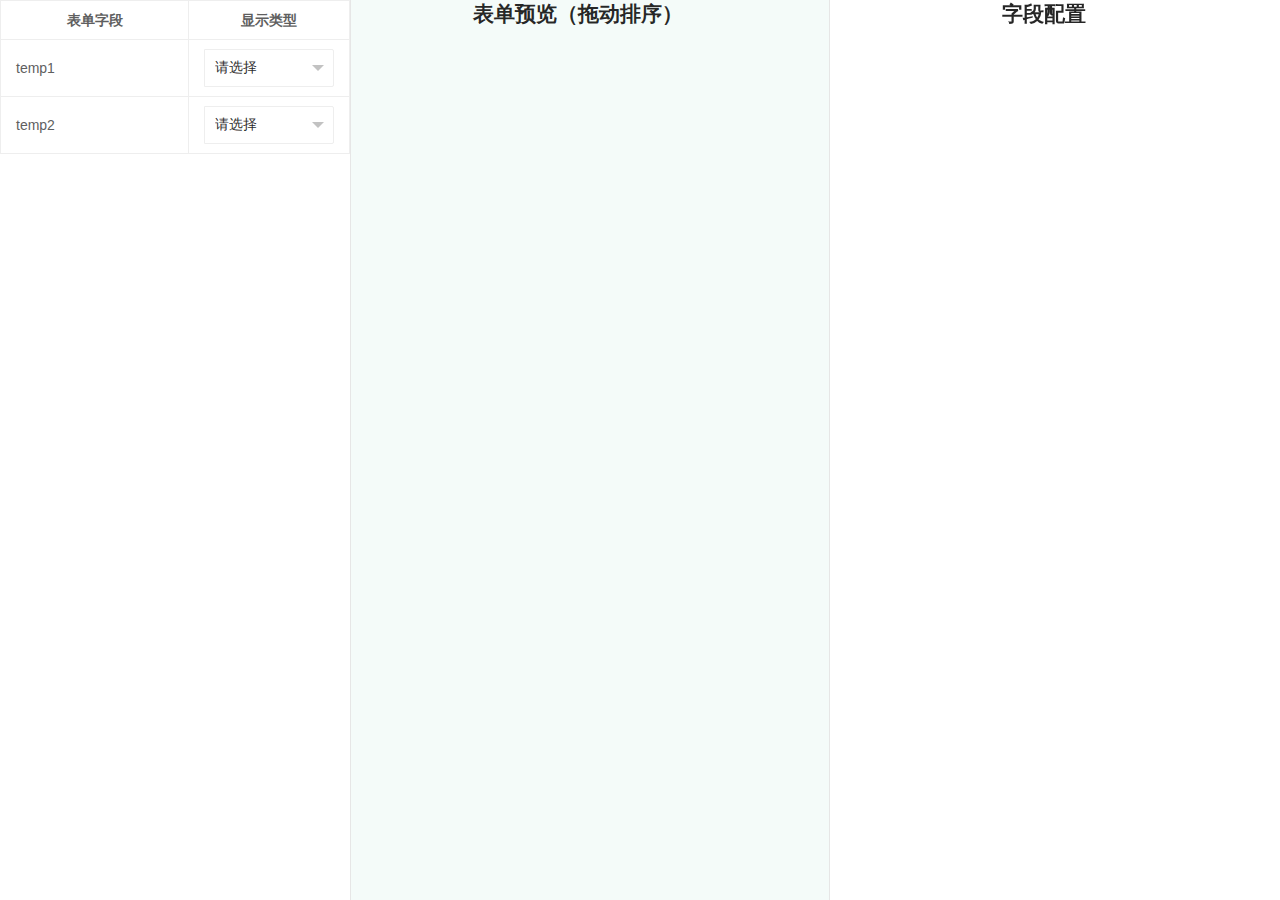
<file: index.html>
<!-- Created by bsj on 2024/7/8 16:40-->

<!DOCTYPE html>
<html lang="en">
<head>
    <meta charset="UTF-8">
    <title>编辑生成</title>
    <meta name="renderer" content="webkit">
    <meta http-equiv="X-UA-Compatible" content="IE=edge,chrome=1">
    <meta name="viewport"
          content="width=device-width, initial-scale=1.0, minimum-scale=1.0, maximum-scale=1.0, user-scalable=0">
    <link rel="stylesheet" href="layui/css/layui.css" media="all">
    <style>
        .editor {
            height: 100%;
            top: 60px;
            width: 350px;
            overflow: auto;
        }

        .preview {
            position: absolute;
            height: 100%;
            left: 350px;
            right: 450px;
            top: 0;
            bottom: 0;
            z-index: 998;
            width: auto;
            overflow: auto;
            box-sizing: border-box;
            min-width: 250px;
            border-left: 1px solid #e6e6e6;
            border-right: 1px solid #e6e6e6;
        }

        .config {
            height: 100%;
            position: fixed;
            top: 0;
            right: 0;
            bottom: 0;
            z-index: 999;
            width: 450px;
            overflow: auto;
        }

        .delete-icon {
            cursor: pointer;
        }
        .layui-form-item{
            border: 1px solid #f4fbf9;
        }
        .preview .layui-form-item:hover {
            border: 1px dashed #409EFF;
            background-color: #e9f4fd !important;
        }

        .blue-background-class {
            background-color: #c8ebfb;
            border: 1px solid #409EFF;
        }

        .layui-table {
            margin: 0;
        }

        .config {
            display: flex;
            flex-direction: column;
        }

        tbody tr:hover {
            background-color: beige;
            border: 1px dashed #efe2ec;
            cursor: pointer;
        }

        .active {
            background-color: #aef5ce;
            border: 1px dashed #3ec185;
        }

        .hidden {
            display: none;
        }

        .delete-icon {
            color: red;
        }
        .input-item{
            display: inline-block;
            width: 100px;
        }
    </style>
</head>
<body style="height: 100vh">

<form class="editor layui-form layui-form-pane" id="editor" lay-filter="formOk">
    <div style="display: none;">
        <div class="layui-input-block">
            <button type="submit" class="layui-btn" lay-submit lay-filter="save" id="saveOK">立即保存</button>
        </div>
    </div>
</form>
<div class="preview" style="background: #f4fbf9;">
    <h2 class="" style="width:95%;text-align: center;font-weight: bold;margin-bottom: 15px;">表单预览（拖动排序）</h2>
    <div class=" layui-form" id="preview" lay-filter="previewForm">

    </div>
</div>

<div class="config">
    <h2 class="" style="width:95%;text-align: center;font-weight: bold;margin-bottom: 15px;">字段配置</h2>
    <div class="layui-form layui-form-pane" id="config" lay-filter="configForm" style="padding: 2px 10px;">

    </div>
</div>

<button type="button" style="display: none" id="saveButton" class="layui-btn layui-btn-primary layui-btn-radius">
    保存代码
</button>

<script data-main="js/generate/formedit" src='sys/require.js'></script>
</body>
</html>
</file>
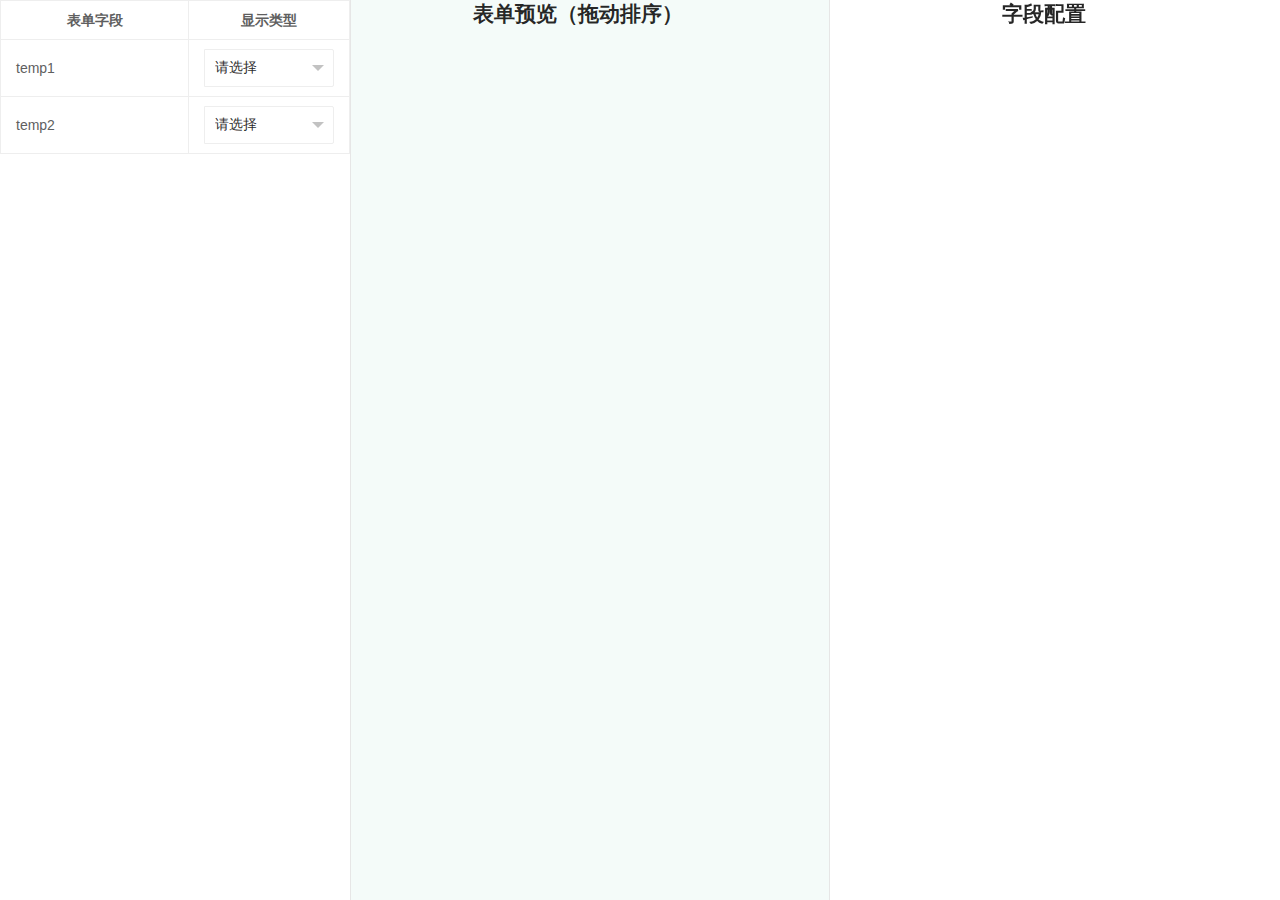
<file: html/generate/formedit.html>
<!-- Created by bsj on 2024/7/8 16:40-->

<!DOCTYPE html>
<html lang="en">
<head>
    <meta charset="UTF-8">
    <title>编辑生成</title>
    <meta name="renderer" content="webkit">
    <meta http-equiv="X-UA-Compatible" content="IE=edge,chrome=1">
    <meta name="viewport"
          content="width=device-width, initial-scale=1.0, minimum-scale=1.0, maximum-scale=1.0, user-scalable=0">
    <link rel="stylesheet" href="../../layui/css/layui.css" media="all">
    <style>
        .editor {
            height: 100%;
            top: 60px;
            width: 350px;
            overflow: auto;
        }

        .preview {
            position: absolute;
            height: 100%;
            left: 350px;
            right: 450px;
            top: 0;
            bottom: 0;
            z-index: 998;
            width: auto;
            overflow: auto;
            box-sizing: border-box;
            min-width: 250px;
            border-left: 1px solid #e6e6e6;
            border-right: 1px solid #e6e6e6;
        }

        .config {
            height: 100%;
            position: fixed;
            top: 0;
            right: 0;
            bottom: 0;
            z-index: 999;
            width: 450px;
            overflow: auto;
        }

        .delete-icon {
            cursor: pointer;
        }
        .layui-form-item{
            border: 1px solid #f4fbf9;
        }
        .preview .layui-form-item:hover {
            border: 1px dashed #409EFF;
            background-color: #e9f4fd !important;
        }

        .blue-background-class {
            background-color: #c8ebfb;
            border: 1px solid #409EFF;
        }

        .layui-table {
            margin: 0;
        }

        .config {
            display: flex;
            flex-direction: column;
        }

        tbody tr:hover {
            background-color: beige;
            border: 1px dashed #efe2ec;
            cursor: pointer;
        }

        .active {
            background-color: #aef5ce;
            border: 1px dashed #3ec185;
        }

        .hidden {
            display: none;
        }

        .delete-icon {
            color: red;
        }
        .input-item{
            display: inline-block;
            width: 100px;
        }
    </style>
</head>
<body style="height: 100vh">

<form class="editor layui-form layui-form-pane" id="editor" lay-filter="formOk">
    <div style="display: none;">
        <div class="layui-input-block">
            <button type="submit" class="layui-btn" lay-submit lay-filter="save" id="saveOK">立即保存</button>
        </div>
    </div>
</form>
<div class="preview" style="background: #f4fbf9;">
    <h2 class="" style="width:95%;text-align: center;font-weight: bold;margin-bottom: 15px;">表单预览（拖动排序）</h2>
    <div class=" layui-form" id="preview" lay-filter="previewForm">

    </div>
</div>

<div class="config">
    <h2 class="" style="width:95%;text-align: center;font-weight: bold;margin-bottom: 15px;">字段配置</h2>
    <div class="layui-form layui-form-pane" id="config" lay-filter="configForm" style="padding: 2px 10px;">

    </div>
</div>

<button type="button" style="display: none" id="saveButton" class="layui-btn layui-btn-primary layui-btn-radius">
    保存代码
</button>

<script data-main="../../js/generate/formedit" src='../../sys/require.min.js'></script>
</body>
</html>
</file>
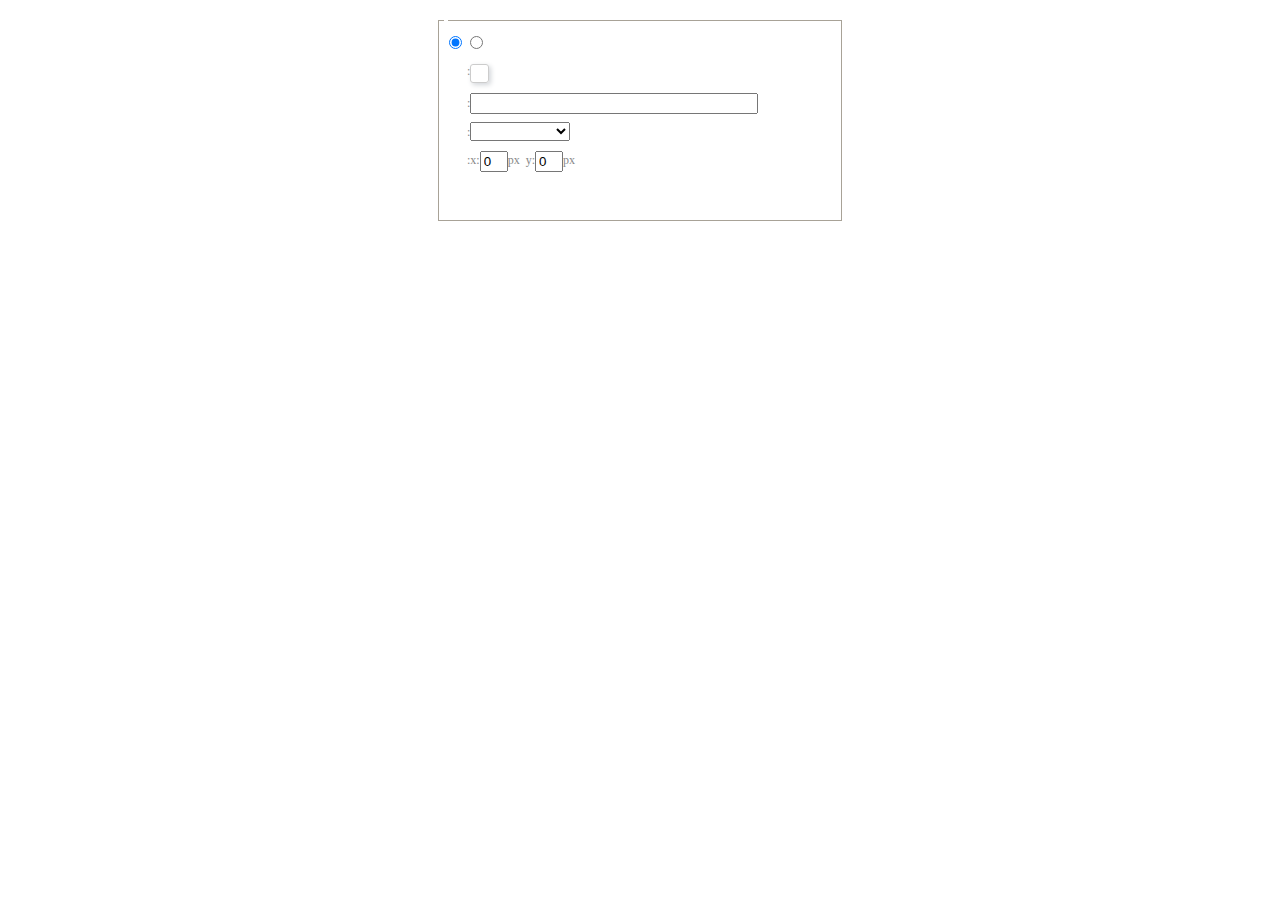
<file: plugin/ueditor/dialogs/background/background.html>
<!DOCTYPE HTML>
<html>
<head>
    <meta http-equiv="Content-Type" content="text/html;charset=utf-8"/>
    <script type="text/javascript" src="../internal.js"></script>
    <link rel="stylesheet" type="text/css" href="background.css">
</head>
<body>
    <div id="bg_container" class="wrapper">
        <div id="tabHeads" class="tabhead">
            <span class="focus" data-content-id="normal"><var id="lang_background_normal"></var></span>
            <span class="" data-content-id="imgManager"><var id="lang_background_local"></var></span>
        </div>
        <div id="tabBodys" class="tabbody">
            <div id="normal" class="panel focus">
                <fieldset class="bgarea">
                    <legend><var id="lang_background_set"></var></legend>
                    <div class="content">
                        <div>
                            <label><input id="nocolorRadio" class="iptradio" type="radio" name="t" value="none" checked="checked"><var id="lang_background_none"></var></label>
                            <label><input id="coloredRadio" class="iptradio" type="radio" name="t" value="color"><var id="lang_background_colored"></var></label>
                        </div>
                        <div class="wrapcolor pl">
                            <div class="color">
                                <var id="lang_background_color"></var>:
                            </div>
                            <div id="colorPicker"></div>
                            <div class="clear"></div>
                        </div>
                        <div class="wrapcolor pl">
                            <label><var id="lang_background_netimg"></var>:</label><input class="txt" type="text" id="url">
                        </div>
                        <div id="alignment" class="alignment">
                            <var id="lang_background_align"></var>:<select id="repeatType">
                                <option value="center"></option>
                                <option value="repeat-x"></option>
                                <option value="repeat-y"></option>
                                <option value="repeat"></option>
                                <option value="self"></option>
                            </select>
                        </div>
                        <div id="custom" >
                            <var id="lang_background_position"></var>:x:<input type="text" size="1" id="x" maxlength="4" value="0">px&nbsp;&nbsp;y:<input type="text" size="1" id="y" maxlength="4" value="0">px
                        </div>
                    </div>
                </fieldset>

            </div>
            <div id="imgManager" class="panel">
                <div id="imageList" style=""></div>
            </div>
        </div>
    </div>
    <script type="text/javascript" src="background.js"></script>
</body>
</html>
</file>
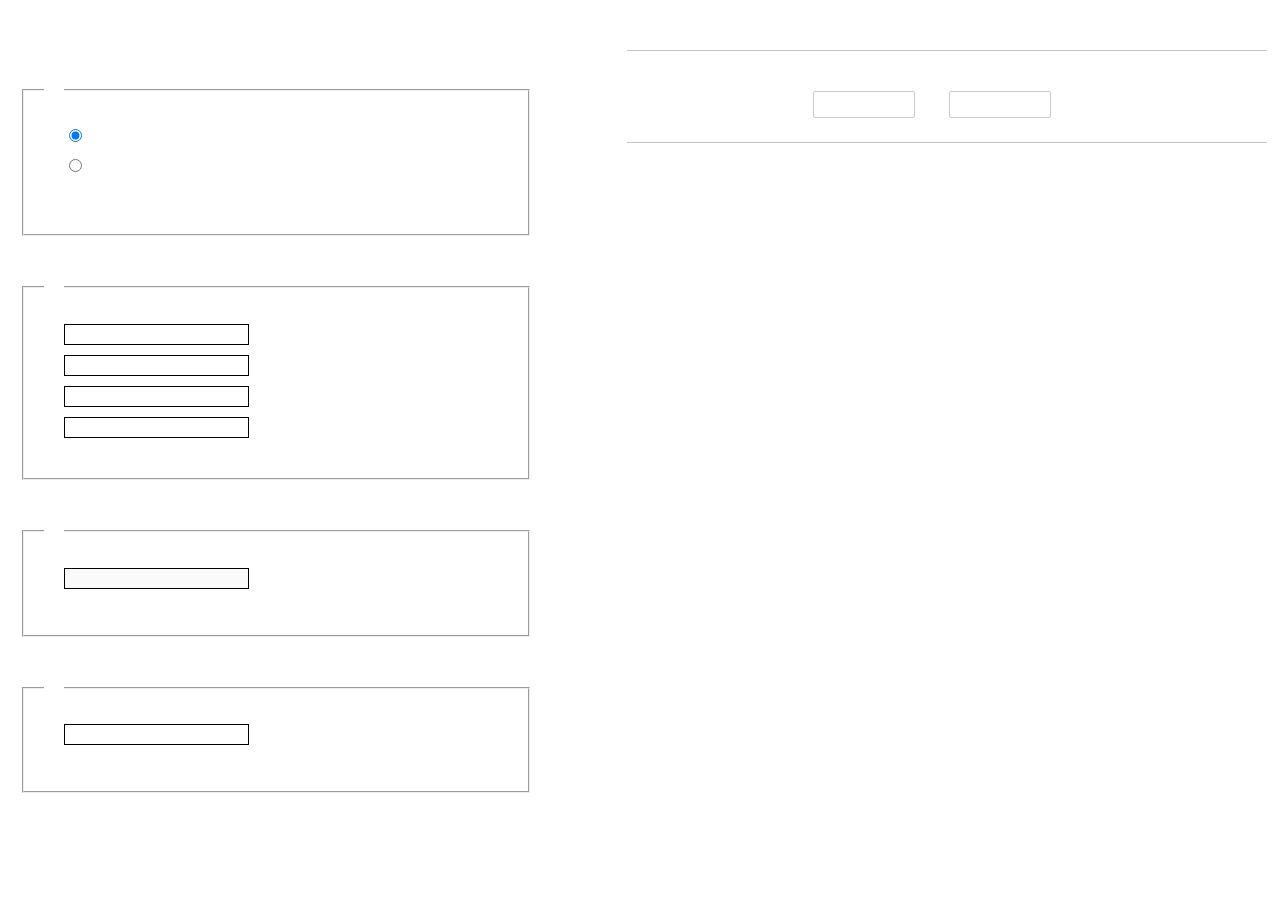
<file: plugin/ueditor/dialogs/charts/charts.html>
<!DOCTYPE html>
<html>
    <head>
        <title>chart</title>
        <meta chartset="utf-8">
        <link rel="stylesheet" type="text/css" href="charts.css">
        <script type="text/javascript" src="../internal.js"></script>
    </head>
    <body>
        <div class="main">
            <div class="table-view">
                <h3><var id="lang_data_source"></var></h3>
                <div id="tableContainer" class="table-container"></div>
                <h3><var id="lang_chart_format"></var></h3>
                <form name="data-form">
                    <div class="charts-format">
                        <fieldset>
                            <legend><var id="lang_data_align"></var></legend>
                            <div class="format-item-container">
                                <label>
                                    <input type="radio" class="format-ctrl not-pie-item" name="charts-format" value="1" checked="checked">
                                    <var id="lang_chart_align_same"></var>
                                </label>
                                <label>
                                    <input type="radio" class="format-ctrl not-pie-item" name="charts-format" value="-1">
                                    <var id="lang_chart_align_reverse"></var>
                                </label>
                                <br>
                            </div>
                        </fieldset>
                        <fieldset>
                            <legend><var id="lang_chart_title"></var></legend>
                            <div class="format-item-container">
                                <label>
                                    <var id="lang_chart_main_title"></var><input type="text" name="title" class="data-item">
                                </label>
                                <label>
                                    <var id="lang_chart_sub_title"></var><input type="text" name="sub-title" class="data-item not-pie-item">
                                </label>
                                <label>
                                    <var id="lang_chart_x_title"></var><input type="text" name="x-title" class="data-item not-pie-item">
                                </label>
                                <label>
                                    <var id="lang_chart_y_title"></var><input type="text" name="y-title" class="data-item not-pie-item">
                                </label>
                            </div>
                        </fieldset>
                        <fieldset>
                            <legend><var id="lang_chart_tip"></var></legend>
                            <div class="format-item-container">
                                <label>
                                    <var id="lang_cahrt_tip_prefix"></var>
                                    <input type="text" id="tipInput" name="tip" class="data-item" disabled="disabled">
                                </label>
                                <p><var id="lang_cahrt_tip_description"></var></p>
                            </div>
                        </fieldset>
                        <fieldset>
                            <legend><var id="lang_chart_data_unit"></var></legend>
                            <div class="format-item-container">
                                <label><var id="lang_chart_data_unit_title"></var><input type="text" name="unit" class="data-item"></label>
                                <p><var id="lang_chart_data_unit_description"></var></p>
                            </div>
                        </fieldset>
                    </div>
                </form>
            </div>
            <div class="charts-view">
                <div id="chartsContainer" class="charts-container"></div>
                <div id="chartsType" class="charts-type">
                    <h3><var id="lang_chart_type"></var></h3>
                    <div class="scroll-view">
                        <div class="scroll-container">
                            <div id="scrollBed" class="scroll-bed"></div>
                        </div>
                        <div id="buttonContainer" class="button-container">
                            <a href="#" data-title="prev"><var id="lang_prev_btn"></var></a>
                            <a href="#" data-title="next"><var id="lang_next_btn"></var></a>
                        </div>
                    </div>
                </div>
            </div>
        </div>
        <script src="../../third-party/jquery-1.10.2.min.js"></script>
        <script src="../../third-party/highcharts/highcharts.js"></script>
        <script src="chart.config.js"></script>
        <script src="charts.js"></script>
    </body>
</html>
</file>
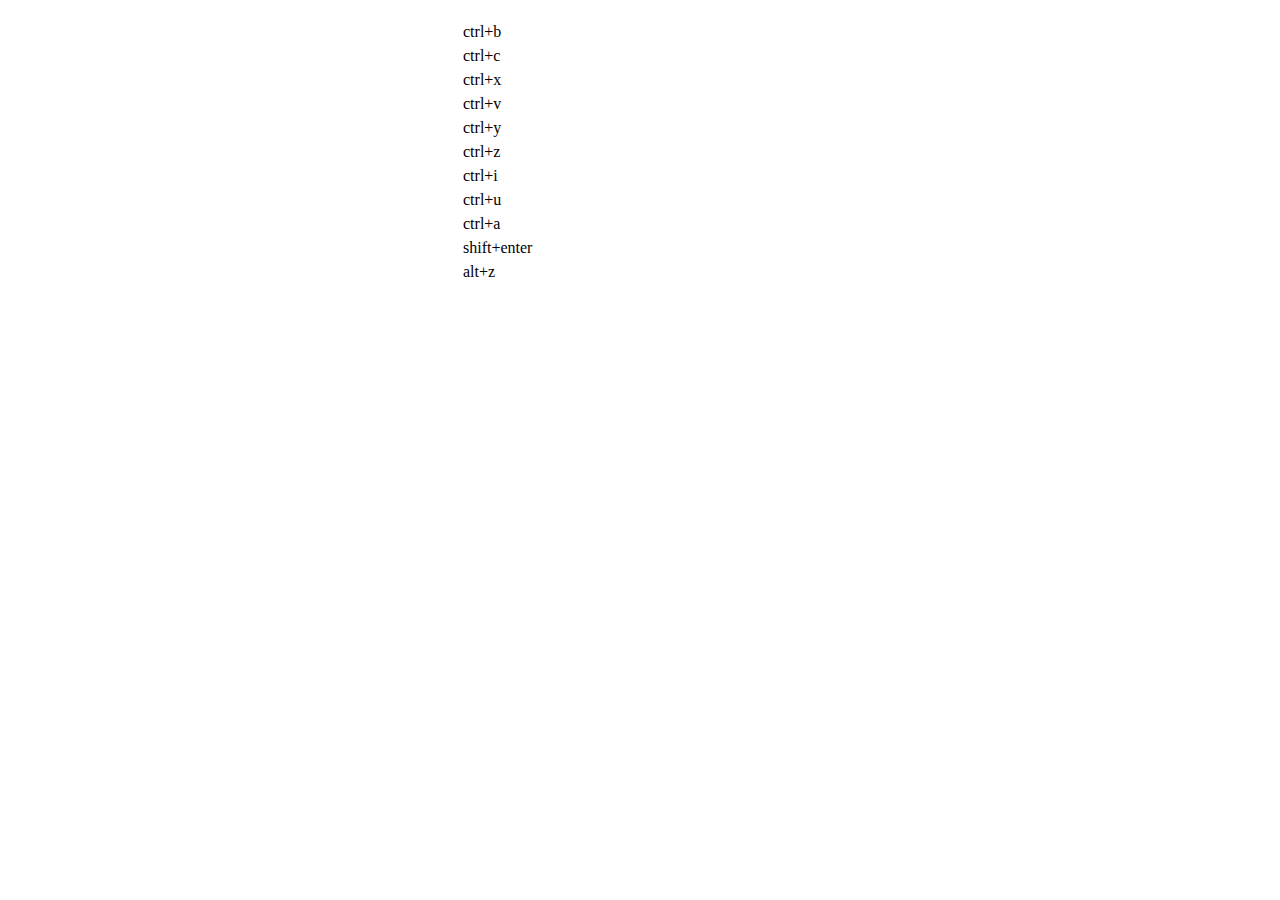
<file: plugin/ueditor/dialogs/help/help.html>
<!DOCTYPE HTML PUBLIC "-//W3C//DTD HTML 4.01 Transitional//EN"
        "http://www.w3.org/TR/html4/loose.dtd">
<html>
<head>
    <title>帮助</title>
    <meta content="text/html; charset=utf-8" http-equiv="Content-Type"/>
    <script type="text/javascript" src="../internal.js"></script>
    <link rel="stylesheet" type="text/css" href="help.css">
</head>
<body>
<div class="wrapper" id="helptab">
    <div id="tabHeads" class="tabhead">
        <span class="focus" tabsrc="about"><var id="lang_input_about"></var></span>
        <span tabsrc="shortcuts"><var id="lang_input_shortcuts"></var></span>
    </div>
    <div id="tabBodys" class="tabbody">
        <div id="about" class="panel">
            <h1>UEditor</h1>
            <p id="version"></p>
            <p><var id="lang_input_introduction"></var></p>
        </div>
        <div id="shortcuts" class="panel">
            <table>
                <thead>
                <tr>
                    <td><var id="lang_Txt_shortcuts"></var></td>
                    <td><var id="lang_Txt_func"></var></td>
                </tr>
                </thead>
                <tbody>
                <tr>
                    <td>ctrl+b</td>
                    <td><var id="lang_Txt_bold"></var></td>
                </tr>
                <tr>
                    <td>ctrl+c</td>
                    <td><var id="lang_Txt_copy"></var></td>
                </tr>
                <tr>
                    <td>ctrl+x</td>
                    <td><var id="lang_Txt_cut"></var></td>
                </tr>
                <tr>
                    <td>ctrl+v</td>
                    <td><var id="lang_Txt_Paste"></var></td>
                </tr>
                <tr>
                    <td>ctrl+y</td>
                    <td><var id="lang_Txt_undo"></var></td>
                </tr>
                <tr>
                    <td>ctrl+z</td>
                    <td><var id="lang_Txt_redo"></var></td>
                </tr>
                <tr>
                    <td>ctrl+i</td>
                    <td><var id="lang_Txt_italic"></var></td>
                </tr>
                <tr>
                    <td>ctrl+u</td>
                    <td><var id="lang_Txt_underline"></var></td>
                </tr>
                <tr>
                    <td>ctrl+a</td>
                    <td><var id="lang_Txt_selectAll"></var></td>
                </tr>
                <tr>
                    <td>shift+enter</td>
                    <td><var id="lang_Txt_visualEnter"></var></td>
                </tr>
                <tr>
                    <td>alt+z</td>
                    <td><var id="lang_Txt_fullscreen"></var></td>
                </tr>
                </tbody>
            </table>
        </div>
    </div>
</div>
<script type="text/javascript" src="help.js"></script>
</body>
</html>
</file>
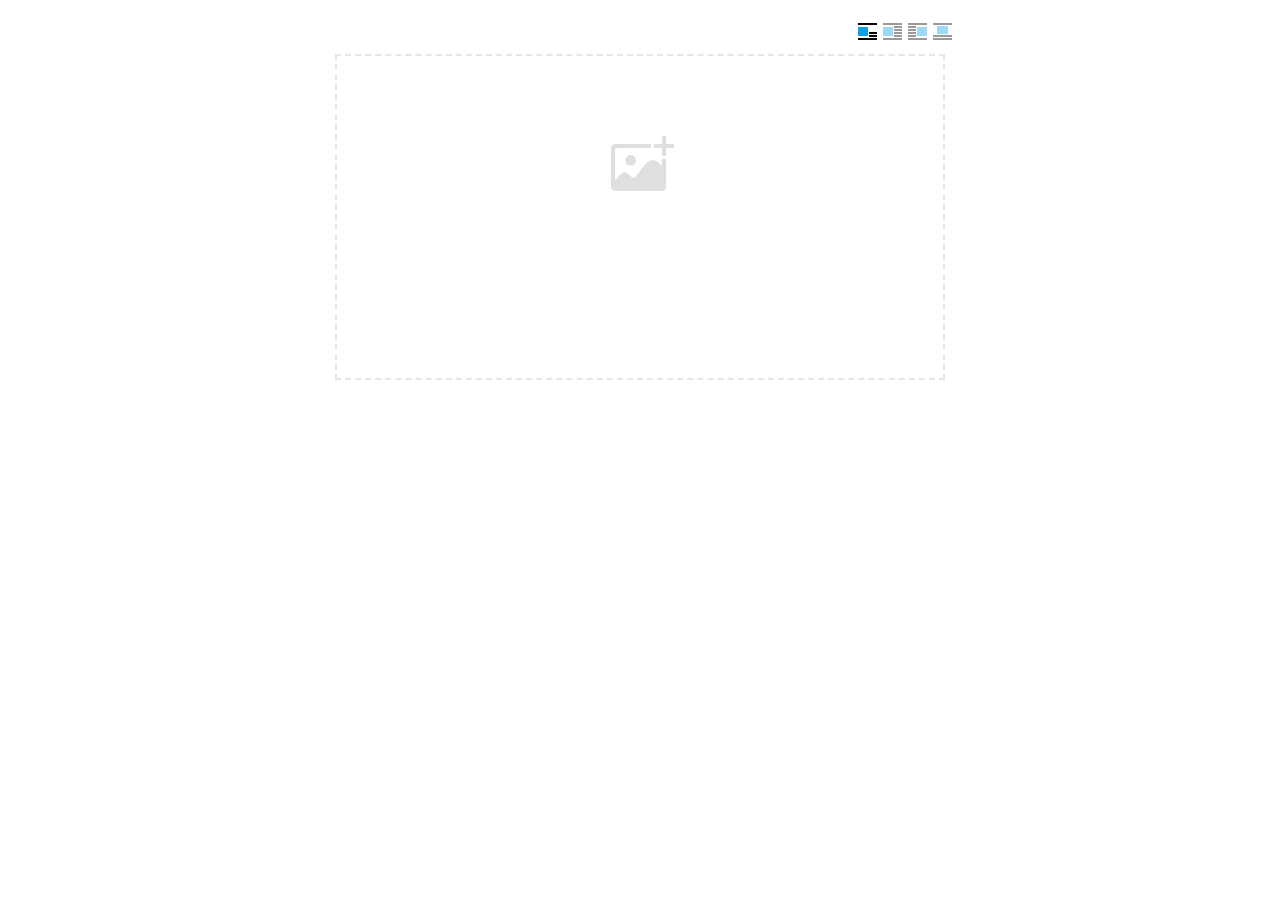
<file: plugin/ueditor/dialogs/image/image.html>
<!doctype html>
<html>
<head>
    <meta charset="UTF-8">
    <title>ueditor图片对话框</title>
    <script type="text/javascript" src="../internal.js"></script>

    <!-- jquery -->
    <script type="text/javascript" src="../../third-party/jquery-1.10.2.min.js"></script>

    <!-- webuploader -->
    <script src="../../third-party/webuploader/webuploader.min.js"></script>
    <link rel="stylesheet" type="text/css" href="../../third-party/webuploader/webuploader.css">

    <!-- image dialog -->
    <link rel="stylesheet" href="image.css" type="text/css" />
</head>
<body>

    <div class="wrapper">
        <div id="tabhead" class="tabhead">
            <span class="tab" data-content-id="remote"><var id="lang_tab_remote"></var></span>
            <span class="tab focus" data-content-id="upload"><var id="lang_tab_upload"></var></span>
            <span class="tab" data-content-id="online"><var id="lang_tab_online"></var></span>
            <!-- <span class="tab" data-content-id="search"><var id="lang_tab_search"></var></span> -->
        </div>
        <div class="alignBar">
            <label class="algnLabel"><var id="lang_input_align"></var></label>
                    <span id="alignIcon">
                        <span id="noneAlign" class="none-align focus" data-align="none"></span>
                        <span id="leftAlign" class="left-align" data-align="left"></span>
                        <span id="rightAlign" class="right-align" data-align="right"></span>
                        <span id="centerAlign" class="center-align" data-align="center"></span>
                    </span>
            <input id="align" name="align" type="hidden" value="none"/>
        </div>
        <div id="tabbody" class="tabbody">

            <!-- 远程图片 -->
            <div id="remote" class="panel">
                <div class="top">
                    <div class="row">
                        <label for="url"><var id="lang_input_url"></var></label>
                        <span><input class="text" id="url" type="text"/></span>
                    </div>
                </div>
                <div class="left">
                    <div class="row">
                        <label><var id="lang_input_size"></var></label>
                        <span><var id="lang_input_width">&nbsp;&nbsp;</var><input class="text" type="text" id="width"/>px </span>
                        <span><var id="lang_input_height">&nbsp;&nbsp;</var><input class="text" type="text" id="height"/>px </span>
                        <span><input id="lock" type="checkbox" disabled="disabled"><span id="lockicon"></span></span>
                    </div>
                    <div class="row">
                        <label><var id="lang_input_border"></var></label>
                        <span><input class="text" type="text" id="border"/>px </span>
                    </div>
                    <div class="row">
                        <label><var id="lang_input_vhspace"></var></label>
                        <span><input class="text" type="text" id="vhSpace"/>px </span>
                    </div>
                    <div class="row">
                        <label><var id="lang_input_title"></var></label>
                        <span><input class="text" type="text" id="title"/></span>
                    </div>
                </div>
                <div class="right"><div id="preview"></div></div>
            </div>

            <!-- 上传图片 -->
            <div id="upload" class="panel focus">
                <div id="queueList" class="queueList">
                    <div class="statusBar element-invisible">
                        <div class="progress">
                            <span class="text">0%</span>
                            <span class="percentage"></span>
                        </div><div class="info"></div>
                        <div class="btns">
                            <div id="filePickerBtn"></div>
                            <div class="uploadBtn"><var id="lang_start_upload"></var></div>
                        </div>
                    </div>
                    <div id="dndArea" class="placeholder">
                        <div class="filePickerContainer">
                            <div id="filePickerReady"></div>
                        </div>
                    </div>
                    <ul class="filelist element-invisible">
                        <li id="filePickerBlock" class="filePickerBlock"></li>
                    </ul>
                </div>
            </div>

            <!-- 在线图片 -->
            <div id="online" class="panel">
                <div id="imageList"><var id="lang_imgLoading"></var></div>
            </div>

            <!-- 搜索图片 -->
            <div id="search" class="panel">
                <div class="searchBar">
                    <input id="searchTxt" class="searchTxt text" type="text" />
                    <select id="searchType" class="searchType">
                        <option value="&s=4&z=0"></option>
                        <option value="&s=1&z=19"></option>
                        <option value="&s=2&z=0"></option>
                        <option value="&s=3&z=0"></option>
                    </select>
                    <input id="searchReset" type="button"  />
                    <input id="searchBtn" type="button"  />
                </div>
                <div id="searchList" class="searchList"><ul id="searchListUl"></ul></div>
            </div>

        </div>
    </div>
    <script type="text/javascript" src="image.js"></script>

</body>
</html>
</file>
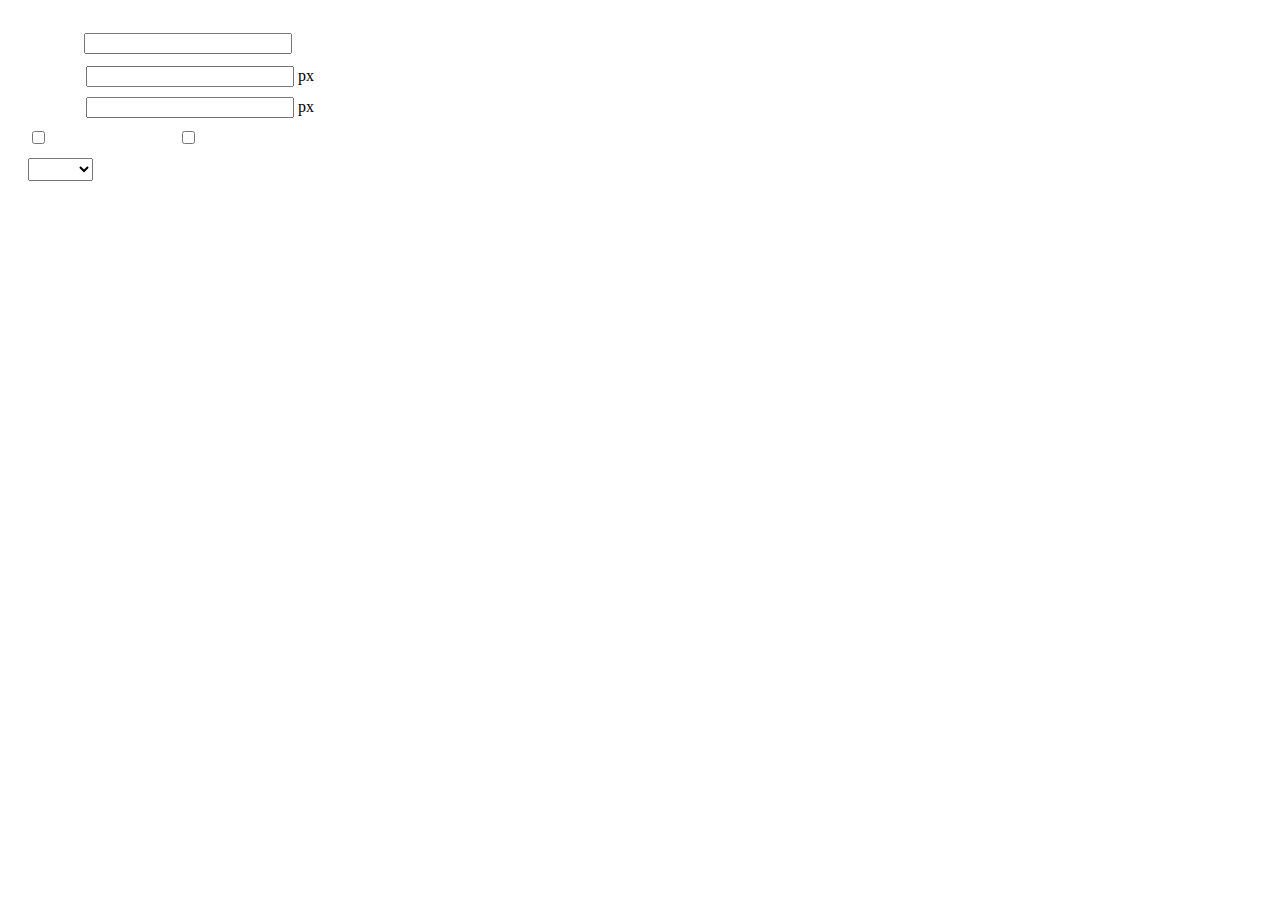
<file: plugin/ueditor/dialogs/insertframe/insertframe.html>
<!DOCTYPE html>
<html>
<head>
    <meta http-equiv="Content-Type" content="text/html; charset=utf-8"/>
    <title></title>
    <script type="text/javascript" src="../internal.js"></script>
    <style type="text/css">
        .warp {width: 320px;height: 153px;margin-left:5px;padding: 20px 0 0 15px;position: relative;}
        #url {width: 290px; margin-bottom: 2px; margin-left: -6px; margin-left: -2px\9;*margin-left:0;_margin-left:0; }
        .format span{display: inline-block; width: 58px;text-align: center; zoom:1;}
        table td{padding:5px 0;}
        #align{width: 65px;height: 23px;line-height: 22px;}
    </style>
</head>
<body>
<div class="warp">
        <table width="300" cellpadding="0" cellspacing="0">
            <tr>
                <td colspan="2" class="format">
                    <span><var id="lang_input_address"></var></span>
                    <input style="width:200px" id="url" type="text" value=""/>
                </td>
            </tr>
            <tr>
                <td colspan="2" class="format"><span><var id="lang_input_width"></var></span><input style="width:200px" type="text" id="width"/> px</td>

            </tr>
            <tr>
                <td colspan="2" class="format"><span><var id="lang_input_height"></var></span><input style="width:200px" type="text" id="height"/> px</td>
            </tr>
            <tr>
                <td><span><var id="lang_input_isScroll"></var></span><input type="checkbox" id="scroll"/> </td>
                <td><span><var id="lang_input_frameborder"></var></span><input type="checkbox" id="frameborder"/> </td>
            </tr>

            <tr>
                <td colspan="2"><span><var id="lang_input_alignMode"></var></span>
                    <select id="align">
                        <option value=""></option>
                        <option value="left"></option>
                        <option value="right"></option>
                    </select>
                </td>
            </tr>
        </table>
</div>
<script type="text/javascript">
    var iframe = editor._iframe;
    if(iframe){
        $G("url").value = iframe.getAttribute("src")||"";
        $G("width").value = iframe.getAttribute("width")||iframe.style.width.replace("px","")||"";
        $G("height").value = iframe.getAttribute("height") || iframe.style.height.replace("px","") ||"";
        $G("scroll").checked = (iframe.getAttribute("scrolling") == "yes") ? true : false;
        $G("frameborder").checked = (iframe.getAttribute("frameborder") == "1") ? true : false;
        $G("align").value = iframe.align ? iframe.align : "";
    }
    function queding(){
        var  url = $G("url").value.replace(/^\s*|\s*$/ig,""),
                width = $G("width").value,
                height = $G("height").value,
                scroll = $G("scroll"),
                frameborder = $G("frameborder"),
                float = $G("align").value,
                newIframe = editor.document.createElement("iframe"),
                div;
        if(!url){
            alert(lang.enterAddress);
            return false;
        }
        newIframe.setAttribute("src",/http:\/\/|https:\/\//ig.test(url) ? url : "http://"+url);
        /^[1-9]+[.]?\d*$/g.test( width ) ? newIframe.setAttribute("width",width) : "";
        /^[1-9]+[.]?\d*$/g.test( height ) ? newIframe.setAttribute("height",height) : "";
        scroll.checked ?  newIframe.setAttribute("scrolling","yes") : newIframe.setAttribute("scrolling","no");
        frameborder.checked ?  newIframe.setAttribute("frameborder","1",0) : newIframe.setAttribute("frameborder","0",0);
        float ? newIframe.setAttribute("align",float) :  newIframe.setAttribute("align","");
        if(iframe){
            iframe.parentNode.insertBefore(newIframe,iframe);
            domUtils.remove(iframe);
        }else{
            div = editor.document.createElement("div");
            div.appendChild(newIframe);
            editor.execCommand("inserthtml",div.innerHTML);
        }
        editor._iframe = null;
        dialog.close();
    }
    dialog.onok = queding;
    $G("url").onkeydown = function(evt){
        evt = evt || event;
        if(evt.keyCode == 13){
            queding();
        }
    };
    $focus($G( "url" ));

</script>
</body>
</html>
</file>
<file: layui/css/layui.css>
blockquote,body,button,dd,div,dl,dt,form,h1,h2,h3,h4,h5,h6,input,li,ol,p,pre,td,textarea,th,ul{margin:0;padding:0;-webkit-tap-highlight-color:rgba(0,0,0,0)}a:active,a:hover{outline:0}img{display:inline-block;border:none;vertical-align:middle}li{list-style:none}table{border-collapse:collapse;border-spacing:0}h1,h2,h3,h4{font-weight:700}h5,h6{font-weight:500;font-size:100%}button,input,select,textarea{font-size:100%}button,input,optgroup,option,select,textarea{font-family:inherit;font-size:inherit;font-style:inherit;font-weight:inherit;outline:0}pre{white-space:pre-wrap;white-space:-moz-pre-wrap;white-space:-pre-wrap;white-space:-o-pre-wrap;word-wrap:break-word}body{line-height:1.6;color:#333;color:rgba(0,0,0,.85);font:14px Helvetica Neue,Helvetica,PingFang SC,Tahoma,Arial,sans-serif}hr{height:0;line-height:0;margin:10px 0;padding:0;border:none;border-bottom:1px solid #eee;clear:both;overflow:hidden;background:0 0}a{color:#333;text-decoration:none}a:hover{color:#777}a cite{font-style:normal;*cursor:pointer}.layui-border-box,.layui-border-box *{box-sizing:border-box}.layui-box,.layui-box *{box-sizing:content-box}.layui-clear{clear:both;*zoom:1}.layui-clear:after{content:'\20';clear:both;*zoom:1;display:block;height:0}.layui-clear-space{word-spacing:-5px}.layui-inline{position:relative;display:inline-block;*display:inline;*zoom:1;vertical-align:middle}.layui-edge{position:relative;display:inline-block;vertical-align:middle;width:0;height:0;border-width:6px;border-style:dashed;border-color:transparent;overflow:hidden}.layui-edge-top{top:-4px;border-bottom-color:#999;border-bottom-style:solid}.layui-edge-right{border-left-color:#999;border-left-style:solid}.layui-edge-bottom{top:2px;border-top-color:#999;border-top-style:solid}.layui-edge-left{border-right-color:#999;border-right-style:solid}.layui-elip{text-overflow:ellipsis;overflow:hidden;white-space:nowrap}.layui-disabled,.layui-icon,.layui-unselect{-moz-user-select:none;-webkit-user-select:none;-ms-user-select:none}.layui-disabled,.layui-disabled:hover{color:#d2d2d2!important;cursor:not-allowed!important}.layui-circle{border-radius:100%}.layui-show{display:block!important}.layui-hide{display:none!important}.layui-show-v{visibility:visible!important}.layui-hide-v{visibility:hidden!important}@font-face{font-family:layui-icon;src:url(../font/iconfont.eot?v=282);src:url(../font/iconfont.eot?v=282#iefix) format('embedded-opentype'),url(../font/iconfont.woff2?v=282) format('woff2'),url(../font/iconfont.woff?v=282) format('woff'),url(../font/iconfont.ttf?v=282) format('truetype'),url(../font/iconfont.svg?v=282#layui-icon) format('svg')}.layui-icon{font-family:layui-icon!important;font-size:16px;font-style:normal;-webkit-font-smoothing:antialiased;-moz-osx-font-smoothing:grayscale}.layui-icon-leaf:before{content:"\e701"}.layui-icon-folder:before{content:"\eabe"}.layui-icon-folder-open:before{content:"\eac1"}.layui-icon-gitee:before{content:"\e69b"}.layui-icon-github:before{content:"\e6a7"}.layui-icon-disabled:before{content:"\e6cc"}.layui-icon-moon:before{content:"\e6c2"}.layui-icon-error:before{content:"\e693"}.layui-icon-success:before{content:"\e697"}.layui-icon-question:before{content:"\e699"}.layui-icon-lock:before{content:"\e69a"}.layui-icon-eye:before{content:"\e695"}.layui-icon-eye-invisible:before{content:"\e696"}.layui-icon-backspace:before{content:"\e694"}.layui-icon-tips-fill:before{content:"\eb2e"}.layui-icon-test:before{content:"\e692"}.layui-icon-clear:before{content:"\e788"}.layui-icon-heart-fill:before{content:"\e68f"}.layui-icon-light:before{content:"\e748"}.layui-icon-music:before{content:"\e690"}.layui-icon-time:before{content:"\e68d"}.layui-icon-ie:before{content:"\e7bb"}.layui-icon-firefox:before{content:"\e686"}.layui-icon-at:before{content:"\e687"}.layui-icon-bluetooth:before{content:"\e689"}.layui-icon-chrome:before{content:"\e68a"}.layui-icon-edge:before{content:"\e68b"}.layui-icon-heart:before{content:"\e68c"}.layui-icon-key:before{content:"\e683"}.layui-icon-android:before{content:"\e684"}.layui-icon-mike:before{content:"\e6dc"}.layui-icon-mute:before{content:"\e685"}.layui-icon-gift:before{content:"\e627"}.layui-icon-windows:before{content:"\e67f"}.layui-icon-ios:before{content:"\e680"}.layui-icon-logout:before{content:"\e682"}.layui-icon-wifi:before{content:"\e7e0"}.layui-icon-rss:before{content:"\e808"}.layui-icon-email:before{content:"\e618"}.layui-icon-reduce-circle:before{content:"\e616"}.layui-icon-transfer:before{content:"\e691"}.layui-icon-service:before{content:"\e626"}.layui-icon-addition:before{content:"\e624"}.layui-icon-subtraction:before{content:"\e67e"}.layui-icon-slider:before{content:"\e714"}.layui-icon-print:before{content:"\e66d"}.layui-icon-export:before{content:"\e67d"}.layui-icon-cols:before{content:"\e610"}.layui-icon-screen-full:before{content:"\e622"}.layui-icon-screen-restore:before{content:"\e758"}.layui-icon-rate-half:before{content:"\e6c9"}.layui-icon-rate-solid:before{content:"\e67a"}.layui-icon-rate:before{content:"\e67b"}.layui-icon-cellphone:before{content:"\e678"}.layui-icon-vercode:before{content:"\e679"}.layui-icon-login-weibo:before{content:"\e675"}.layui-icon-login-qq:before{content:"\e676"}.layui-icon-login-wechat:before{content:"\e677"}.layui-icon-username:before{content:"\e66f"}.layui-icon-password:before{content:"\e673"}.layui-icon-refresh-3:before{content:"\e9aa"}.layui-icon-auz:before{content:"\e672"}.layui-icon-shrink-right:before{content:"\e668"}.layui-icon-spread-left:before{content:"\e66b"}.layui-icon-snowflake:before{content:"\e6b1"}.layui-icon-tips:before{content:"\e702"}.layui-icon-note:before{content:"\e66e"}.layui-icon-senior:before{content:"\e674"}.layui-icon-refresh-1:before{content:"\e666"}.layui-icon-refresh:before{content:"\e669"}.layui-icon-flag:before{content:"\e66c"}.layui-icon-theme:before{content:"\e66a"}.layui-icon-notice:before{content:"\e667"}.layui-icon-console:before{content:"\e665"}.layui-icon-website:before{content:"\e7ae"}.layui-icon-face-surprised:before{content:"\e664"}.layui-icon-set:before{content:"\e716"}.layui-icon-template:before{content:"\e663"}.layui-icon-app:before{content:"\e653"}.layui-icon-template-1:before{content:"\e656"}.layui-icon-home:before{content:"\e68e"}.layui-icon-female:before{content:"\e661"}.layui-icon-male:before{content:"\e662"}.layui-icon-tread:before{content:"\e6c5"}.layui-icon-praise:before{content:"\e6c6"}.layui-icon-rmb:before{content:"\e65e"}.layui-icon-more:before{content:"\e65f"}.layui-icon-camera:before{content:"\e660"}.layui-icon-cart-simple:before{content:"\e698"}.layui-icon-face-cry:before{content:"\e69c"}.layui-icon-face-smile:before{content:"\e6af"}.layui-icon-survey:before{content:"\e6b2"}.layui-icon-read:before{content:"\e705"}.layui-icon-location:before{content:"\e715"}.layui-icon-dollar:before{content:"\e659"}.layui-icon-diamond:before{content:"\e735"}.layui-icon-return:before{content:"\e65c"}.layui-icon-camera-fill:before{content:"\e65d"}.layui-icon-fire:before{content:"\e756"}.layui-icon-more-vertical:before{content:"\e671"}.layui-icon-cart:before{content:"\e657"}.layui-icon-star-fill:before{content:"\e658"}.layui-icon-prev:before{content:"\e65a"}.layui-icon-next:before{content:"\e65b"}.layui-icon-upload:before{content:"\e67c"}.layui-icon-upload-drag:before{content:"\e681"}.layui-icon-user:before{content:"\e770"}.layui-icon-file-b:before{content:"\e655"}.layui-icon-component:before{content:"\e857"}.layui-icon-find-fill:before{content:"\e670"}.layui-icon-loading:before{content:"\e63d"}.layui-icon-loading-1:before{content:"\e63e"}.layui-icon-add-1:before{content:"\e654"}.layui-icon-pause:before{content:"\e651"}.layui-icon-play:before{content:"\e652"}.layui-icon-video:before{content:"\e6ed"}.layui-icon-headset:before{content:"\e6fc"}.layui-icon-voice:before{content:"\e688"}.layui-icon-speaker:before{content:"\e645"}.layui-icon-fonts-del:before{content:"\e64f"}.layui-icon-fonts-html:before{content:"\e64b"}.layui-icon-fonts-code:before{content:"\e64e"}.layui-icon-fonts-strong:before{content:"\e62b"}.layui-icon-unlink:before{content:"\e64d"}.layui-icon-picture:before{content:"\e64a"}.layui-icon-link:before{content:"\e64c"}.layui-icon-face-smile-b:before{content:"\e650"}.layui-icon-align-center:before{content:"\e647"}.layui-icon-align-right:before{content:"\e648"}.layui-icon-align-left:before{content:"\e649"}.layui-icon-fonts-u:before{content:"\e646"}.layui-icon-fonts-i:before{content:"\e644"}.layui-icon-tabs:before{content:"\e62a"}.layui-icon-circle:before{content:"\e63f"}.layui-icon-radio:before{content:"\e643"}.layui-icon-share:before{content:"\e641"}.layui-icon-edit:before{content:"\e642"}.layui-icon-delete:before{content:"\e640"}.layui-icon-engine:before{content:"\e628"}.layui-icon-chart-screen:before{content:"\e629"}.layui-icon-chart:before{content:"\e62c"}.layui-icon-table:before{content:"\e62d"}.layui-icon-tree:before{content:"\e62e"}.layui-icon-upload-circle:before{content:"\e62f"}.layui-icon-templeate-1:before{content:"\e630"}.layui-icon-util:before{content:"\e631"}.layui-icon-layouts:before{content:"\e632"}.layui-icon-prev-circle:before{content:"\e633"}.layui-icon-carousel:before{content:"\e634"}.layui-icon-code-circle:before{content:"\e635"}.layui-icon-water:before{content:"\e636"}.layui-icon-date:before{content:"\e637"}.layui-icon-layer:before{content:"\e638"}.layui-icon-fonts-clear:before{content:"\e639"}.layui-icon-dialogue:before{content:"\e63a"}.layui-icon-cellphone-fine:before{content:"\e63b"}.layui-icon-form:before{content:"\e63c"}.layui-icon-file:before{content:"\e621"}.layui-icon-triangle-r:before{content:"\e623"}.layui-icon-triangle-d:before{content:"\e625"}.layui-icon-set-sm:before{content:"\e620"}.layui-icon-add-circle:before{content:"\e61f"}.layui-icon-layim-download:before{content:"\e61e"}.layui-icon-layim-uploadfile:before{content:"\e61d"}.layui-icon-404:before{content:"\e61c"}.layui-icon-about:before{content:"\e60b"}.layui-icon-layim-theme:before{content:"\e61b"}.layui-icon-down:before{content:"\e61a"}.layui-icon-up:before{content:"\e619"}.layui-icon-circle-dot:before{content:"\e617"}.layui-icon-set-fill:before{content:"\e614"}.layui-icon-search:before{content:"\e615"}.layui-icon-friends:before{content:"\e612"}.layui-icon-group:before{content:"\e613"}.layui-icon-reply-fill:before{content:"\e611"}.layui-icon-menu-fill:before{content:"\e60f"}.layui-icon-face-smile-fine:before{content:"\e60c"}.layui-icon-picture-fine:before{content:"\e60d"}.layui-icon-log:before{content:"\e60e"}.layui-icon-list:before{content:"\e60a"}.layui-icon-release:before{content:"\e609"}.layui-icon-add-circle-fine:before{content:"\e608"}.layui-icon-ok:before{content:"\e605"}.layui-icon-help:before{content:"\e607"}.layui-icon-chat:before{content:"\e606"}.layui-icon-top:before{content:"\e604"}.layui-icon-right:before{content:"\e602"}.layui-icon-left:before{content:"\e603"}.layui-icon-star:before{content:"\e600"}.layui-icon-download-circle:before{content:"\e601"}.layui-icon-close:before{content:"\1006"}.layui-icon-close-fill:before{content:"\1007"}.layui-icon-ok-circle:before{content:"\1005"}.layui-main{position:relative;width:1160px;margin:0 auto}.layui-header{position:relative;z-index:1000;height:60px}.layui-header a:hover{transition:all .5s;-webkit-transition:all .5s}.layui-side{position:fixed;left:0;top:0;bottom:0;z-index:999;width:200px;overflow-x:hidden}.layui-side-scroll{position:relative;width:220px;height:100%;overflow-x:hidden}.layui-body{position:relative;left:200px;right:0;top:0;bottom:0;z-index:900;width:auto;box-sizing:border-box}.layui-layout-body{overflow-x:hidden}.layui-layout-admin .layui-header{position:fixed;top:0;left:0;right:0;background-color:#23292e}.layui-layout-admin .layui-side{top:60px;width:200px;overflow-x:hidden}.layui-layout-admin .layui-body{position:absolute;top:60px;padding-bottom:44px}.layui-layout-admin .layui-main{width:auto;margin:0 15px}.layui-layout-admin .layui-footer{position:fixed;left:200px;right:0;bottom:0;z-index:990;height:44px;line-height:44px;padding:0 15px;box-shadow:-1px 0 4px rgb(0 0 0 / 12%);background-color:#fafafa}.layui-layout-admin .layui-logo{position:absolute;left:0;top:0;width:200px;height:100%;line-height:60px;text-align:center;color:#16baaa;font-size:16px;box-shadow:0 1px 2px 0 rgb(0 0 0 / 15%)}.layui-layout-admin .layui-header .layui-nav{background:0 0}.layui-layout-left{position:absolute!important;left:200px;top:0}.layui-layout-right{position:absolute!important;right:0;top:0}.layui-container{position:relative;margin:0 auto;box-sizing:border-box}.layui-fluid{position:relative;margin:0 auto;padding:0 15px}.layui-row:after,.layui-row:before{content:"";display:block;clear:both}.layui-col-lg1,.layui-col-lg10,.layui-col-lg11,.layui-col-lg12,.layui-col-lg2,.layui-col-lg3,.layui-col-lg4,.layui-col-lg5,.layui-col-lg6,.layui-col-lg7,.layui-col-lg8,.layui-col-lg9,.layui-col-md1,.layui-col-md10,.layui-col-md11,.layui-col-md12,.layui-col-md2,.layui-col-md3,.layui-col-md4,.layui-col-md5,.layui-col-md6,.layui-col-md7,.layui-col-md8,.layui-col-md9,.layui-col-sm1,.layui-col-sm10,.layui-col-sm11,.layui-col-sm12,.layui-col-sm2,.layui-col-sm3,.layui-col-sm4,.layui-col-sm5,.layui-col-sm6,.layui-col-sm7,.layui-col-sm8,.layui-col-sm9,.layui-col-xl1,.layui-col-xl10,.layui-col-xl11,.layui-col-xl12,.layui-col-xl2,.layui-col-xl3,.layui-col-xl4,.layui-col-xl5,.layui-col-xl6,.layui-col-xl7,.layui-col-xl8,.layui-col-xl9,.layui-col-xs1,.layui-col-xs10,.layui-col-xs11,.layui-col-xs12,.layui-col-xs2,.layui-col-xs3,.layui-col-xs4,.layui-col-xs5,.layui-col-xs6,.layui-col-xs7,.layui-col-xs8,.layui-col-xs9{position:relative;display:block;box-sizing:border-box}.layui-col-xs1,.layui-col-xs10,.layui-col-xs11,.layui-col-xs12,.layui-col-xs2,.layui-col-xs3,.layui-col-xs4,.layui-col-xs5,.layui-col-xs6,.layui-col-xs7,.layui-col-xs8,.layui-col-xs9{float:left}.layui-col-xs1{width:8.33333333%}.layui-col-xs2{width:16.66666667%}.layui-col-xs3{width:25%}.layui-col-xs4{width:33.33333333%}.layui-col-xs5{width:41.66666667%}.layui-col-xs6{width:50%}.layui-col-xs7{width:58.33333333%}.layui-col-xs8{width:66.66666667%}.layui-col-xs9{width:75%}.layui-col-xs10{width:83.33333333%}.layui-col-xs11{width:91.66666667%}.layui-col-xs12{width:100%}.layui-col-xs-offset1{margin-left:8.33333333%}.layui-col-xs-offset2{margin-left:16.66666667%}.layui-col-xs-offset3{margin-left:25%}.layui-col-xs-offset4{margin-left:33.33333333%}.layui-col-xs-offset5{margin-left:41.66666667%}.layui-col-xs-offset6{margin-left:50%}.layui-col-xs-offset7{margin-left:58.33333333%}.layui-col-xs-offset8{margin-left:66.66666667%}.layui-col-xs-offset9{margin-left:75%}.layui-col-xs-offset10{margin-left:83.33333333%}.layui-col-xs-offset11{margin-left:91.66666667%}.layui-col-xs-offset12{margin-left:100%}@media screen and (max-width:767.98px){.layui-container{padding:0 15px}.layui-hide-xs{display:none!important}.layui-show-xs-block{display:block!important}.layui-show-xs-inline{display:inline!important}.layui-show-xs-inline-block{display:inline-block!important}}@media screen and (min-width:768px){.layui-container{width:720px}.layui-hide-sm{display:none!important}.layui-show-sm-block{display:block!important}.layui-show-sm-inline{display:inline!important}.layui-show-sm-inline-block{display:inline-block!important}.layui-col-sm1,.layui-col-sm10,.layui-col-sm11,.layui-col-sm12,.layui-col-sm2,.layui-col-sm3,.layui-col-sm4,.layui-col-sm5,.layui-col-sm6,.layui-col-sm7,.layui-col-sm8,.layui-col-sm9{float:left}.layui-col-sm1{width:8.33333333%}.layui-col-sm2{width:16.66666667%}.layui-col-sm3{width:25%}.layui-col-sm4{width:33.33333333%}.layui-col-sm5{width:41.66666667%}.layui-col-sm6{width:50%}.layui-col-sm7{width:58.33333333%}.layui-col-sm8{width:66.66666667%}.layui-col-sm9{width:75%}.layui-col-sm10{width:83.33333333%}.layui-col-sm11{width:91.66666667%}.layui-col-sm12{width:100%}.layui-col-sm-offset1{margin-left:8.33333333%}.layui-col-sm-offset2{margin-left:16.66666667%}.layui-col-sm-offset3{margin-left:25%}.layui-col-sm-offset4{margin-left:33.33333333%}.layui-col-sm-offset5{margin-left:41.66666667%}.layui-col-sm-offset6{margin-left:50%}.layui-col-sm-offset7{margin-left:58.33333333%}.layui-col-sm-offset8{margin-left:66.66666667%}.layui-col-sm-offset9{margin-left:75%}.layui-col-sm-offset10{margin-left:83.33333333%}.layui-col-sm-offset11{margin-left:91.66666667%}.layui-col-sm-offset12{margin-left:100%}}@media screen and (min-width:992px){.layui-container{width:960px}.layui-hide-md{display:none!important}.layui-show-md-block{display:block!important}.layui-show-md-inline{display:inline!important}.layui-show-md-inline-block{display:inline-block!important}.layui-col-md1,.layui-col-md10,.layui-col-md11,.layui-col-md12,.layui-col-md2,.layui-col-md3,.layui-col-md4,.layui-col-md5,.layui-col-md6,.layui-col-md7,.layui-col-md8,.layui-col-md9{float:left}.layui-col-md1{width:8.33333333%}.layui-col-md2{width:16.66666667%}.layui-col-md3{width:25%}.layui-col-md4{width:33.33333333%}.layui-col-md5{width:41.66666667%}.layui-col-md6{width:50%}.layui-col-md7{width:58.33333333%}.layui-col-md8{width:66.66666667%}.layui-col-md9{width:75%}.layui-col-md10{width:83.33333333%}.layui-col-md11{width:91.66666667%}.layui-col-md12{width:100%}.layui-col-md-offset1{margin-left:8.33333333%}.layui-col-md-offset2{margin-left:16.66666667%}.layui-col-md-offset3{margin-left:25%}.layui-col-md-offset4{margin-left:33.33333333%}.layui-col-md-offset5{margin-left:41.66666667%}.layui-col-md-offset6{margin-left:50%}.layui-col-md-offset7{margin-left:58.33333333%}.layui-col-md-offset8{margin-left:66.66666667%}.layui-col-md-offset9{margin-left:75%}.layui-col-md-offset10{margin-left:83.33333333%}.layui-col-md-offset11{margin-left:91.66666667%}.layui-col-md-offset12{margin-left:100%}}@media screen and (min-width:1200px){.layui-container{width:1150px}.layui-hide-lg{display:none!important}.layui-show-lg-block{display:block!important}.layui-show-lg-inline{display:inline!important}.layui-show-lg-inline-block{display:inline-block!important}.layui-col-lg1,.layui-col-lg10,.layui-col-lg11,.layui-col-lg12,.layui-col-lg2,.layui-col-lg3,.layui-col-lg4,.layui-col-lg5,.layui-col-lg6,.layui-col-lg7,.layui-col-lg8,.layui-col-lg9{float:left}.layui-col-lg1{width:8.33333333%}.layui-col-lg2{width:16.66666667%}.layui-col-lg3{width:25%}.layui-col-lg4{width:33.33333333%}.layui-col-lg5{width:41.66666667%}.layui-col-lg6{width:50%}.layui-col-lg7{width:58.33333333%}.layui-col-lg8{width:66.66666667%}.layui-col-lg9{width:75%}.layui-col-lg10{width:83.33333333%}.layui-col-lg11{width:91.66666667%}.layui-col-lg12{width:100%}.layui-col-lg-offset1{margin-left:8.33333333%}.layui-col-lg-offset2{margin-left:16.66666667%}.layui-col-lg-offset3{margin-left:25%}.layui-col-lg-offset4{margin-left:33.33333333%}.layui-col-lg-offset5{margin-left:41.66666667%}.layui-col-lg-offset6{margin-left:50%}.layui-col-lg-offset7{margin-left:58.33333333%}.layui-col-lg-offset8{margin-left:66.66666667%}.layui-col-lg-offset9{margin-left:75%}.layui-col-lg-offset10{margin-left:83.33333333%}.layui-col-lg-offset11{margin-left:91.66666667%}.layui-col-lg-offset12{margin-left:100%}}@media screen and (min-width:1400px){.layui-container{width:1330px}.layui-hide-xl{display:none!important}.layui-show-xl-block{display:block!important}.layui-show-xl-inline{display:inline!important}.layui-show-xl-inline-block{display:inline-block!important}.layui-col-xl1,.layui-col-xl10,.layui-col-xl11,.layui-col-xl12,.layui-col-xl2,.layui-col-xl3,.layui-col-xl4,.layui-col-xl5,.layui-col-xl6,.layui-col-xl7,.layui-col-xl8,.layui-col-xl9{float:left}.layui-col-xl1{width:8.33333333%}.layui-col-xl2{width:16.66666667%}.layui-col-xl3{width:25%}.layui-col-xl4{width:33.33333333%}.layui-col-xl5{width:41.66666667%}.layui-col-xl6{width:50%}.layui-col-xl7{width:58.33333333%}.layui-col-xl8{width:66.66666667%}.layui-col-xl9{width:75%}.layui-col-xl10{width:83.33333333%}.layui-col-xl11{width:91.66666667%}.layui-col-xl12{width:100%}.layui-col-xl-offset1{margin-left:8.33333333%}.layui-col-xl-offset2{margin-left:16.66666667%}.layui-col-xl-offset3{margin-left:25%}.layui-col-xl-offset4{margin-left:33.33333333%}.layui-col-xl-offset5{margin-left:41.66666667%}.layui-col-xl-offset6{margin-left:50%}.layui-col-xl-offset7{margin-left:58.33333333%}.layui-col-xl-offset8{margin-left:66.66666667%}.layui-col-xl-offset9{margin-left:75%}.layui-col-xl-offset10{margin-left:83.33333333%}.layui-col-xl-offset11{margin-left:91.66666667%}.layui-col-xl-offset12{margin-left:100%}}.layui-col-space1{margin:-.5px}.layui-col-space1>*{padding:.5px}.layui-col-space2{margin:-1px}.layui-col-space2>*{padding:1px}.layui-col-space4{margin:-2px}.layui-col-space4>*{padding:2px}.layui-col-space5{margin:-2.5px}.layui-col-space5>*{padding:2.5px}.layui-col-space6{margin:-3px}.layui-col-space6>*{padding:3px}.layui-col-space8{margin:-4px}.layui-col-space8>*{padding:4px}.layui-col-space10{margin:-5px}.layui-col-space10>*{padding:5px}.layui-col-space12{margin:-6px}.layui-col-space12>*{padding:6px}.layui-col-space14{margin:-7px}.layui-col-space14>*{padding:7px}.layui-col-space15{margin:-7.5px}.layui-col-space15>*{padding:7.5px}.layui-col-space16{margin:-8px}.layui-col-space16>*{padding:8px}.layui-col-space18{margin:-9px}.layui-col-space18>*{padding:9px}.layui-col-space20{margin:-10px}.layui-col-space20>*{padding:10px}.layui-col-space22{margin:-11px}.layui-col-space22>*{padding:11px}.layui-col-space24{margin:-12px}.layui-col-space24>*{padding:12px}.layui-col-space25{margin:-12.5px}.layui-col-space25>*{padding:12.5px}.layui-col-space26{margin:-13px}.layui-col-space26>*{padding:13px}.layui-col-space28{margin:-14px}.layui-col-space28>*{padding:14px}.layui-col-space30{margin:-15px}.layui-col-space30>*{padding:15px}.layui-col-space32{margin:-16px}.layui-col-space32>*{padding:16px}.layui-padding-1{padding:4px!important}.layui-padding-2{padding:8px!important}.layui-padding-3{padding:16px!important}.layui-padding-4{padding:32px!important}.layui-padding-5{padding:48px!important}.layui-margin-1{margin:4px!important}.layui-margin-2{margin:8px!important}.layui-margin-3{margin:16px!important}.layui-margin-4{margin:32px!important}.layui-margin-5{margin:48px!important}.layui-btn,.layui-input,.layui-select,.layui-textarea,.layui-upload-button{outline:0;-webkit-appearance:none;transition:all .3s;-webkit-transition:all .3s;box-sizing:border-box}.layui-elem-quote{margin-bottom:10px;padding:15px;line-height:1.8;border-left:5px solid #16b777;border-radius:0 2px 2px 0;background-color:#fafafa}.layui-quote-nm{border-style:solid;border-width:1px;border-left-width:5px;background:0 0}.layui-elem-field{margin-bottom:10px;padding:0;border-width:1px;border-style:solid}.layui-elem-field legend{margin-left:20px;padding:0 10px;font-size:20px}.layui-field-title{margin:16px 0;border-width:0;border-top-width:1px}.layui-field-box{padding:15px}.layui-field-title .layui-field-box{padding:10px 0}.layui-progress{position:relative;height:6px;border-radius:20px;background-color:#eee}.layui-progress-bar{position:absolute;left:0;top:0;width:0;max-width:100%;height:6px;border-radius:20px;text-align:right;background-color:#16b777;transition:all .3s;-webkit-transition:all .3s}.layui-progress-big,.layui-progress-big .layui-progress-bar{height:18px;line-height:18px}.layui-progress-text{position:relative;top:-20px;line-height:18px;font-size:12px;color:#5f5f5f}.layui-progress-big .layui-progress-text{position:static;padding:0 10px;color:#fff}.layui-collapse{border-width:1px;border-style:solid;border-radius:2px}.layui-colla-content,.layui-colla-item{border-top-width:1px;border-top-style:solid}.layui-colla-item:first-child{border-top:none}.layui-colla-title{position:relative;height:42px;line-height:42px;padding:0 15px 0 35px;color:#333;background-color:#fafafa;cursor:pointer;font-size:14px;overflow:hidden}.layui-colla-content{display:none;padding:10px 15px;line-height:1.6;color:#5f5f5f}.layui-colla-icon{position:absolute;left:15px;top:0;font-size:14px}.layui-card{margin-bottom:15px;border-radius:2px;background-color:#fff;box-shadow:0 1px 2px 0 rgba(0,0,0,.05)}.layui-card:last-child{margin-bottom:0}.layui-card-header{position:relative;height:42px;line-height:42px;padding:0 15px;border-bottom:1px solid #f8f8f8;color:#333;border-radius:2px 2px 0 0;font-size:14px}.layui-card-body{position:relative;padding:10px 15px;line-height:24px}.layui-card-body[pad15]{padding:15px}.layui-card-body[pad20]{padding:20px}.layui-card-body .layui-table{margin:5px 0}.layui-card .layui-tab{margin:0}.layui-panel{position:relative;border-width:1px;border-style:solid;border-radius:2px;box-shadow:1px 1px 4px rgb(0 0 0 / 8%);background-color:#fff;color:#5f5f5f}.layui-panel-window{position:relative;padding:15px;border-radius:0;border-top:5px solid #eee;background-color:#fff}.layui-auxiliar-moving{position:fixed;left:0;right:0;top:0;bottom:0;width:100%;height:100%;background:0 0;z-index:9999999999;-moz-user-select:none;-webkit-user-select:none;-ms-user-select:none;user-select:none}.layui-scrollbar-hide{overflow:hidden!important}.layui-bg-red{background-color:#ff5722!important;color:#fff!important}.layui-bg-orange{background-color:#ffb800!important;color:#fff!important}.layui-bg-green{background-color:#16baaa!important;color:#fff!important}.layui-bg-cyan{background-color:#2f4056!important;color:#fff!important}.layui-bg-blue{background-color:#1e9fff!important;color:#fff!important}.layui-bg-purple{background-color:#a233c6!important;color:#fff!important}.layui-bg-black{background-color:#2f363c!important;color:#fff!important}.layui-bg-gray{background-color:#fafafa!important;color:#5f5f5f!important}.layui-badge-rim,.layui-border,.layui-colla-content,.layui-colla-item,.layui-collapse,.layui-elem-field,.layui-form-pane .layui-form-item[pane],.layui-form-pane .layui-form-label,.layui-input,.layui-input-split,.layui-panel,.layui-quote-nm,.layui-select,.layui-tab-bar,.layui-tab-card,.layui-tab-title,.layui-tab-title .layui-this:after,.layui-textarea{border-color:#eee}.layui-border{border-width:1px;border-style:solid;color:#5f5f5f!important}.layui-border-red{border-width:1px;border-style:solid;border-color:#ff5722!important;color:#ff5722!important}.layui-border-orange{border-width:1px;border-style:solid;border-color:#ffb800!important;color:#ffb800!important}.layui-border-green{border-width:1px;border-style:solid;border-color:#16baaa!important;color:#16baaa!important}.layui-border-cyan{border-width:1px;border-style:solid;border-color:#2f4056!important;color:#2f4056!important}.layui-border-blue{border-width:1px;border-style:solid;border-color:#1e9fff!important;color:#1e9fff!important}.layui-border-purple{border-width:1px;border-style:solid;border-color:#a233c6!important;color:#a233c6!important}.layui-border-black{border-width:1px;border-style:solid;border-color:#2f363c!important;color:#2f363c!important}hr.layui-border-black,hr.layui-border-blue,hr.layui-border-cyan,hr.layui-border-green,hr.layui-border-orange,hr.layui-border-purple,hr.layui-border-red{border-width:0 0 1px}.layui-timeline-item:before{background-color:#eee}.layui-text{line-height:1.8;font-size:14px}.layui-text h1{font-size:32px}.layui-text h2{font-size:24px}.layui-text h3{font-size:18px}.layui-text h4{font-size:16px}.layui-text h5{font-size:14px}.layui-text h6{font-size:13px}.layui-text ol,.layui-text ul{padding-left:15px}.layui-text ul li{margin-top:5px;list-style-type:disc}.layui-text ol li{margin-top:5px;list-style-type:decimal}.layui-text-em,.layui-word-aux{color:#999!important;padding-left:5px!important;padding-right:5px!important}.layui-text p{margin:15px 0}.layui-text p:first-child{margin-top:0}.layui-text p:last-child{margin-bottom:0}.layui-text a:not(.layui-btn){color:#01aaed}.layui-text a:not(.layui-btn):hover{text-decoration:underline}.layui-text blockquote:not(.layui-elem-quote){margin:15px 0;padding:5px 15px;border-left:5px solid #eee}.layui-text pre>code:not(.layui-code){padding:15px;font-family:"Courier New",Consolas,"Lucida Console"}.layui-font-12{font-size:12px!important}.layui-font-13{font-size:13px!important}.layui-font-14{font-size:14px!important}.layui-font-16{font-size:16px!important}.layui-font-18{font-size:18px!important}.layui-font-20{font-size:20px!important}.layui-font-22{font-size:22px!important}.layui-font-24{font-size:24px!important}.layui-font-26{font-size:26px!important}.layui-font-28{font-size:28px!important}.layui-font-30{font-size:30px!important}.layui-font-32{font-size:32px!important}.layui-font-red{color:#ff5722!important}.layui-font-orange{color:#ffb800!important}.layui-font-green{color:#16baaa!important}.layui-font-cyan{color:#2f4056!important}.layui-font-blue{color:#01aaed!important}.layui-font-purple{color:#a233c6!important}.layui-font-black{color:#000!important}.layui-font-gray{color:#c2c2c2!important}.layui-btn{display:inline-block;vertical-align:middle;height:38px;line-height:38px;border:1px solid transparent;padding:0 18px;background-color:#16baaa;color:#fff;white-space:nowrap;text-align:center;font-size:14px;border-radius:2px;cursor:pointer;-moz-user-select:none;-webkit-user-select:none;-ms-user-select:none}.layui-btn:hover{opacity:.8;filter:alpha(opacity=80);color:#fff}.layui-btn:active{opacity:1;filter:alpha(opacity=100)}.layui-btn+.layui-btn{margin-left:10px}.layui-btn-container{word-spacing:-5px}.layui-btn-container .layui-btn{margin-right:10px;margin-bottom:10px;word-spacing:normal}.layui-btn-container .layui-btn+.layui-btn{margin-left:0}.layui-table .layui-btn-container .layui-btn{margin-bottom:9px}.layui-btn-radius{border-radius:100px}.layui-btn .layui-icon{padding:0 2px;vertical-align:middle\0;vertical-align:bottom}.layui-btn-primary{border-color:#d2d2d2;background:0 0;color:#5f5f5f}.layui-btn-primary:hover{border-color:#16baaa;color:#333}.layui-btn-normal{background-color:#1e9fff}.layui-btn-warm{background-color:#ffb800}.layui-btn-danger{background-color:#ff5722}.layui-btn-checked{background-color:#16b777}.layui-btn-disabled,.layui-btn-disabled:active,.layui-btn-disabled:hover{border-color:#eee!important;background-color:#fbfbfb!important;color:#d2d2d2!important;cursor:not-allowed!important;opacity:1}.layui-btn-lg{height:44px;line-height:44px;padding:0 25px;font-size:16px}.layui-btn-sm{height:30px;line-height:30px;padding:0 10px;font-size:12px}.layui-btn-xs{height:22px;line-height:22px;padding:0 5px;font-size:12px}.layui-btn-xs i{font-size:12px!important}.layui-btn-group{display:inline-block;vertical-align:middle;font-size:0}.layui-btn-group .layui-btn{margin-left:0!important;margin-right:0!important;border-left:1px solid rgba(255,255,255,.5);border-radius:0}.layui-btn-group .layui-btn-primary{border-left:none}.layui-btn-group .layui-btn-primary:hover{border-color:#d2d2d2;color:#16baaa}.layui-btn-group .layui-btn:first-child{border-left:none;border-radius:2px 0 0 2px}.layui-btn-group .layui-btn-primary:first-child{border-left:1px solid #d2d2d2}.layui-btn-group .layui-btn:last-child{border-radius:0 2px 2px 0}.layui-btn-group .layui-btn+.layui-btn{margin-left:0}.layui-btn-group+.layui-btn-group{margin-left:10px}.layui-btn-fluid{width:100%}.layui-input,.layui-select,.layui-textarea{height:38px;line-height:1.3;line-height:38px\9;border-width:1px;border-style:solid;background-color:#fff;color:rgba(0,0,0,.85);border-radius:2px}.layui-input::-webkit-input-placeholder,.layui-select::-webkit-input-placeholder,.layui-textarea::-webkit-input-placeholder{line-height:1.3}.layui-input,.layui-textarea{display:block;width:100%;padding-left:10px}.layui-input:hover,.layui-textarea:hover{border-color:#d2d2d2!important}.layui-input:focus,.layui-textarea:focus{border-color:#16b777!important;box-shadow:0 0 0 3px rgba(22,183,119,.08)}.layui-textarea{position:relative;min-height:100px;height:auto;line-height:20px;padding:6px 10px;resize:vertical}.layui-input[disabled],.layui-textarea[disabled]{background-color:#fafafa}.layui-select{padding:0 10px}.layui-form input[type=checkbox],.layui-form input[type=radio],.layui-form select{display:none}.layui-form [lay-ignore]{display:initial}.layui-form-item{position:relative;margin-bottom:15px;clear:both;*zoom:1}.layui-form-item:after{content:'\20';clear:both;*zoom:1;display:block;height:0}.layui-form-label{position:relative;float:left;display:block;padding:9px 15px;width:80px;font-weight:400;line-height:20px;text-align:right}.layui-form-label-col{display:block;float:none;padding:9px 0;line-height:20px;text-align:left}.layui-form-item .layui-inline{margin-bottom:5px;margin-right:10px}.layui-input-block,.layui-input-inline{position:relative}.layui-input-block{margin-left:110px;min-height:36px}.layui-input-inline{display:inline-block;vertical-align:middle}.layui-form-item .layui-input-inline{float:left;width:190px;margin-right:10px}.layui-form-text .layui-input-inline{width:auto}.layui-form-mid{position:relative;float:left;display:block;padding:9px 0!important;line-height:20px;margin-right:10px}.layui-form-danger+.layui-form-select .layui-input,.layui-form-danger:focus{border-color:#ff5722!important;box-shadow:0 0 0 3px rgba(255,87,34,.08)}.layui-input-prefix,.layui-input-split,.layui-input-suffix,.layui-input-suffix .layui-input-affix{position:absolute;right:0;top:0;padding:0 10px;width:35px;height:100%;text-align:center;transition:all .3s;box-sizing:border-box}.layui-input-prefix{left:0;border-radius:2px 0 0 2px}.layui-input-suffix{right:0;border-radius:0 2px 2px 0}.layui-input-split{border-width:1px;border-style:solid}.layui-input-prefix .layui-icon,.layui-input-split .layui-icon,.layui-input-suffix .layui-icon{position:relative;font-size:16px;color:#5f5f5f;transition:all .3s}.layui-input-group{position:relative;display:table;box-sizing:border-box}.layui-input-group>*{display:table-cell;vertical-align:middle;position:relative}.layui-input-group .layui-input{padding-right:15px}.layui-input-group>.layui-input-prefix{width:auto;border-right:0}.layui-input-group>.layui-input-suffix{width:auto;border-left:0}.layui-input-group .layui-input-split{white-space:nowrap}.layui-input-wrap{position:relative;line-height:38px}.layui-input-wrap .layui-input{padding-right:35px}.layui-input-wrap .layui-input::-ms-clear,.layui-input-wrap .layui-input::-ms-reveal{display:none}.layui-input-wrap .layui-input-prefix+.layui-input,.layui-input-wrap .layui-input-prefix~* .layui-input{padding-left:35px}.layui-input-wrap .layui-input-split+.layui-input,.layui-input-wrap .layui-input-split~* .layui-input{padding-left:45px}.layui-input-wrap .layui-input-prefix~.layui-form-select{position:static}.layui-input-wrap .layui-input-prefix,.layui-input-wrap .layui-input-split,.layui-input-wrap .layui-input-suffix{pointer-events:none}.layui-input-wrap .layui-input:hover+.layui-input-split{border-color:#d2d2d2}.layui-input-wrap .layui-input:focus+.layui-input-split{border-color:#16b777}.layui-input-wrap .layui-input.layui-form-danger:focus+.layui-input-split{border-color:#ff5722}.layui-input-wrap .layui-input-prefix.layui-input-split{border-width:0;border-right-width:1px}.layui-input-wrap .layui-input-suffix.layui-input-split{border-width:0;border-left-width:1px}.layui-input-affix{line-height:38px}.layui-input-suffix .layui-input-affix{right:auto;left:-35px}.layui-input-affix .layui-icon{color:rgba(0,0,0,.8);pointer-events:auto!important;cursor:pointer}.layui-input-affix .layui-icon-clear{color:rgba(0,0,0,.3)}.layui-input-affix .layui-icon:hover{color:rgba(0,0,0,.6)}.layui-input-wrap .layui-input-number{width:24px;padding:0}.layui-input-wrap .layui-input-number .layui-icon{position:absolute;right:0;width:100%;height:50%;line-height:normal;font-size:12px}.layui-input-wrap .layui-input-number .layui-icon:before{position:absolute;left:50%;top:50%;margin-top:-6px;margin-left:-6px}.layui-input-wrap .layui-input-number .layui-icon-up{top:0;border-bottom:1px solid #eee}.layui-input-wrap .layui-input-number .layui-icon-down{bottom:0}.layui-input-wrap .layui-input-number .layui-icon:hover{font-weight:700}.layui-input-wrap .layui-input[type=number]::-webkit-inner-spin-button,.layui-input-wrap .layui-input[type=number]::-webkit-outer-spin-button{-webkit-appearance:none!important}.layui-input-wrap .layui-input[type=number]{-moz-appearance:textfield}.layui-input-wrap .layui-input[type=number].layui-input-number-out-of-range{color:#ff5722}.layui-form-select{position:relative;color:#5f5f5f}.layui-form-select .layui-input{padding-right:30px;cursor:pointer}.layui-form-select .layui-edge{position:absolute;right:10px;top:50%;margin-top:-3px;cursor:pointer;border-width:6px;border-top-color:#c2c2c2;border-top-style:solid;transition:all .3s;-webkit-transition:all .3s}.layui-form-select dl{display:none;position:absolute;left:0;top:42px;padding:5px 0;z-index:899;min-width:100%;border:1px solid #eee;max-height:300px;overflow-y:auto;background-color:#fff;border-radius:2px;box-shadow:1px 1px 4px rgb(0 0 0 / 8%);box-sizing:border-box}.layui-form-select dl dd,.layui-form-select dl dt{padding:0 10px;line-height:36px;white-space:nowrap;overflow:hidden;text-overflow:ellipsis}.layui-form-select dl dt{font-size:12px;color:#999}.layui-form-select dl dd{cursor:pointer}.layui-form-select dl dd:hover{background-color:#f8f8f8;-webkit-transition:.5s all;transition:.5s all}.layui-form-select .layui-select-group dd{padding-left:20px}.layui-form-select dl dd.layui-select-tips{padding-left:10px!important;color:#999}.layui-form-select dl dd.layui-this{background-color:#f8f8f8;color:#16b777;font-weight:700}.layui-form-select dl dd.layui-disabled{background-color:#fff}.layui-form-selected dl{display:block}.layui-form-selected .layui-edge{margin-top:-9px;-webkit-transform:rotate(180deg);transform:rotate(180deg)}.layui-form-selected .layui-edge{margin-top:-3px\0}:root .layui-form-selected .layui-edge{margin-top:-9px\0/IE9}.layui-form-selectup dl{top:auto;bottom:42px}.layui-select-none{margin:5px 0;text-align:center;color:#999}.layui-select-panel-wrap{position:absolute;z-index:99999999}.layui-select-panel-wrap dl{position:relative;display:block;top:0}.layui-select-disabled .layui-disabled{border-color:#eee!important}.layui-select-disabled .layui-edge{border-top-color:#d2d2d2}.layui-form-checkbox{position:relative;display:inline-block;vertical-align:middle;height:30px;line-height:30px;margin-right:10px;padding-right:30px;background-color:#fff;cursor:pointer;font-size:0;-webkit-transition:.1s linear;transition:.1s linear;box-sizing:border-box}.layui-form-checkbox>*{display:inline-block;vertical-align:middle}.layui-form-checkbox>div{padding:0 11px;font-size:14px;border-radius:2px 0 0 2px;background-color:#d2d2d2;color:#fff;overflow:hidden;white-space:nowrap;text-overflow:ellipsis}.layui-form-checkbox>div>.layui-icon{line-height:normal}.layui-form-checkbox:hover>div{background-color:#c2c2c2}.layui-form-checkbox>i{position:absolute;right:0;top:0;width:30px;height:100%;border:1px solid #d2d2d2;border-left:none;border-radius:0 2px 2px 0;color:#fff;color:rgba(255,255,255,0);font-size:20px;text-align:center;box-sizing:border-box}.layui-form-checkbox:hover>i{border-color:#c2c2c2;color:#c2c2c2}.layui-form-checked,.layui-form-checked:hover{border-color:#16b777}.layui-form-checked:hover>div,.layui-form-checked>div{background-color:#16b777}.layui-form-checked:hover>i,.layui-form-checked>i{color:#16b777}.layui-form-item .layui-form-checkbox{margin-top:4px}.layui-form-checkbox.layui-checkbox-disabled>div{background-color:#eee!important}.layui-form [lay-checkbox]{display:none}.layui-form-checkbox[lay-skin=primary]{height:auto!important;line-height:normal!important;min-width:18px;min-height:18px;border:none!important;margin-right:0;padding-left:24px;padding-right:0;background:0 0}.layui-form-checkbox[lay-skin=primary]>div{margin-top:-1px;padding-left:0;padding-right:15px;line-height:18px;background:0 0;color:#5f5f5f}.layui-form-checkbox[lay-skin=primary]>i{right:auto;left:0;width:16px;height:16px;line-height:14px;border:1px solid #d2d2d2;font-size:12px;border-radius:2px;background-color:#fff;-webkit-transition:.1s linear;transition:.1s linear}.layui-form-checkbox[lay-skin=primary]:hover>i{border-color:#16b777;color:#fff}.layui-form-checked[lay-skin=primary]>i{border-color:#16b777!important;background-color:#16b777;color:#fff}.layui-checkbox-disabled[lay-skin=primary]>div{background:0 0!important}.layui-form-checked.layui-checkbox-disabled[lay-skin=primary]>i{background:#eee!important;border-color:#eee!important}.layui-checkbox-disabled[lay-skin=primary]:hover>i{border-color:#d2d2d2}.layui-form-item .layui-form-checkbox[lay-skin=primary]{margin-top:10px}.layui-form-checkbox[lay-skin=primary]>.layui-icon-indeterminate{border-color:#16b777}.layui-form-checkbox[lay-skin=primary]>.layui-icon-indeterminate:before{content:'';display:inline-block;vertical-align:middle;position:relative;width:50%;height:1px;margin:-1px auto 0;background-color:#16b777}.layui-form-switch{position:relative;display:inline-block;vertical-align:middle;height:24px;line-height:22px;min-width:44px;padding:0 5px;margin-top:8px;border:1px solid #d2d2d2;border-radius:20px;cursor:pointer;box-sizing:border-box;background-color:#fff;-webkit-transition:.1s linear;transition:.1s linear}.layui-form-switch>i{position:absolute;left:5px;top:3px;width:16px;height:16px;border-radius:20px;background-color:#d2d2d2;-webkit-transition:.1s linear;transition:.1s linear}.layui-form-switch>div{position:relative;top:0;margin-left:21px;padding:0!important;text-align:center!important;color:#999!important;font-style:normal!important;font-size:12px}.layui-form-onswitch{border-color:#16b777;background-color:#16b777}.layui-form-onswitch>i{left:100%;margin-left:-21px;background-color:#fff}.layui-form-onswitch>div{margin-left:0;margin-right:21px;color:#fff!important}.layui-form-checkbox[lay-skin=none] *,.layui-form-radio[lay-skin=none] *{box-sizing:border-box}.layui-form-checkbox[lay-skin=none],.layui-form-radio[lay-skin=none]{position:relative;min-height:20px;margin:0;padding:0;height:auto;line-height:normal}.layui-form-checkbox[lay-skin=none]>div,.layui-form-radio[lay-skin=none]>div{position:relative;top:0;left:0;cursor:pointer;z-index:10;color:inherit;background-color:inherit}.layui-form-checkbox[lay-skin=none]>i,.layui-form-radio[lay-skin=none]>i{display:none}.layui-form-checkbox[lay-skin=none].layui-checkbox-disabled>div,.layui-form-radio[lay-skin=none].layui-radio-disabled>div{cursor:not-allowed}.layui-checkbox-disabled{border-color:#eee!important}.layui-checkbox-disabled>div{color:#c2c2c2!important}.layui-checkbox-disabled>i{border-color:#eee!important}.layui-checkbox-disabled:hover>i{color:#fff!important}.layui-form-radio{display:inline-block;vertical-align:middle;line-height:28px;margin:6px 10px 0 0;padding-right:10px;cursor:pointer;font-size:0}.layui-form-radio>*{display:inline-block;vertical-align:middle;font-size:14px}.layui-form-radio>i{margin-right:8px;font-size:22px;color:#c2c2c2}.layui-form-radio:hover>*,.layui-form-radioed,.layui-form-radioed>i{color:#16b777}.layui-radio-disabled>i{color:#eee!important}.layui-radio-disabled>*{color:#c2c2c2!important}.layui-form [lay-radio]{display:none}.layui-form-pane .layui-form-label{width:110px;padding:8px 15px;height:38px;line-height:20px;border-width:1px;border-style:solid;border-radius:2px 0 0 2px;text-align:center;background-color:#fafafa;overflow:hidden;white-space:nowrap;text-overflow:ellipsis;box-sizing:border-box}.layui-form-pane .layui-input-inline{margin-left:-1px}.layui-form-pane .layui-input-block{margin-left:110px;left:-1px}.layui-form-pane .layui-input{border-radius:0 2px 2px 0}.layui-form-pane .layui-form-text .layui-form-label{float:none;width:100%;border-radius:2px;box-sizing:border-box;text-align:left}.layui-form-pane .layui-form-text .layui-input-inline{display:block;margin:0;top:-1px;clear:both}.layui-form-pane .layui-form-text .layui-input-block{margin:0;left:0;top:-1px}.layui-form-pane .layui-form-text .layui-textarea{min-height:100px;border-radius:0 0 2px 2px}.layui-form-pane .layui-form-checkbox{margin:4px 0 4px 10px}.layui-form-pane .layui-form-radio,.layui-form-pane .layui-form-switch{margin-top:6px;margin-left:10px}.layui-form-pane .layui-form-item[pane]{position:relative;border-width:1px;border-style:solid}.layui-form-pane .layui-form-item[pane] .layui-form-label{position:absolute;left:0;top:0;height:100%;border-width:0;border-right-width:1px}.layui-form-pane .layui-form-item[pane] .layui-input-inline{margin-left:110px}@media screen and (max-width:450px){.layui-form-item .layui-form-label{text-overflow:ellipsis;overflow:hidden;white-space:nowrap}.layui-form-item .layui-inline{display:block;margin-right:0;margin-bottom:20px;clear:both}.layui-form-item .layui-inline:after{content:'\20';clear:both;display:block;height:0}.layui-form-item .layui-input-inline{display:block;float:none;left:-3px;width:auto!important;margin:0 0 10px 112px}.layui-form-item .layui-input-inline+.layui-form-mid{margin-left:110px;top:-5px;padding:0}.layui-form-item .layui-form-checkbox{margin-right:5px;margin-bottom:5px}}.layui-laypage{display:inline-block;*display:inline;*zoom:1;vertical-align:middle;margin:10px 0;font-size:0}.layui-laypage>a:first-child,.layui-laypage>a:first-child em{border-radius:2px 0 0 2px}.layui-laypage>a:last-child,.layui-laypage>a:last-child em{border-radius:0 2px 2px 0}.layui-laypage>:first-child{margin-left:0!important}.layui-laypage>:last-child{margin-right:0!important}.layui-laypage a,.layui-laypage button,.layui-laypage input,.layui-laypage select,.layui-laypage span{border:1px solid #eee}.layui-laypage a,.layui-laypage span{display:inline-block;*display:inline;*zoom:1;vertical-align:middle;padding:0 15px;height:28px;line-height:28px;margin:0 -1px 5px 0;background-color:#fff;color:#333;font-size:12px}.layui-laypage a[data-page]{color:#333}.layui-laypage a{text-decoration:none!important;cursor:pointer}.layui-laypage a:hover{color:#16baaa}.layui-laypage em{font-style:normal}.layui-laypage .layui-laypage-spr{color:#999;font-weight:700}.layui-laypage .layui-laypage-curr{position:relative}.layui-laypage .layui-laypage-curr em{position:relative;color:#fff}.layui-laypage .layui-laypage-curr .layui-laypage-em{position:absolute;left:-1px;top:-1px;padding:1px;width:100%;height:100%;background-color:#16baaa}.layui-laypage-em{border-radius:2px}.layui-laypage-next em,.layui-laypage-prev em{font-family:Sim sun;font-size:16px}.layui-laypage .layui-laypage-count,.layui-laypage .layui-laypage-limits,.layui-laypage .layui-laypage-refresh,.layui-laypage .layui-laypage-skip{margin-left:10px;margin-right:10px;padding:0;border:none}.layui-laypage .layui-laypage-limits,.layui-laypage .layui-laypage-refresh{vertical-align:top}.layui-laypage .layui-laypage-refresh i{font-size:18px;cursor:pointer}.layui-laypage select{height:22px;padding:3px;border-radius:2px;cursor:pointer}.layui-laypage .layui-laypage-skip{height:30px;line-height:30px;color:#999}.layui-laypage button,.layui-laypage input{height:30px;line-height:30px;border-radius:2px;vertical-align:top;background-color:#fff;box-sizing:border-box}.layui-laypage input{display:inline-block;width:40px;margin:0 10px;padding:0 3px;text-align:center}.layui-laypage input:focus,.layui-laypage select:focus{border-color:#16baaa!important}.layui-laypage button{margin-left:10px;padding:0 10px;cursor:pointer}.layui-flow-more{margin:10px 0;text-align:center;color:#999;font-size:14px;clear:both}.layui-flow-more a{height:32px;line-height:32px}.layui-flow-more a *{display:inline-block;vertical-align:top}.layui-flow-more a cite{padding:0 20px;border-radius:3px;background-color:#eee;color:#333;font-style:normal}.layui-flow-more a cite:hover{opacity:.8}.layui-flow-more a i{font-size:30px;color:#737383}.layui-table{width:100%;margin:10px 0;background-color:#fff;color:#5f5f5f}.layui-table tr{transition:all .3s;-webkit-transition:all .3s}.layui-table th{text-align:left;font-weight:600}.layui-table-mend{background-color:#fff}.layui-table-click,.layui-table-hover,.layui-table[lay-even] tbody tr:nth-child(even){background-color:#f8f8f8}.layui-table-checked{background-color:#dbfbf0}.layui-table-checked.layui-table-click,.layui-table-checked.layui-table-hover{background-color:#abf8dd}.layui-table-disabled-transition *,.layui-table-disabled-transition :after,.layui-table-disabled-transition :before{-webkit-transition:none!important;-moz-transition:none!important;-o-transition:none!important;-ms-transition:none!important;transition:none!important}.layui-table td,.layui-table th,.layui-table-col-set,.layui-table-fixed-r,.layui-table-grid-down,.layui-table-header,.layui-table-mend,.layui-table-page,.layui-table-tips-main,.layui-table-tool,.layui-table-total,.layui-table-view,.layui-table[lay-skin=line],.layui-table[lay-skin=row]{border-width:1px;border-style:solid;border-color:#eee}.layui-table td,.layui-table th{position:relative;padding:9px 15px;min-height:20px;line-height:20px;font-size:14px}.layui-table[lay-skin=line] td,.layui-table[lay-skin=line] th{border-width:0;border-bottom-width:1px}.layui-table[lay-skin=row] td,.layui-table[lay-skin=row] th{border-width:0;border-right-width:1px}.layui-table[lay-skin=nob] td,.layui-table[lay-skin=nob] th{border:none}.layui-table img{max-width:100px}.layui-table[lay-size=lg] td,.layui-table[lay-size=lg] th{padding-top:15px;padding-right:30px;padding-bottom:15px;padding-left:30px}.layui-table-view .layui-table[lay-size=lg] .layui-table-cell{height:50px;line-height:40px}.layui-table[lay-size=sm] td,.layui-table[lay-size=sm] th{padding-top:5px;padding-right:10px;padding-bottom:5px;padding-left:10px;font-size:12px}.layui-table-view .layui-table[lay-size=sm] .layui-table-cell{height:30px;line-height:20px;padding-top:5px;padding-left:11px;padding-right:11px}.layui-table[lay-data],.layui-table[lay-options]{display:none}.layui-table-box{position:relative;overflow:hidden}.layui-table-view{clear:both}.layui-table-view .layui-table{position:relative;width:auto;margin:0;border:0;border-collapse:separate}.layui-table-view .layui-table[lay-skin=line]{border-width:0;border-right-width:1px}.layui-table-view .layui-table[lay-skin=row]{border-width:0;border-bottom-width:1px}.layui-table-view .layui-table td,.layui-table-view .layui-table th{padding:0;border-top:none;border-left:none}.layui-table-view .layui-table th [lay-event],.layui-table-view .layui-table th.layui-unselect .layui-table-cell span{cursor:pointer}.layui-table-view .layui-table td,.layui-table-view .layui-table th span{cursor:default}.layui-table-view .layui-table td[data-edit]{cursor:text}.layui-table-view .layui-table td[data-edit]:hover:after{position:absolute;left:0;top:0;width:100%;height:100%;box-sizing:border-box;border:1px solid #16b777;pointer-events:none;content:""}.layui-table-view .layui-form-checkbox[lay-skin=primary] i{width:18px;height:18px;line-height:16px}.layui-table-view .layui-form-radio{line-height:0;padding:0}.layui-table-view .layui-form-radio>i{margin:0;font-size:20px}.layui-table-init{position:absolute;left:0;top:0;right:0;bottom:0;margin:0;z-index:199;transition:opacity .1s;user-select:none;opacity:1}.layui-table-init.layui-hide-v{opacity:0}.layui-table-loading-icon{position:absolute;width:100%\0;left:50%;left:auto\0;top:50%;margin-top:-15px\0;transform:translate(-50%,-50%);transform:none\0;text-align:center}.layui-table-loading-icon .layui-icon{font-size:30px;color:#c2c2c2}.layui-table-header{border-width:0;border-bottom-width:1px;overflow:hidden}.layui-table-header .layui-table{margin-bottom:-1px}.layui-table-column{position:relative;width:100%;min-height:41px;padding:8px 16px;border-width:0;border-bottom-width:1px}.layui-table-column .layui-btn-container{margin-bottom:-8px}.layui-table-column .layui-btn-container .layui-btn{margin-right:8px;margin-bottom:8px}.layui-table-tool .layui-inline[lay-event]{position:relative;width:26px;height:26px;padding:5px;line-height:16px;margin-right:10px;text-align:center;color:#333;border:1px solid #ccc;cursor:pointer;-webkit-transition:.5s all;transition:.5s all}.layui-table-tool .layui-inline[lay-event]:hover{border:1px solid #999}.layui-table-tool-temp{padding-right:120px}.layui-table-tool-self{position:absolute;right:17px;top:10px}.layui-table-tool .layui-table-tool-self .layui-inline[lay-event]{margin:0 0 0 10px}.layui-table-tool-panel{position:absolute;top:29px;left:-1px;z-index:399;padding:5px 0!important;min-width:150px;min-height:40px;border:1px solid #d2d2d2;text-align:left;overflow-y:auto;background-color:#fff;box-shadow:0 2px 4px rgba(0,0,0,.12)}.layui-table-tool-panel li{padding:0 10px;margin:0!important;line-height:30px;list-style-type:none!important;white-space:nowrap;overflow:hidden;text-overflow:ellipsis;-webkit-transition:.5s all;transition:.5s all}.layui-table-tool-panel li .layui-form-checkbox[lay-skin=primary]{width:100%}.layui-table-tool-panel li:hover{background-color:#f8f8f8}.layui-table-tool-panel li .layui-form-checkbox[lay-skin=primary]{padding-left:28px}.layui-table-tool-panel li .layui-form-checkbox[lay-skin=primary] i{position:absolute;left:0;top:0}.layui-table-tool-panel li .layui-form-checkbox[lay-skin=primary] span{padding:0}.layui-table-tool .layui-table-tool-self .layui-table-tool-panel{left:auto;right:-1px}.layui-table-col-set{position:absolute;right:0;top:0;width:20px;height:100%;border-width:0;border-left-width:1px;background-color:#fff}.layui-table-sort{width:10px;height:20px;margin-left:5px;cursor:pointer!important}.layui-table-sort .layui-edge{position:absolute;left:5px;border-width:5px}.layui-table-sort .layui-table-sort-asc{top:3px;border-top:none;border-bottom-style:solid;border-bottom-color:#b2b2b2}.layui-table-sort .layui-table-sort-asc:hover{border-bottom-color:#5f5f5f}.layui-table-sort .layui-table-sort-desc{bottom:5px;border-bottom:none;border-top-style:solid;border-top-color:#b2b2b2}.layui-table-sort .layui-table-sort-desc:hover{border-top-color:#5f5f5f}.layui-table-sort[lay-sort=asc] .layui-table-sort-asc{border-bottom-color:#000}.layui-table-sort[lay-sort=desc] .layui-table-sort-desc{border-top-color:#000}.layui-table-cell{height:38px;line-height:28px;padding:6px 15px;position:relative;overflow:hidden;text-overflow:ellipsis;white-space:nowrap;box-sizing:border-box}.layui-table-cell .layui-form-checkbox[lay-skin=primary]{top:-1px;padding:0}.layui-table-cell .layui-form-checkbox[lay-skin=primary]>div{padding-left:24px}.layui-table-cell .layui-table-link{color:#01aaed}.layui-table-cell .layui-btn{vertical-align:inherit}.layui-table-cell[align=center]{-webkit-box-pack:center}.layui-table-cell[align=right]{-webkit-box-pack:end}.laytable-cell-checkbox,.laytable-cell-numbers,.laytable-cell-radio,.laytable-cell-space{text-align:center;-webkit-box-pack:center}.layui-table-body{position:relative;overflow:auto;margin-right:-1px;margin-bottom:-1px}.layui-table-body .layui-none{line-height:26px;padding:30px 15px;text-align:center;color:#999}.layui-table-fixed{position:absolute;left:0;top:0;z-index:101}.layui-table-fixed .layui-table-body{overflow:hidden}.layui-table-fixed-l{box-shadow:1px 0 8px rgba(0,0,0,.08)}.layui-table-fixed-r{left:auto;right:-1px;border-width:0;border-left-width:1px;box-shadow:-1px 0 8px rgba(0,0,0,.08)}.layui-table-fixed-r .layui-table-header{position:relative;overflow:visible}.layui-table-mend{position:absolute;right:-49px;top:0;height:100%;width:50px;border-width:0;border-left-width:1px}.layui-table-tool{position:relative;width:100%;min-height:50px;line-height:30px;padding:10px 15px;border-width:0;border-bottom-width:1px}.layui-table-tool .layui-btn-container{margin-bottom:-10px}.layui-table-total{margin-bottom:-1px;border-width:0;border-top-width:1px;overflow:hidden}.layui-table-page{border-width:0;border-top-width:1px;margin-bottom:-1px;white-space:nowrap;overflow:hidden}.layui-table-page>div{height:26px}.layui-table-page .layui-laypage{margin:0}.layui-table-page .layui-laypage a,.layui-table-page .layui-laypage span{height:26px;line-height:26px;margin-bottom:10px;border:none;background:0 0}.layui-table-page .layui-laypage a,.layui-table-page .layui-laypage span.layui-laypage-curr{padding:0 12px}.layui-table-page .layui-laypage span{margin-left:0;padding:0}.layui-table-page .layui-laypage .layui-laypage-prev{margin-left:-11px!important}.layui-table-page .layui-laypage .layui-laypage-curr .layui-laypage-em{left:0;top:0;padding:0}.layui-table-page .layui-laypage button,.layui-table-page .layui-laypage input{height:26px;line-height:26px}.layui-table-page .layui-laypage input{width:40px}.layui-table-page .layui-laypage button{padding:0 10px}.layui-table-page select{height:18px}.layui-table-pagebar{float:right;line-height:23px}.layui-table-pagebar .layui-btn-sm{margin-top:-1px}.layui-table-pagebar .layui-btn-xs{margin-top:2px}.layui-table-view select[lay-ignore]{display:inline-block}.layui-table-patch .layui-table-cell{padding:0;width:30px}.layui-table-edit{position:absolute;left:0;top:0;z-index:189;min-width:100%;min-height:100%;padding:5px 14px;border-radius:0;box-shadow:1px 1px 20px rgba(0,0,0,.15);background-color:#fff}.layui-table-edit:focus{border-color:#16b777!important}input.layui-input.layui-table-edit{height:100%}select.layui-table-edit{padding:0 0 0 10px;border-color:#d2d2d2}.layui-table-view .layui-form-checkbox,.layui-table-view .layui-form-radio,.layui-table-view .layui-form-switch{top:0;margin:0}.layui-table-view .layui-form-checkbox{top:-1px;height:26px;line-height:26px}.layui-table-view .layui-form-checkbox i{height:26px}.layui-table-grid .layui-table-cell{overflow:visible}.layui-table-grid-down{position:absolute;top:0;right:0;width:24px;height:100%;padding:5px 0;border-width:0;border-left-width:1px;text-align:center;background-color:#fff;color:#999;cursor:pointer}.layui-table-grid-down .layui-icon{position:absolute;top:50%;left:50%;margin:-8px 0 0 -8px;font-size:14px}.layui-table-grid-down:hover{background-color:#fbfbfb}.layui-table-expanded{height:95px}.layui-table-expanded .layui-table-cell,.layui-table-view .layui-table[lay-size=lg] .layui-table-expanded .layui-table-cell,.layui-table-view .layui-table[lay-size=sm] .layui-table-expanded .layui-table-cell{height:auto;max-height:94px;white-space:normal;text-overflow:clip}.layui-table-cell-c{position:absolute;bottom:-10px;right:50%;margin-right:-9px;width:20px;height:20px;line-height:18px;cursor:pointer;text-align:center;background-color:#fff;border:1px solid #eee;border-radius:50%;z-index:1000;transition:.3s all;font-size:14px}.layui-table-cell-c:hover{border-color:#16b777}.layui-table-expanded td:hover .layui-table-cell{overflow:auto}.layui-table-main>.layui-table>tbody>tr:last-child>td>.layui-table-cell-c{bottom:0}body .layui-table-tips .layui-layer-content{background:0 0;padding:0;box-shadow:0 1px 6px rgba(0,0,0,.12)}.layui-table-tips-main{margin:-49px 0 0 -1px;max-height:150px;padding:8px 15px;font-size:14px;overflow-y:scroll;background-color:#fff;color:#5f5f5f}.layui-table-tips-c{position:absolute;right:-3px;top:-13px;width:20px;height:20px;padding:3px;cursor:pointer;background-color:#5f5f5f;border-radius:50%;color:#fff}.layui-table-tips-c:hover{background-color:#777}.layui-table-tips-c:before{position:relative;right:-2px}.layui-table-tree-nodeIcon{max-width:20px}.layui-table-tree-nodeIcon>*{width:100%}.layui-table-tree-flexIcon,.layui-table-tree-nodeIcon{margin-right:2px}.layui-table-tree-flexIcon{cursor:pointer}.layui-upload-file{display:none!important;opacity:.01;filter:Alpha(opacity=1)}.layui-upload-list{margin:11px 0}.layui-upload-choose{max-width:200px;padding:0 10px;color:#999;font-size:14px;text-overflow:ellipsis;overflow:hidden;white-space:nowrap}.layui-upload-drag{position:relative;display:inline-block;padding:30px;border:1px dashed #e2e2e2;background-color:#fff;text-align:center;cursor:pointer;color:#999}.layui-upload-drag .layui-icon{font-size:50px;color:#16baaa}.layui-upload-drag[lay-over]{border-color:#16baaa}.layui-upload-form{display:inline-block}.layui-upload-iframe{position:absolute;width:0;height:0;border:0;visibility:hidden}.layui-upload-wrap{position:relative;display:inline-block;vertical-align:middle}.layui-upload-wrap .layui-upload-file{display:block!important;position:absolute;left:0;top:0;z-index:10;font-size:100px;width:100%;height:100%;opacity:.01;filter:Alpha(opacity=1);cursor:pointer}.layui-btn-container .layui-upload-choose{padding-left:0}.layui-menu{position:relative;margin:5px 0;background-color:#fff;box-sizing:border-box}.layui-menu *{box-sizing:border-box}.layui-menu li,.layui-menu-body-title,.layui-menu-body-title a{padding:5px 15px;color:initial}.layui-menu li{position:relative;margin:0 0 1px;line-height:26px;color:rgba(0,0,0,.8);font-size:14px;white-space:nowrap;cursor:pointer;transition:all .3s}.layui-menu li:hover{background-color:#f8f8f8}.layui-menu li.layui-disabled,.layui-menu li.layui-disabled *{background:0 0!important;color:#d2d2d2!important;cursor:not-allowed!important}.layui-menu-item-parent:hover>.layui-menu-body-panel{display:block;animation-name:layui-fadein;animation-duration:.3s;animation-fill-mode:both;animation-delay:.2s}.layui-menu-item-group>.layui-menu-body-title,.layui-menu-item-parent>.layui-menu-body-title{padding-right:38px}.layui-menu .layui-menu-item-divider:hover,.layui-menu .layui-menu-item-group:hover,.layui-menu .layui-menu-item-none:hover{background:0 0;cursor:default}.layui-menu .layui-menu-item-group>ul{margin:5px 0 -5px}.layui-menu .layui-menu-item-group>.layui-menu-body-title{color:rgba(0,0,0,.35);user-select:none}.layui-menu .layui-menu-item-none{color:rgba(0,0,0,.35);cursor:default}.layui-menu .layui-menu-item-none{text-align:center}.layui-menu .layui-menu-item-divider{margin:5px 0;padding:0;height:0;line-height:0;border-bottom:1px solid #eee;overflow:hidden}.layui-menu .layui-menu-item-down:hover,.layui-menu .layui-menu-item-up:hover{cursor:pointer}.layui-menu .layui-menu-item-up>.layui-menu-body-title{color:rgba(0,0,0,.8)}.layui-menu .layui-menu-item-up>ul{visibility:hidden;height:0;overflow:hidden}.layui-menu .layui-menu-item-down>.layui-menu-body-title>.layui-icon-down{transform:rotate(180deg)}.layui-menu .layui-menu-item-up>.layui-menu-body-title>.layui-icon-up{transform:rotate(-180deg)}.layui-menu .layui-menu-item-down:hover>.layui-menu-body-title>.layui-icon,.layui-menu .layui-menu-item-up>.layui-menu-body-title:hover>.layui-icon{color:#000}.layui-menu .layui-menu-item-down>ul{visibility:visible;height:auto}.layui-menu .layui-menu-item-checked,.layui-menu .layui-menu-item-checked2{background-color:#f8f8f8!important;color:#16b777}.layui-menu .layui-menu-item-checked a,.layui-menu .layui-menu-item-checked2 a{color:#16b777}.layui-menu .layui-menu-item-checked:after{position:absolute;right:-1px;top:0;bottom:0;border-right:3px solid #16b777;content:""}.layui-menu-body-title{position:relative;margin:-5px -15px;overflow:hidden;text-overflow:ellipsis}.layui-menu-body-title a{display:block;margin:-5px -15px;color:rgba(0,0,0,.8)}.layui-menu-body-title a:hover{transition:all .3s}.layui-menu-body-title>.layui-icon{position:absolute;right:15px;top:50%;margin-top:-6px;line-height:normal;font-size:14px;transition:all .2s;-webkit-transition:all .2s}.layui-menu-body-title>.layui-icon:hover{transition:all .3s}.layui-menu-body-title>.layui-icon-right{right:14px}.layui-menu-body-panel{display:none;position:absolute;top:-7px;left:100%;z-index:1000;margin-left:13px;padding:5px 0}.layui-menu-body-panel:before{content:"";position:absolute;width:20px;left:-16px;top:0;bottom:0}.layui-menu-body-panel-left{left:auto;right:100%;margin:0 13px 0}.layui-menu-body-panel-left:before{left:auto;right:-16px}.layui-menu-lg li{line-height:32px}.layui-menu-lg .layui-menu-body-title a:hover,.layui-menu-lg li:hover{background:0 0;color:#16b777}.layui-menu-lg li .layui-menu-body-panel{margin-left:14px}.layui-menu-lg li .layui-menu-body-panel-left{margin:0 15px 0}.layui-dropdown{position:absolute;left:-999999px;top:-999999px;z-index:77777777;margin:5px 0;min-width:100px}.layui-dropdown:before{content:"";position:absolute;width:100%;height:6px;left:0;top:-6px}.layui-dropdown-shade{top:0;left:0;width:100%;height:100%;_height:expression(document.body.offsetHeight+"px");position:fixed;_position:absolute;pointer-events:auto}.layui-nav{position:relative;padding:0 15px;background-color:#2f363c;color:#fff;border-radius:2px;font-size:0;box-sizing:border-box}.layui-nav *{font-size:14px}.layui-nav .layui-nav-item{position:relative;display:inline-block;*display:inline;*zoom:1;margin-top:0;list-style:none;vertical-align:middle;line-height:60px}.layui-nav .layui-nav-item a{display:block;padding:0 20px;color:#fff;color:rgba(255,255,255,.7);transition:all .3s;-webkit-transition:all .3s}.layui-nav .layui-this:after,.layui-nav-bar{content:"";position:absolute;left:0;top:0;width:0;height:3px;background-color:#16b777;transition:all .2s;-webkit-transition:all .2s;pointer-events:none}.layui-nav-bar{z-index:1000}.layui-nav[lay-bar=disabled] .layui-nav-bar{display:none}.layui-nav .layui-nav-item a:hover,.layui-nav .layui-this a{color:#fff;text-decoration:none}.layui-nav .layui-this:after{top:auto;bottom:0;width:100%}.layui-nav-img{width:30px;height:30px;margin-right:10px;border-radius:50%}.layui-nav .layui-nav-more{position:absolute;top:0;right:3px;left:auto!important;margin-top:0;font-size:12px;cursor:pointer;transition:all .2s;-webkit-transition:all .2s}.layui-nav .layui-nav-mored,.layui-nav-itemed>a .layui-nav-more{transform:rotate(180deg)}.layui-nav-child{display:none;position:absolute;left:0;top:65px;min-width:100%;line-height:36px;padding:5px 0;box-shadow:0 2px 4px rgba(0,0,0,.12);border:1px solid #eee;background-color:#fff;z-index:100;border-radius:2px;white-space:nowrap;box-sizing:border-box}.layui-nav .layui-nav-child a{color:#5f5f5f;color:rgba(0,0,0,.8)}.layui-nav .layui-nav-child a:hover{background-color:#f8f8f8;color:rgba(0,0,0,.8)}.layui-nav-child dd{margin:1px 0;position:relative}.layui-nav-child dd.layui-this{background-color:#f8f8f8;color:#000}.layui-nav-child dd.layui-this:after{display:none}.layui-nav-child-r{left:auto;right:0}.layui-nav-child-c{text-align:center}.layui-nav.layui-nav-tree{width:200px;padding:0}.layui-nav-tree .layui-nav-item{display:block;width:100%;line-height:40px}.layui-nav-tree .layui-nav-item a{position:relative;height:40px;line-height:40px;text-overflow:ellipsis;overflow:hidden;white-space:nowrap}.layui-nav-tree .layui-nav-item>a{padding-top:5px;padding-bottom:5px}.layui-nav-tree .layui-nav-more{right:15px}.layui-nav-tree .layui-nav-item>a .layui-nav-more{padding:5px 0}.layui-nav-tree .layui-nav-bar{width:5px;height:0}.layui-side .layui-nav-tree .layui-nav-bar{width:2px}.layui-nav-tree .layui-nav-child dd.layui-this,.layui-nav-tree .layui-nav-child dd.layui-this a,.layui-nav-tree .layui-this,.layui-nav-tree .layui-this>a,.layui-nav-tree .layui-this>a:hover{background-color:#16baaa;color:#fff}.layui-nav-tree .layui-this:after{display:none}.layui-nav-itemed>a,.layui-nav-tree .layui-nav-title a,.layui-nav-tree .layui-nav-title a:hover{color:#fff!important}.layui-nav-tree .layui-nav-bar{background-color:#16baaa}.layui-nav-tree .layui-nav-child{position:relative;z-index:0;top:0;border:none;background:0 0;background-color:rgba(0,0,0,.3);box-shadow:none}.layui-nav-tree .layui-nav-child dd{margin:0}.layui-nav-tree .layui-nav-child a{color:#fff;color:rgba(255,255,255,.7)}.layui-nav-tree .layui-nav-child a:hover{background:0 0;color:#fff}.layui-nav-itemed>.layui-nav-child,.layui-nav-itemed>.layui-nav-child>.layui-this>.layui-nav-child{display:block}.layui-nav-side{position:fixed;top:0;bottom:0;left:0;overflow-x:hidden;z-index:999}.layui-nav-tree.layui-bg-gray a,.layui-nav.layui-bg-gray .layui-nav-item a{color:#373737;color:rgba(0,0,0,.8)}.layui-nav-tree.layui-bg-gray .layui-nav-itemed>a{color:#000!important}.layui-nav.layui-bg-gray .layui-this a{color:#16b777}.layui-nav-tree.layui-bg-gray .layui-nav-child{padding-left:11px;background:0 0}.layui-nav-tree.layui-bg-gray .layui-nav-child dd.layui-this,.layui-nav-tree.layui-bg-gray .layui-nav-child dd.layui-this a,.layui-nav-tree.layui-bg-gray .layui-this,.layui-nav-tree.layui-bg-gray .layui-this>a{background:0 0!important;color:#16b777!important;font-weight:700}.layui-nav-tree.layui-bg-gray .layui-nav-bar{background-color:#16b777}.layui-breadcrumb{visibility:hidden;font-size:0}.layui-breadcrumb>*{font-size:14px}.layui-breadcrumb a{color:#999!important}.layui-breadcrumb a:hover{color:#16b777!important}.layui-breadcrumb a cite{color:#5f5f5f;font-style:normal}.layui-breadcrumb span[lay-separator]{margin:0 10px;color:#999}.layui-tab{margin:10px 0;text-align:left!important}.layui-tab[overflow]>.layui-tab-title{overflow:hidden}.layui-tab .layui-tab-title{position:relative;left:0;height:40px;white-space:nowrap;font-size:0;border-bottom-width:1px;border-bottom-style:solid;transition:all .2s;-webkit-transition:all .2s}.layui-tab .layui-tab-title li{display:inline-block;*display:inline;*zoom:1;vertical-align:middle;font-size:14px;transition:all .2s;-webkit-transition:all .2s}.layui-tab .layui-tab-title li{position:relative;line-height:40px;min-width:65px;margin:0;padding:0 15px;text-align:center;cursor:pointer}.layui-tab .layui-tab-title li a{display:block;padding:0 15px;margin:0 -15px}.layui-tab-title .layui-this{color:#000}.layui-tab-title .layui-this:after{position:absolute;left:0;top:0;content:"";width:100%;height:41px;border-width:1px;border-bottom-width:2px;border-style:solid;border-bottom-color:#fff;border-radius:2px 2px 0 0;box-sizing:border-box;pointer-events:none}.layui-tab-bar{position:absolute;right:0;top:0;z-index:10;width:30px;height:39px;line-height:39px;border-width:1px;border-style:solid;border-radius:2px;text-align:center;background-color:#fff;cursor:pointer}.layui-tab-bar .layui-icon{position:relative;display:inline-block;top:3px;transition:all .3s;-webkit-transition:all .3s}.layui-tab-item{display:none}.layui-tab-more{padding-right:30px;height:auto!important;white-space:normal!important}.layui-tab-more li.layui-this:after{border-bottom-color:#eee;border-radius:2px}.layui-tab-more .layui-tab-bar .layui-icon{top:-2px;top:3px\0;-webkit-transform:rotate(180deg);transform:rotate(180deg)}:root .layui-tab-more .layui-tab-bar .layui-icon{top:-2px\0/IE9}.layui-tab-content{padding:15px 0}.layui-tab-title li .layui-tab-close{position:relative;display:inline-block;width:18px;height:18px;line-height:20px;margin-left:8px;top:1px;text-align:center;font-size:14px;color:#c2c2c2;transition:all .2s;-webkit-transition:all .2s}.layui-tab-title li .layui-tab-close:hover{border-radius:2px;background-color:#ff5722;color:#fff}.layui-tab-brief>.layui-tab-title .layui-this{color:#16baaa}.layui-tab-brief>.layui-tab-more li.layui-this:after,.layui-tab-brief>.layui-tab-title .layui-this:after{border:none;border-radius:0;border-bottom:2px solid #16b777}.layui-tab-brief[overflow]>.layui-tab-title .layui-this:after{top:-1px}.layui-tab-card{border-width:1px;border-style:solid;border-radius:2px;box-shadow:0 2px 5px 0 rgba(0,0,0,.1)}.layui-tab-card>.layui-tab-title{background-color:#fafafa}.layui-tab-card>.layui-tab-title li{margin-right:-1px;margin-left:-1px}.layui-tab-card>.layui-tab-title .layui-this{background-color:#fff}.layui-tab-card>.layui-tab-title .layui-this:after{border-top:none;border-width:1px;border-bottom-color:#fff}.layui-tab-card>.layui-tab-title .layui-tab-bar{height:40px;line-height:40px;border-radius:0;border-top:none;border-right:none}.layui-tab-card>.layui-tab-more .layui-this{background:0 0;color:#16b777}.layui-tab-card>.layui-tab-more .layui-this:after{border:none}.layui-timeline{padding-left:5px}.layui-timeline-item{position:relative;padding-bottom:20px}.layui-timeline-axis{position:absolute;left:-5px;top:0;z-index:10;width:20px;height:20px;line-height:20px;background-color:#fff;color:#16b777;border-radius:50%;text-align:center;cursor:pointer}.layui-timeline-axis:hover{color:#ff5722}.layui-timeline-item:before{content:"";position:absolute;left:5px;top:0;z-index:0;width:1px;height:100%}.layui-timeline-item:first-child:before{display:block}.layui-timeline-item:last-child:before{display:none}.layui-timeline-content{padding-left:25px}.layui-timeline-title{position:relative;margin-bottom:10px;line-height:22px}.layui-badge,.layui-badge-dot,.layui-badge-rim{position:relative;display:inline-block;padding:0 6px;font-size:12px;text-align:center;background-color:#ff5722;color:#fff;border-radius:2px}.layui-badge{height:18px;line-height:18px}.layui-badge-dot{width:8px;height:8px;padding:0;border-radius:50%}.layui-badge-rim{height:18px;line-height:18px;border-width:1px;border-style:solid;background-color:#fff;color:#5f5f5f}.layui-btn .layui-badge,.layui-btn .layui-badge-dot{margin-left:5px}.layui-nav .layui-badge,.layui-nav .layui-badge-dot{position:absolute;top:50%;margin:-5px 6px 0}.layui-nav .layui-badge{margin-top:-10px}.layui-tab-title .layui-badge,.layui-tab-title .layui-badge-dot{left:5px;top:-2px}.layui-carousel{position:relative;left:0;top:0;background-color:#f8f8f8}.layui-carousel>[carousel-item]{position:relative;width:100%;height:100%;overflow:hidden}.layui-carousel>[carousel-item]:before{position:absolute;content:'\e63d';left:50%;top:50%;width:100px;line-height:20px;margin:-10px 0 0 -50px;text-align:center;color:#c2c2c2;font-family:layui-icon!important;font-size:30px;font-style:normal;-webkit-font-smoothing:antialiased;-moz-osx-font-smoothing:grayscale}.layui-carousel>[carousel-item]>*{display:none;position:absolute;left:0;top:0;width:100%;height:100%;background-color:#f8f8f8;transition-duration:.3s;-webkit-transition-duration:.3s}.layui-carousel-updown>*{-webkit-transition:.3s ease-in-out up;transition:.3s ease-in-out up}.layui-carousel-arrow{display:none\0;opacity:0;position:absolute;left:10px;top:50%;margin-top:-18px;width:36px;height:36px;line-height:36px;text-align:center;font-size:20px;border:none 0;border-radius:50%;background-color:rgba(0,0,0,.2);color:#fff;-webkit-transition-duration:.3s;transition-duration:.3s;cursor:pointer}.layui-carousel-arrow[lay-type=add]{left:auto!important;right:10px}.layui-carousel[lay-arrow=always] .layui-carousel-arrow{opacity:1;left:20px}.layui-carousel[lay-arrow=always] .layui-carousel-arrow[lay-type=add]{right:20px}.layui-carousel[lay-arrow=none] .layui-carousel-arrow{display:none}.layui-carousel-arrow:hover,.layui-carousel-ind ul:hover{background-color:rgba(0,0,0,.35)}.layui-carousel:hover .layui-carousel-arrow{display:block\0;opacity:1;left:20px}.layui-carousel:hover .layui-carousel-arrow[lay-type=add]{right:20px}.layui-carousel-ind{position:relative;top:-35px;width:100%;line-height:0!important;text-align:center;font-size:0}.layui-carousel[lay-indicator=outside]{margin-bottom:30px}.layui-carousel[lay-indicator=outside] .layui-carousel-ind{top:10px}.layui-carousel[lay-indicator=outside] .layui-carousel-ind ul{background-color:rgba(0,0,0,.5)}.layui-carousel[lay-indicator=none] .layui-carousel-ind{display:none}.layui-carousel-ind ul{display:inline-block;padding:5px;background-color:rgba(0,0,0,.2);border-radius:10px;-webkit-transition-duration:.3s;transition-duration:.3s}.layui-carousel-ind ul li{display:inline-block;width:10px;height:10px;margin:0 3px;font-size:14px;background-color:#eee;background-color:rgba(255,255,255,.5);border-radius:50%;cursor:pointer;-webkit-transition-duration:.3s;transition-duration:.3s}.layui-carousel-ind ul li:hover{background-color:rgba(255,255,255,.7)}.layui-carousel-ind ul li.layui-this{background-color:#fff}.layui-carousel>[carousel-item]>.layui-carousel-next,.layui-carousel>[carousel-item]>.layui-carousel-prev,.layui-carousel>[carousel-item]>.layui-this{display:block}.layui-carousel>[carousel-item]>.layui-this{left:0}.layui-carousel>[carousel-item]>.layui-carousel-prev{left:-100%}.layui-carousel>[carousel-item]>.layui-carousel-next{left:100%}.layui-carousel>[carousel-item]>.layui-carousel-next.layui-carousel-left,.layui-carousel>[carousel-item]>.layui-carousel-prev.layui-carousel-right{left:0}.layui-carousel>[carousel-item]>.layui-this.layui-carousel-left{left:-100%}.layui-carousel>[carousel-item]>.layui-this.layui-carousel-right{left:100%}.layui-carousel[lay-anim=updown] .layui-carousel-arrow{left:50%!important;top:20px;margin:0 0 0 -18px}.layui-carousel[lay-anim=updown] .layui-carousel-arrow[lay-type=add]{top:auto!important;bottom:20px}.layui-carousel[lay-anim=updown] .layui-carousel-ind{position:absolute;top:50%;right:20px;width:auto;height:auto}.layui-carousel[lay-anim=updown] .layui-carousel-ind ul{padding:3px 5px}.layui-carousel[lay-anim=updown] .layui-carousel-ind li{display:block;margin:6px 0}.layui-carousel[lay-anim=updown]>[carousel-item]>*{left:0!important}.layui-carousel[lay-anim=updown]>[carousel-item]>.layui-this{top:0}.layui-carousel[lay-anim=updown]>[carousel-item]>.layui-carousel-prev{top:-100%}.layui-carousel[lay-anim=updown]>[carousel-item]>.layui-carousel-next{top:100%}.layui-carousel[lay-anim=updown]>[carousel-item]>.layui-carousel-next.layui-carousel-left,.layui-carousel[lay-anim=updown]>[carousel-item]>.layui-carousel-prev.layui-carousel-right{top:0}.layui-carousel[lay-anim=updown]>[carousel-item]>.layui-this.layui-carousel-left{top:-100%}.layui-carousel[lay-anim=updown]>[carousel-item]>.layui-this.layui-carousel-right{top:100%}.layui-carousel[lay-anim=fade]>[carousel-item]>*{left:0!important}.layui-carousel[lay-anim=fade]>[carousel-item]>.layui-carousel-next,.layui-carousel[lay-anim=fade]>[carousel-item]>.layui-carousel-prev{opacity:0}.layui-carousel[lay-anim=fade]>[carousel-item]>.layui-carousel-next.layui-carousel-left,.layui-carousel[lay-anim=fade]>[carousel-item]>.layui-carousel-prev.layui-carousel-right{opacity:1}.layui-carousel[lay-anim=fade]>[carousel-item]>.layui-this.layui-carousel-left,.layui-carousel[lay-anim=fade]>[carousel-item]>.layui-this.layui-carousel-right{opacity:0}.layui-fixbar{position:fixed;right:16px;bottom:16px;z-index:999999}.layui-fixbar li{width:50px;height:50px;line-height:50px;margin-bottom:1px;text-align:center;cursor:pointer;font-size:30px;background-color:#9f9f9f;color:#fff;border-radius:2px;opacity:.95}.layui-fixbar li:hover{opacity:.85}.layui-fixbar li:active{opacity:1}.layui-fixbar .layui-fixbar-top{display:none;font-size:40px}body .layui-util-face{border:none;background:0 0}body .layui-util-face .layui-layer-content{padding:0;background-color:#fff;color:#5f5f5f;box-shadow:none}.layui-util-face .layui-layer-TipsG{display:none}.layui-util-face ul{position:relative;width:372px;padding:10px;border:1px solid #d9d9d9;background-color:#fff;box-shadow:0 0 20px rgba(0,0,0,.2)}.layui-util-face ul li{cursor:pointer;float:left;border:1px solid #e8e8e8;height:22px;width:26px;overflow:hidden;margin:-1px 0 0 -1px;padding:4px 2px;text-align:center}.layui-util-face ul li:hover{position:relative;z-index:2;border:1px solid #eb7350;background:#fff9ec}.layui-code{display:block;position:relative;padding:15px;line-height:20px;border:1px solid #eee;border-left-width:6px;background-color:#fff;color:#333;font-family:"Courier New",Consolas,"Lucida Console";font-size:12px}.layui-transfer-box,.layui-transfer-header,.layui-transfer-search{border-width:0;border-style:solid;border-color:#eee}.layui-transfer-box{position:relative;display:inline-block;vertical-align:middle;border-width:1px;width:200px;height:360px;border-radius:2px;background-color:#fff}.layui-transfer-box .layui-form-checkbox{width:100%;margin:0!important}.layui-transfer-header{height:38px;line-height:38px;padding:0 11px;border-bottom-width:1px}.layui-transfer-search{position:relative;padding:11px;border-bottom-width:1px}.layui-transfer-search .layui-input{height:32px;padding-left:30px;font-size:12px}.layui-transfer-search .layui-icon-search{position:absolute;left:20px;top:50%;line-height:normal;margin-top:-8px;color:#5f5f5f}.layui-transfer-active{margin:0 15px;display:inline-block;vertical-align:middle}.layui-transfer-active .layui-btn{display:block;margin:0;padding:0 15px;background-color:#16b777;border-color:#16b777;color:#fff}.layui-transfer-active .layui-btn-disabled{background-color:#fbfbfb;border-color:#eee;color:#d2d2d2}.layui-transfer-active .layui-btn:first-child{margin-bottom:15px}.layui-transfer-active .layui-btn .layui-icon{margin:0;font-size:14px!important}.layui-transfer-data{padding:5px 0;overflow:auto}.layui-transfer-data li{height:32px;line-height:32px;margin-top:0!important;padding:0 11px;list-style-type:none!important}.layui-transfer-data li:hover{background-color:#f8f8f8;transition:.5s all}.layui-transfer-data .layui-none{padding:15px 11px;text-align:center;color:#999}.layui-rate,.layui-rate *{display:inline-block;vertical-align:middle}.layui-rate{padding:11px 6px 11px 0;font-size:0}.layui-rate li{margin-top:0!important}.layui-rate li i.layui-icon{font-size:20px;color:#ffb800}.layui-rate li i.layui-icon{margin-right:5px;transition:all .3s;-webkit-transition:all .3s}.layui-rate li i:hover,.layui-rate-hover{cursor:pointer;transform:scale(1.12);-webkit-transform:scale(1.12)}.layui-rate[readonly] li i:hover{cursor:default;transform:scale(1)}.layui-colorpicker{width:38px;height:38px;border:1px solid #eee;padding:5px;border-radius:2px;line-height:24px;display:inline-block;cursor:pointer;transition:all .3s;-webkit-transition:all .3s;box-sizing:border-box}.layui-colorpicker:hover{border-color:#d2d2d2}.layui-colorpicker.layui-colorpicker-lg{width:44px;height:44px;line-height:30px}.layui-colorpicker.layui-colorpicker-sm{width:30px;height:30px;line-height:20px;padding:3px}.layui-colorpicker.layui-colorpicker-xs{width:22px;height:22px;line-height:16px;padding:1px}.layui-colorpicker-trigger-bgcolor{display:block;background:url([data-uri]);border-radius:2px}.layui-colorpicker-trigger-span{display:block;height:100%;box-sizing:border-box;border:1px solid rgba(0,0,0,.15);border-radius:2px;text-align:center}.layui-colorpicker-trigger-i{display:inline-block;color:#fff;font-size:12px}.layui-colorpicker-trigger-i.layui-icon-close{color:#999}.layui-colorpicker-main{position:absolute;left:-999999px;top:-999999px;z-index:77777777;width:280px;margin:5px 0;padding:7px;background:#fff;border:1px solid #d2d2d2;border-radius:2px;box-shadow:0 2px 4px rgba(0,0,0,.12)}.layui-colorpicker-main-wrapper{height:180px;position:relative}.layui-colorpicker-basis{width:260px;height:100%;position:relative;overflow:hidden}.layui-colorpicker-basis-white{width:100%;height:100%;position:absolute;top:0;left:0;background:linear-gradient(90deg,#fff,hsla(0,0%,100%,0))}.layui-colorpicker-basis-black{width:100%;height:100%;position:absolute;top:0;left:0;background:linear-gradient(0deg,#000,transparent)}.layui-colorpicker-basis-cursor{width:10px;height:10px;border:1px solid #fff;border-radius:50%;position:absolute;top:0;right:100%;cursor:pointer;transform:translate(-50%,-50%)}.layui-colorpicker-side{position:absolute;top:0;right:0;width:12px;height:100%;background:linear-gradient(red,#ff0,#0f0,#0ff,#00f,#f0f,red)}.layui-colorpicker-side-slider{width:100%;height:5px;box-shadow:0 0 1px #888;box-sizing:border-box;background:#fff;border-radius:1px;border:1px solid #f0f0f0;cursor:pointer;position:absolute;left:0}.layui-colorpicker-main-alpha{display:none;height:12px;margin-top:7px;background:url([data-uri])}.layui-colorpicker-alpha-bgcolor{height:100%;position:relative}.layui-colorpicker-alpha-slider{width:5px;height:100%;box-shadow:0 0 1px #888;box-sizing:border-box;background:#fff;border-radius:1px;border:1px solid #f0f0f0;cursor:pointer;position:absolute;top:0}.layui-colorpicker-main-pre{padding-top:7px;font-size:0}.layui-colorpicker-pre{width:20px;height:20px;border-radius:2px;display:inline-block;margin-left:6px;margin-bottom:7px;cursor:pointer}.layui-colorpicker-pre:nth-child(11n+1){margin-left:0}.layui-colorpicker-pre-isalpha{background:url([data-uri])}.layui-colorpicker-pre.layui-this{box-shadow:0 0 3px 2px rgba(0,0,0,.15)}.layui-colorpicker-pre>div{height:100%;border-radius:2px}.layui-colorpicker-main-input{text-align:right;padding-top:7px}.layui-colorpicker-main-input .layui-btn-container .layui-btn{margin:0 0 0 10px}.layui-colorpicker-main-input div.layui-inline{float:left;font-size:14px}.layui-colorpicker-main-input input.layui-input{width:168px;height:30px;color:#5f5f5f;padding-left:5px}.layui-slider{height:4px;background:#eee;border-radius:3px;position:relative;cursor:pointer}.layui-slider-bar{border-radius:3px;position:absolute;height:100%}.layui-slider-step{position:absolute;top:0;width:4px;height:4px;border-radius:50%;background:#fff;-webkit-transform:translateX(-50%);transform:translateX(-50%)}.layui-slider-wrap{width:36px;height:36px;position:absolute;top:-16px;-webkit-transform:translateX(-50%);transform:translateX(-50%);z-index:10;text-align:center}.layui-slider-wrap-btn{width:12px;height:12px;border-radius:50%;background:#fff;display:inline-block;vertical-align:middle;cursor:pointer;transition:.3s}.layui-slider-wrap:after{content:"";height:100%;display:inline-block;vertical-align:middle}.layui-slider-wrap-btn.layui-slider-hover,.layui-slider-wrap-btn:hover{transform:scale(1.2)}.layui-slider-wrap-btn.layui-disabled:hover{transform:scale(1)!important}.layui-slider-tips{position:absolute;top:-42px;z-index:77777777;white-space:nowrap;-webkit-transform:translateX(-50%);transform:translateX(-50%);color:#fff;background:#000;border-radius:3px;height:25px;line-height:25px;padding:0 10px}.layui-slider-tips:after{content:"";position:absolute;bottom:-12px;left:50%;margin-left:-6px;width:0;height:0;border-width:6px;border-style:solid;border-color:#000 transparent transparent transparent}.layui-slider-input{width:70px;height:32px;border:1px solid #eee;border-radius:3px;font-size:16px;line-height:32px;position:absolute;right:0;top:-14px;box-sizing:border-box}.layui-slider-input-btn{position:absolute;top:0;right:0;width:20px;height:100%;border-left:1px solid #eee}.layui-slider-input-btn i{cursor:pointer;position:absolute;right:0;bottom:0;width:20px;height:50%;font-size:12px;line-height:16px;text-align:center;color:#999}.layui-slider-input-btn i:first-child{top:0;border-bottom:1px solid #eee}.layui-slider-input-txt{height:100%;font-size:14px}.layui-slider-input-txt input{height:100%;border:none;padding-right:21px}.layui-slider-input-btn i:hover{color:#16baaa}.layui-slider-vertical{width:4px;margin-left:33px}.layui-slider-vertical .layui-slider-bar{width:4px}.layui-slider-vertical .layui-slider-step{top:auto;left:0;-webkit-transform:translateY(50%);transform:translateY(50%)}.layui-slider-vertical .layui-slider-wrap{top:auto;left:-16px;-webkit-transform:translateY(50%);transform:translateY(50%)}.layui-slider-vertical .layui-slider-tips{top:auto;left:2px}@media \0screen{.layui-slider-wrap-btn{margin-left:-20px}.layui-slider-vertical .layui-slider-wrap-btn{margin-left:0;margin-bottom:-20px}.layui-slider-vertical .layui-slider-tips{margin-left:-8px}.layui-slider>span{margin-left:8px}}.layui-tree{line-height:22px}.layui-tree .layui-form-checkbox{margin:0!important}.layui-tree-set{width:100%;position:relative}.layui-tree-pack{display:none;padding-left:20px;position:relative}.layui-tree-line .layui-tree-pack{padding-left:27px}.layui-tree-line .layui-tree-set .layui-tree-set:after{content:"";position:absolute;top:14px;left:-9px;width:17px;height:0;border-top:1px dotted #c0c4cc}.layui-tree-entry{position:relative;padding:3px 0;height:26px;white-space:nowrap}.layui-tree-entry:hover{background-color:#eee}.layui-tree-line .layui-tree-entry:hover{background-color:rgba(0,0,0,0)}.layui-tree-line .layui-tree-entry:hover .layui-tree-txt{color:#999;text-decoration:underline;transition:.3s}.layui-tree-main{display:inline-block;vertical-align:middle;cursor:pointer;padding-right:10px}.layui-tree-line .layui-tree-set:before{content:"";position:absolute;top:0;left:-9px;width:0;height:100%;border-left:1px dotted #c0c4cc}.layui-tree-line .layui-tree-set.layui-tree-setLineShort:before{height:13px}.layui-tree-line .layui-tree-set.layui-tree-setHide:before{height:0}.layui-tree-iconClick{display:inline-block;vertical-align:middle;position:relative;height:20px;line-height:20px;margin:0 10px;color:#c0c4cc}.layui-tree-icon{height:14px;line-height:12px;width:14px;text-align:center;border:1px solid #c0c4cc}.layui-tree-iconClick .layui-icon{font-size:18px}.layui-tree-icon .layui-icon{font-size:12px;color:#5f5f5f}.layui-tree-iconArrow{padding:0 5px}.layui-tree-iconArrow:after{content:"";position:absolute;left:4px;top:3px;z-index:100;width:0;height:0;border-width:5px;border-style:solid;border-color:transparent transparent transparent #c0c4cc;transition:.5s}.layui-tree-spread>.layui-tree-entry .layui-tree-iconClick>.layui-tree-iconArrow:after{transform:rotate(90deg) translate(3px,4px)}.layui-tree-txt{display:inline-block;vertical-align:middle;color:#555}.layui-tree-search{margin-bottom:15px;color:#5f5f5f}.layui-tree-btnGroup{visibility:hidden;display:inline-block;vertical-align:middle;position:relative}.layui-tree-btnGroup .layui-icon{display:inline-block;vertical-align:middle;padding:0 2px;cursor:pointer}.layui-tree-btnGroup .layui-icon:hover{color:#999;transition:.3s}.layui-tree-entry:hover .layui-tree-btnGroup{visibility:visible}.layui-tree-editInput{position:relative;display:inline-block;vertical-align:middle;height:20px;line-height:20px;padding:0;border:none;background-color:rgba(0,0,0,.05)}.layui-tree-emptyText{text-align:center;color:#999}.layui-anim{-webkit-animation-duration:.3s;-webkit-animation-fill-mode:both;animation-duration:.3s;animation-fill-mode:both}.layui-anim.layui-icon{display:inline-block}.layui-anim-loop{-webkit-animation-iteration-count:infinite;animation-iteration-count:infinite}.layui-trans,.layui-trans a{transition:all .2s;-webkit-transition:all .2s}@-webkit-keyframes layui-rotate{from{-webkit-transform:rotate(0)}to{-webkit-transform:rotate(360deg)}}@keyframes layui-rotate{from{transform:rotate(0)}to{transform:rotate(360deg)}}.layui-anim-rotate{-webkit-animation-name:layui-rotate;animation-name:layui-rotate;-webkit-animation-duration:1s;animation-duration:1s;-webkit-animation-timing-function:linear;animation-timing-function:linear}@-webkit-keyframes layui-up{from{-webkit-transform:translate3d(0,100%,0);opacity:.3}to{-webkit-transform:translate3d(0,0,0);opacity:1}}@keyframes layui-up{from{transform:translate3d(0,100%,0);opacity:.3}to{transform:translate3d(0,0,0);opacity:1}}.layui-anim-up{-webkit-animation-name:layui-up;animation-name:layui-up}@-webkit-keyframes layui-upbit{from{-webkit-transform:translate3d(0,15px,0);opacity:.3}to{-webkit-transform:translate3d(0,0,0);opacity:1}}@keyframes layui-upbit{from{transform:translate3d(0,15px,0);opacity:.3}to{transform:translate3d(0,0,0);opacity:1}}.layui-anim-upbit{-webkit-animation-name:layui-upbit;animation-name:layui-upbit}@keyframes layui-down{0%{opacity:.3;transform:translate3d(0,-100%,0)}100%{opacity:1;transform:translate3d(0,0,0)}}.layui-anim-down{animation-name:layui-down}@keyframes layui-downbit{0%{opacity:.3;transform:translate3d(0,-5px,0)}100%{opacity:1;transform:translate3d(0,0,0)}}.layui-anim-downbit{animation-name:layui-downbit}@-webkit-keyframes layui-scale{0%{opacity:.3;-webkit-transform:scale(.5)}100%{opacity:1;-webkit-transform:scale(1)}}@keyframes layui-scale{0%{opacity:.3;-ms-transform:scale(.5);transform:scale(.5)}100%{opacity:1;-ms-transform:scale(1);transform:scale(1)}}.layui-anim-scale{-webkit-animation-name:layui-scale;animation-name:layui-scale}@-webkit-keyframes layui-scale-spring{0%{opacity:.5;-webkit-transform:scale(.5)}80%{opacity:.8;-webkit-transform:scale(1.1)}100%{opacity:1;-webkit-transform:scale(1)}}@keyframes layui-scale-spring{0%{opacity:.5;transform:scale(.5)}80%{opacity:.8;transform:scale(1.1)}100%{opacity:1;transform:scale(1)}}.layui-anim-scaleSpring{-webkit-animation-name:layui-scale-spring;animation-name:layui-scale-spring}@keyframes layui-scalesmall{0%{opacity:.3;transform:scale(1.5)}100%{opacity:1;transform:scale(1)}}.layui-anim-scalesmall{animation-name:layui-scalesmall}@keyframes layui-scalesmall-spring{0%{opacity:.3;transform:scale(1.5)}80%{opacity:.8;transform:scale(.9)}100%{opacity:1;transform:scale(1)}}.layui-anim-scalesmall-spring{animation-name:layui-scalesmall-spring}@-webkit-keyframes layui-fadein{0%{opacity:0}100%{opacity:1}}@keyframes layui-fadein{0%{opacity:0}100%{opacity:1}}.layui-anim-fadein{-webkit-animation-name:layui-fadein;animation-name:layui-fadein}@-webkit-keyframes layui-fadeout{0%{opacity:1}100%{opacity:0}}@keyframes layui-fadeout{0%{opacity:1}100%{opacity:0}}.layui-anim-fadeout{-webkit-animation-name:layui-fadeout;animation-name:layui-fadeout}html #layuicss-skincodecss{display:none;position:absolute;width:1989px}.layui-code-wrap{font-size:13px;font-family:"Courier New",Consolas,"Lucida Console"}.layui-code-view{display:block;position:relative;padding:0!important;border:1px solid #eee;border-left-width:6px;background-color:#fff;color:#333}.layui-code-view pre{margin:0!important}.layui-code-header{position:relative;z-index:3;padding:0 11px;height:40px;line-height:40px;border-bottom:1px solid #eee;background-color:#fafafa;font-size:12px}.layui-code-header>.layui-code-header-about{position:absolute;right:11px;top:0;color:#b7b7b7}.layui-code-header-about>a{padding-left:10px}.layui-code-wrap{position:relative;display:block;z-index:1;margin:0!important;padding:11px 0!important;overflow-x:hidden;overflow-y:auto}.layui-code-line{position:relative;line-height:19px;margin:0!important}.layui-code-line-number{position:absolute;left:0;top:0;padding:0 8px;min-width:45px;height:100%;text-align:right;user-select:none;white-space:nowrap;overflow:hidden}.layui-code-line-content{padding:0 11px;word-wrap:break-word;white-space:pre-wrap}.layui-code-ln-mode>.layui-code-wrap>.layui-code-line{padding-left:45px}.layui-code-ln-side{position:absolute;left:0;top:0;bottom:0;z-index:0;width:45px;border-right:1px solid #eee;border-color:rgb(126 122 122 / 15%);background-color:#fafafa;pointer-events:none}.layui-code-nowrap>.layui-code-wrap{overflow:auto}.layui-code-nowrap>.layui-code-wrap>.layui-code-line>.layui-code-line-content{white-space:pre;word-wrap:normal}.layui-code-nowrap>.layui-code-ln-side{border-right-width:0!important;background:0 0!important}.layui-code-fixbar{position:absolute;top:8px;right:11px;padding-right:45px;z-index:5}.layui-code-fixbar>span{position:absolute;right:0;top:0;padding:0 8px;color:#777;transition:all .3s}.layui-code-fixbar>span:hover{color:#16b777}.layui-code-copy{display:none;cursor:pointer}.layui-code-preview>.layui-code-view>.layui-code-fixbar .layui-code-copy{display:none!important}.layui-code-view:hover>.layui-code-fixbar .layui-code-copy{display:block}.layui-code-view:hover>.layui-code-fixbar .layui-code-lang-marker{display:none}.layui-code-theme-dark,.layui-code-theme-dark>.layui-code-header{border-color:rgb(126 122 122 / 15%);background-color:#1f1f1f}.layui-code-theme-dark{border-width:1px;color:#ccc}.layui-code-theme-dark>.layui-code-ln-side{border-right-color:#2a2a2a;background:0 0;color:#6e7681}.layui-code textarea{display:none}.layui-code-preview>.layui-code,.layui-code-preview>.layui-code-view{margin:0}.layui-code-preview>.layui-tab{position:relative;z-index:1;margin-bottom:0}.layui-code-preview>.layui-tab>.layui-tab-title{border-width:0}.layui-code-preview .layui-code-item{display:none}.layui-code-item-preview{position:relative;padding:16px}.layui-code-item-preview>iframe{position:absolute;top:0;left:0;width:100%;height:100%;border:none}.layui-code-tools{position:absolute;right:11px;top:8px;line-height:normal}.layui-code-tools>i{display:inline-block;margin-left:6px;padding:3px;cursor:pointer}.layui-code-tools>i.layui-icon-file-b{color:#999}.layui-code-tools>i:hover{color:#16b777}.layui-code-full{position:fixed;left:0;top:0;z-index:1111111;width:100%;height:100%;background-color:#fff}.layui-code-full .layui-code-item{width:100%!important;border-width:0!important;border-top-width:1px!important}.layui-code-full .layui-code-item,.layui-code-full .layui-code-view,.layui-code-full .layui-code-wrap{height:calc(100vh - 51px)!important;box-sizing:border-box}.layui-code-full .layui-code-item-preview{overflow:auto}.layui-code-view.layui-code-hl{line-height:20px!important;border-left-width:1px}.layui-code-view.layui-code-hl>.layui-code-ln-side{background-color:transparent}.layui-code-theme-dark.layui-code-hl,.layui-code-theme-dark.layui-code-hl>.layui-code-ln-side{border-color:rgb(126 122 122 / 15%)}html #layuicss-laydate{display:none;position:absolute;width:1989px}.layui-laydate *{margin:0;padding:0}.layui-laydate,.layui-laydate *{box-sizing:border-box}.layui-laydate{position:absolute;z-index:99999999;margin:5px 0;border-radius:2px;font-size:14px;line-height:normal;-webkit-animation-duration:.2s;animation-duration:.2s;-webkit-animation-fill-mode:both;animation-fill-mode:both}.layui-laydate-main{width:272px}.layui-laydate-content td,.layui-laydate-header *,.layui-laydate-list li{transition-duration:.3s;-webkit-transition-duration:.3s}.layui-laydate-shade{top:0;left:0;width:100%;height:100%;_height:expression(document.body.offsetHeight+"px");position:fixed;_position:absolute;pointer-events:auto}@keyframes laydate-downbit{0%{opacity:.3;transform:translate3d(0,-5px,0)}100%{opacity:1;transform:translate3d(0,0,0)}}.layui-laydate{animation-name:laydate-downbit}.layui-laydate-static{position:relative;z-index:0;display:inline-block;margin:0;-webkit-animation:none;animation:none}.laydate-ym-show .laydate-next-m,.laydate-ym-show .laydate-prev-m{display:none!important}.laydate-ym-show .laydate-next-y,.laydate-ym-show .laydate-prev-y{display:inline-block!important}.laydate-ym-show .laydate-set-ym span[lay-type=month]{display:none!important}.laydate-time-show .laydate-set-ym span[lay-type=month],.laydate-time-show .laydate-set-ym span[lay-type=year],.laydate-time-show .layui-laydate-header .layui-icon{display:none!important}.layui-laydate-header{position:relative;line-height:30px;padding:10px 70px 5px}.layui-laydate-header *{display:inline-block;vertical-align:bottom}.layui-laydate-header i{position:absolute;top:10px;padding:0 5px;color:#999;font-size:18px;cursor:pointer}.layui-laydate-header i.laydate-prev-y{left:15px}.layui-laydate-header i.laydate-prev-m{left:45px}.layui-laydate-header i.laydate-next-y{right:15px}.layui-laydate-header i.laydate-next-m{right:45px}.laydate-set-ym{width:100%;text-align:center;box-sizing:border-box;text-overflow:ellipsis;overflow:hidden;white-space:nowrap}.laydate-set-ym span{padding:0 10px;cursor:pointer}.laydate-time-text{cursor:default!important}.layui-laydate-content{position:relative;padding:10px;-moz-user-select:none;-webkit-user-select:none;-ms-user-select:none}.layui-laydate-content table{border-collapse:collapse;border-spacing:0}.layui-laydate-content td,.layui-laydate-content th{width:36px;height:30px;padding:0;text-align:center}.layui-laydate-content th{font-weight:400}.layui-laydate-content td{position:relative;cursor:pointer}.laydate-day-mark{position:absolute;left:0;top:0;width:100%;line-height:30px;font-size:12px;overflow:hidden}.laydate-day-mark::after{position:absolute;content:'';right:2px;top:2px;width:5px;height:5px;border-radius:50%}.laydate-day-holidays:before{position:absolute;left:0;top:0;font-size:12px;transform:scale(.7)}.laydate-day-holidays:before{content:'\4F11';color:#ff5722}.laydate-day-holidays[type=workdays]:before{content:'\73ED';color:inherit}.layui-laydate .layui-this .laydate-day-holidays:before{color:#fff}.layui-laydate-footer{position:relative;height:46px;line-height:26px;padding:10px}.layui-laydate-footer span{display:inline-block;vertical-align:top;height:26px;line-height:24px;padding:0 10px;border:1px solid #c9c9c9;border-radius:2px;background-color:#fff;font-size:12px;cursor:pointer;white-space:nowrap;transition:all .3s}.layui-laydate-footer span:hover{color:#16b777}.layui-laydate-footer span.layui-laydate-preview{cursor:default;border-color:transparent!important}.layui-laydate-footer span.layui-laydate-preview:hover{color:#777}.layui-laydate-footer span:first-child.layui-laydate-preview{padding-left:0}.laydate-footer-btns{position:absolute;right:10px;top:10px}.laydate-footer-btns span{margin:0 0 0 -1px;border-radius:0}.laydate-footer-btns span:first-child{border-radius:2px 0 0 2px}.laydate-footer-btns span:last-child{border-radius:0 2px 2px 0}.layui-laydate-shortcut{width:80px;padding:6px 0;display:inline-block;vertical-align:top;overflow:auto;max-height:276px;text-align:center}.layui-laydate-shortcut+.layui-laydate-main{display:inline-block;border-left:1px solid #e2e2e2}.layui-laydate-shortcut>li{padding:5px 8px;cursor:pointer;line-height:18px}.layui-laydate .layui-laydate-list{position:absolute;left:0;top:0;width:100%;height:100%;padding:10px;box-sizing:border-box;background-color:#fff}.layui-laydate .layui-laydate-list>li{position:relative;display:inline-block;width:33.3%;height:36px;line-height:36px;margin:3px 0;vertical-align:middle;text-align:center;cursor:pointer;list-style:none}.layui-laydate .laydate-month-list>li{width:25%;margin:17px 0}.laydate-time-list{display:table}.layui-laydate .laydate-time-list>li{display:table-cell;height:100%;margin:0;line-height:normal;cursor:default}.layui-laydate .laydate-time-list p{position:relative;top:-4px;margin:0;line-height:29px}.layui-laydate .laydate-time-list ol{height:181px;overflow:hidden}.layui-laydate .laydate-time-list>li:hover ol{overflow-y:auto}.layui-laydate .laydate-time-list ol li{width:130%;padding-left:33px;height:30px;line-height:30px;text-align:left;cursor:pointer}.layui-laydate .laydate-time-list-hide-1 ol li{padding-left:53px}.layui-laydate .laydate-time-list-hide-2 ol li{padding-left:117px}.layui-laydate-hint{position:absolute;top:115px;left:50%;width:250px;margin-left:-125px;line-height:20px;padding:15px;text-align:center;font-size:12px;color:#ff5722}.layui-laydate-range{width:546px}.layui-laydate-range .layui-laydate-main{display:inline-block;vertical-align:middle;max-width:50%}.layui-laydate-range .laydate-main-list-1 .layui-laydate-content,.layui-laydate-range .laydate-main-list-1 .layui-laydate-header{border-left:1px solid #e2e2e2}.layui-laydate-range.layui-laydate-linkage .laydate-main-list-0 .laydate-next-m,.layui-laydate-range.layui-laydate-linkage .laydate-main-list-0 .laydate-next-y,.layui-laydate-range.layui-laydate-linkage .laydate-main-list-1 .laydate-prev-m,.layui-laydate-range.layui-laydate-linkage .laydate-main-list-1 .laydate-prev-y{display:none}.layui-laydate-range.layui-laydate-linkage .laydate-main-list-1 .layui-laydate-content,.layui-laydate-range.layui-laydate-linkage .laydate-main-list-1 .layui-laydate-header{border-left-style:dashed}.layui-laydate,.layui-laydate-hint{border:1px solid #d2d2d2;box-shadow:0 2px 4px rgba(0,0,0,.12);background-color:#fff;color:#777}.layui-laydate-header{border-bottom:1px solid #e2e2e2}.layui-laydate-header i:hover,.layui-laydate-header span:hover{color:#16b777}.layui-laydate-content{border-top:none 0;border-bottom:none 0}.layui-laydate-content th{color:#333}.layui-laydate-content td{color:#777}.layui-laydate-content td.laydate-day-now{color:#16b777}.layui-laydate-content td.laydate-day-now:after{content:'';position:absolute;width:100%;height:30px;left:0;top:0;border:1px solid #16b777;box-sizing:border-box}.layui-laydate-linkage .layui-laydate-content td.laydate-selected>div{background-color:#cffae9;transition:all .3s}.layui-laydate-linkage .laydate-selected:hover>div{background-color:#cffae9!important}.layui-laydate-content td.laydate-selected:after,.layui-laydate-content td:hover:after{content:none}.layui-laydate-content td>div:hover,.layui-laydate-list li:hover,.layui-laydate-shortcut>li:hover{background-color:#eee;color:#333;transition:all .3s}.laydate-time-list li ol{margin:0;padding:0;border:1px solid #e2e2e2;border-left-width:0}.laydate-time-list li:first-child ol{border-left-width:1px}.laydate-time-list>li:hover{background:0 0}.layui-laydate-content .laydate-day-next,.layui-laydate-content .laydate-day-prev{color:#d2d2d2}.layui-laydate-linkage .laydate-selected.laydate-day-next>div,.layui-laydate-linkage .laydate-selected.laydate-day-prev>div{background:0 0!important}.layui-laydate-footer{border-top:1px solid #e2e2e2}.layui-laydate-hint{color:#ff5722}.laydate-day-mark::after{background-color:#16b777}.layui-laydate-content td.layui-this .laydate-day-mark::after{display:none}.layui-laydate-footer span[lay-type=date]{color:#16b777}.layui-laydate .layui-this,.layui-laydate .layui-this>div{background-color:#16b777!important;color:#fff!important}.layui-laydate .laydate-disabled,.layui-laydate .laydate-disabled:hover{background:0 0!important;color:#d2d2d2!important;cursor:not-allowed!important;-moz-user-select:none;-webkit-user-select:none;-ms-user-select:none}.layui-laydate .layui-this.laydate-disabled,.layui-laydate .layui-this.laydate-disabled>div{background-color:#eee!important}.layui-laydate-content td>div{padding:7px 0;height:100%}.laydate-theme-molv{border:none}.laydate-theme-molv.layui-laydate-range{width:548px}.laydate-theme-molv .layui-laydate-main{width:274px}.laydate-theme-molv .layui-laydate-header{border:none;background-color:#16baaa}.laydate-theme-molv .layui-laydate-header i,.laydate-theme-molv .layui-laydate-header span{color:#f6f6f6}.laydate-theme-molv .layui-laydate-header i:hover,.laydate-theme-molv .layui-laydate-header span:hover{color:#fff}.laydate-theme-molv .layui-laydate-content{border:1px solid #e2e2e2;border-top:none;border-bottom:none}.laydate-theme-molv .laydate-main-list-1 .layui-laydate-content{border-left:none}.laydate-theme-molv .layui-this,.laydate-theme-molv .layui-this>div{background-color:#16baaa!important}.laydate-theme-molv .layui-laydate-footer{border:1px solid #e2e2e2}.laydate-theme-grid .laydate-month-list>li,.laydate-theme-grid .laydate-year-list>li,.laydate-theme-grid .layui-laydate-content td,.laydate-theme-grid .layui-laydate-content thead{border:1px solid #e2e2e2}.layui-laydate-linkage.laydate-theme-grid .laydate-selected,.layui-laydate-linkage.laydate-theme-grid .laydate-selected:hover{background-color:#f2f2f2!important;color:#16baaa!important}.layui-laydate-linkage.laydate-theme-grid .laydate-selected.laydate-day-next,.layui-laydate-linkage.laydate-theme-grid .laydate-selected.laydate-day-prev{color:#d2d2d2!important}.laydate-theme-grid .laydate-month-list,.laydate-theme-grid .laydate-year-list{margin:1px 0 0 1px}.laydate-theme-grid .laydate-month-list>li,.laydate-theme-grid .laydate-year-list>li{margin:0 -1px -1px 0}.laydate-theme-grid .laydate-year-list>li{height:43px;line-height:43px}.laydate-theme-grid .laydate-month-list>li{height:71px;line-height:71px}.laydate-theme-grid .layui-laydate-content td>div{height:29px;margin-top:-1px}.laydate-theme-circle .layui-laydate-content td.layui-this>div,.laydate-theme-circle .layui-laydate-content td>div{width:28px;height:28px;line-height:28px;border-radius:14px;margin:0 4px;padding:0}.layui-laydate.laydate-theme-circle .layui-laydate-content table td.layui-this{background-color:transparent!important}.laydate-theme-grid.laydate-theme-circle .layui-laydate-content td>div{margin:0 3.5px}.laydate-theme-fullpanel .layui-laydate-main{width:526px}.laydate-theme-fullpanel .layui-laydate-list{width:252px;left:272px}.laydate-theme-fullpanel .laydate-set-ym span{display:none}.laydate-theme-fullpanel .laydate-time-show .laydate-set-ym span[lay-type=month],.laydate-theme-fullpanel .laydate-time-show .laydate-set-ym span[lay-type=year],.laydate-theme-fullpanel .laydate-time-show .layui-laydate-header .layui-icon{display:inline-block!important}.laydate-theme-fullpanel .laydate-btns-time{display:none}.laydate-theme-fullpanel .laydate-time-list-hide-1 ol li{padding-left:49px}.laydate-theme-fullpanel .laydate-time-list-hide-2 ol li{padding-left:107px}html #layuicss-layer{display:none;position:absolute;width:1989px}.layui-layer,.layui-layer-shade{position:fixed;_position:absolute;pointer-events:auto}.layui-layer-shade{opacity:0;transition:opacity .35s cubic-bezier(.34,.69,.1,1);top:0;left:0;width:100%;height:100%;_height:expression(document.body.offsetHeight+"px")}.layui-layer{-webkit-overflow-scrolling:touch}.layui-layer{top:150px;left:0;margin:0;padding:0;background-color:#fff;-webkit-background-clip:content;border-radius:2px;box-shadow:1px 1px 50px rgba(0,0,0,.3)}.layui-layer-close{position:absolute}.layui-layer-content{position:relative}.layui-layer-border{border:1px solid #b2b2b2;border:1px solid rgba(0,0,0,.1);box-shadow:1px 1px 5px rgba(0,0,0,.2)}.layui-layer-btn a,.layui-layer-setwin span{display:inline-block;vertical-align:middle;*display:inline;*zoom:1}.layui-layer-move{display:none;position:fixed;*position:absolute;left:0;top:0;width:100%;height:100%;cursor:move;opacity:0;filter:alpha(opacity=0);background-color:#fff;z-index:2147483647}.layui-layer-resize{position:absolute;width:15px;height:15px;right:0;bottom:0;cursor:se-resize}.layer-anim{-webkit-animation-fill-mode:both;animation-fill-mode:both;-webkit-animation-duration:.3s;animation-duration:.3s}@-webkit-keyframes layer-bounceIn{0%{opacity:0;-webkit-transform:scale(.5);transform:scale(.5)}100%{opacity:1;-webkit-transform:scale(1);transform:scale(1)}}@keyframes layer-bounceIn{0%{opacity:0;-webkit-transform:scale(.5);-ms-transform:scale(.5);transform:scale(.5)}100%{opacity:1;-webkit-transform:scale(1);-ms-transform:scale(1);transform:scale(1)}}.layer-anim-00{-webkit-animation-name:layer-bounceIn;animation-name:layer-bounceIn}@-webkit-keyframes layer-zoomInDown{0%{opacity:0;-webkit-transform:scale(.1) translateY(-2000px);transform:scale(.1) translateY(-2000px);-webkit-animation-timing-function:ease-in-out;animation-timing-function:ease-in-out}60%{opacity:1;-webkit-transform:scale(.475) translateY(60px);transform:scale(.475) translateY(60px);-webkit-animation-timing-function:ease-out;animation-timing-function:ease-out}}@keyframes layer-zoomInDown{0%{opacity:0;-webkit-transform:scale(.1) translateY(-2000px);-ms-transform:scale(.1) translateY(-2000px);transform:scale(.1) translateY(-2000px);-webkit-animation-timing-function:ease-in-out;animation-timing-function:ease-in-out}60%{opacity:1;-webkit-transform:scale(.475) translateY(60px);-ms-transform:scale(.475) translateY(60px);transform:scale(.475) translateY(60px);-webkit-animation-timing-function:ease-out;animation-timing-function:ease-out}}.layer-anim-01{-webkit-animation-name:layer-zoomInDown;animation-name:layer-zoomInDown}@-webkit-keyframes layer-fadeInUpBig{0%{opacity:0;-webkit-transform:translateY(2000px);transform:translateY(2000px)}100%{opacity:1;-webkit-transform:translateY(0);transform:translateY(0)}}@keyframes layer-fadeInUpBig{0%{opacity:0;-webkit-transform:translateY(2000px);-ms-transform:translateY(2000px);transform:translateY(2000px)}100%{opacity:1;-webkit-transform:translateY(0);-ms-transform:translateY(0);transform:translateY(0)}}.layer-anim-02{-webkit-animation-name:layer-fadeInUpBig;animation-name:layer-fadeInUpBig}@-webkit-keyframes layer-zoomInLeft{0%{opacity:0;-webkit-transform:scale(.1) translateX(-2000px);transform:scale(.1) translateX(-2000px);-webkit-animation-timing-function:ease-in-out;animation-timing-function:ease-in-out}60%{opacity:1;-webkit-transform:scale(.475) translateX(48px);transform:scale(.475) translateX(48px);-webkit-animation-timing-function:ease-out;animation-timing-function:ease-out}}@keyframes layer-zoomInLeft{0%{opacity:0;-webkit-transform:scale(.1) translateX(-2000px);-ms-transform:scale(.1) translateX(-2000px);transform:scale(.1) translateX(-2000px);-webkit-animation-timing-function:ease-in-out;animation-timing-function:ease-in-out}60%{opacity:1;-webkit-transform:scale(.475) translateX(48px);-ms-transform:scale(.475) translateX(48px);transform:scale(.475) translateX(48px);-webkit-animation-timing-function:ease-out;animation-timing-function:ease-out}}.layer-anim-03{-webkit-animation-name:layer-zoomInLeft;animation-name:layer-zoomInLeft}@-webkit-keyframes layer-rollIn{0%{opacity:0;-webkit-transform:translateX(-100%) rotate(-120deg);transform:translateX(-100%) rotate(-120deg)}100%{opacity:1;-webkit-transform:translateX(0) rotate(0);transform:translateX(0) rotate(0)}}@keyframes layer-rollIn{0%{opacity:0;-webkit-transform:translateX(-100%) rotate(-120deg);-ms-transform:translateX(-100%) rotate(-120deg);transform:translateX(-100%) rotate(-120deg)}100%{opacity:1;-webkit-transform:translateX(0) rotate(0);-ms-transform:translateX(0) rotate(0);transform:translateX(0) rotate(0)}}.layer-anim-04{-webkit-animation-name:layer-rollIn;animation-name:layer-rollIn}@keyframes layer-fadeIn{0%{opacity:0}100%{opacity:1}}.layer-anim-05{-webkit-animation-name:layer-fadeIn;animation-name:layer-fadeIn}@-webkit-keyframes layer-shake{0%,100%{-webkit-transform:translateX(0);transform:translateX(0)}10%,30%,50%,70%,90%{-webkit-transform:translateX(-10px);transform:translateX(-10px)}20%,40%,60%,80%{-webkit-transform:translateX(10px);transform:translateX(10px)}}@keyframes layer-shake{0%,100%{-webkit-transform:translateX(0);-ms-transform:translateX(0);transform:translateX(0)}10%,30%,50%,70%,90%{-webkit-transform:translateX(-10px);-ms-transform:translateX(-10px);transform:translateX(-10px)}20%,40%,60%,80%{-webkit-transform:translateX(10px);-ms-transform:translateX(10px);transform:translateX(10px)}}.layer-anim-06{-webkit-animation-name:layer-shake;animation-name:layer-shake}@-webkit-keyframes fadeIn{0%{opacity:0}100%{opacity:1}}@keyframes layer-slide-down{from{transform:translate3d(0,-100%,0)}to{transform:translate3d(0,0,0)}}@keyframes layer-slide-down-out{from{transform:translate3d(0,0,0)}to{transform:translate3d(0,-100%,0)}}.layer-anim-slide-down{animation-name:layer-slide-down}.layer-anim-slide-down-out{animation-name:layer-slide-down-out}@keyframes layer-slide-left{from{transform:translate3d(100%,0,0)}to{transform:translate3d(0,0,0)}}@keyframes layer-slide-left-out{from{transform:translate3d(0,0,0)}to{transform:translate3d(100%,0,0)}}.layer-anim-slide-left{animation-name:layer-slide-left}.layer-anim-slide-left-out{animation-name:layer-slide-left-out}@keyframes layer-slide-up{from{transform:translate3d(0,100%,0)}to{transform:translate3d(0,0,0)}}@keyframes layer-slide-up-out{from{transform:translate3d(0,0,0)}to{transform:translate3d(0,100%,0)}}.layer-anim-slide-up{animation-name:layer-slide-up}.layer-anim-slide-up-out{animation-name:layer-slide-up-out}@keyframes layer-slide-right{from{transform:translate3d(-100%,0,0)}to{transform:translate3d(0,0,0)}}@keyframes layer-slide-right-out{from{transform:translate3d(0,0,0)}to{transform:translate3d(-100%,0,0)}}.layer-anim-slide-right{animation-name:layer-slide-right}.layer-anim-slide-right-out{animation-name:layer-slide-right-out}.layui-layer-title{padding:0 81px 0 16px;height:50px;line-height:50px;border-bottom:1px solid #f0f0f0;font-size:14px;color:#333;overflow:hidden;text-overflow:ellipsis;white-space:nowrap;border-radius:2px 2px 0 0}.layui-layer-setwin{position:absolute;right:15px;*right:0;top:16px;font-size:0;line-height:initial}.layui-layer-setwin span{position:relative;width:16px;height:16px;line-height:18px;margin-left:10px;text-align:center;font-size:16px;cursor:pointer;color:#000;_overflow:hidden;box-sizing:border-box}.layui-layer-setwin .layui-layer-min:before{content:'';position:absolute;width:12px;border-bottom:1px solid #2e2d3c;left:50%;top:50%;margin:-.5px 0 0 -6px;cursor:pointer;_overflow:hidden}.layui-layer-setwin .layui-layer-min:hover:before{background-color:#2d93ca}.layui-layer-setwin .layui-layer-max:after,.layui-layer-setwin .layui-layer-max:before{content:'';position:absolute;left:50%;top:50%;z-index:1;width:9px;height:9px;margin:-5px 0 0 -5px;border:1px solid #2e2d3c}.layui-layer-setwin .layui-layer-max:hover:after,.layui-layer-setwin .layui-layer-max:hover:before{border-color:#2d93ca}.layui-layer-setwin .layui-layer-min:hover:before{background-color:#2d93ca}.layui-layer-setwin .layui-layer-maxmin:after,.layui-layer-setwin .layui-layer-maxmin:before{width:7px;height:7px;margin:-3px 0 0 -3px;background-color:#fff}.layui-layer-setwin .layui-layer-maxmin:after{z-index:0;margin:-5px 0 0 -1px}.layui-layer-setwin .layui-layer-close{cursor:pointer}.layui-layer-setwin .layui-layer-close:hover{opacity:.7}.layui-layer-setwin .layui-layer-close2{position:absolute;right:-28px;top:-28px;color:#fff;background-color:#787878;padding:3px;border:3px solid;width:28px;height:28px;font-size:16px;font-weight:bolder;border-radius:50%;margin-left:0;*right:-18px;_display:none}.layui-layer-setwin .layui-layer-close2:hover{opacity:unset;background-color:#3888f6}.layui-layer-btn{text-align:right;padding:0 15px 12px;pointer-events:auto;user-select:none;-webkit-user-select:none}.layui-layer-btn a{height:30px;line-height:30px;margin:5px 5px 0;padding:0 16px;border:1px solid #dedede;background-color:#fff;color:#333;border-radius:2px;font-weight:400;cursor:pointer;text-decoration:none;box-sizing:border-box}.layui-layer-btn a:hover{opacity:.9;text-decoration:none}.layui-layer-btn a:active{opacity:.8}.layui-layer-btn .layui-layer-btn0{border-color:transparent;background-color:#1e9fff;color:#fff}.layui-layer-btn-l{text-align:left}.layui-layer-btn-c{text-align:center}.layui-layer-btn-is-loading{opacity:.5!important;cursor:not-allowed!important;cursor:wait!important;overflow:hidden;white-space:nowrap;-webkit-user-select:none;-ms-user-select:none;user-select:none}.layui-layer-btn-is-loading .layui-layer-btn-loading-icon{margin-right:8px;font-size:14px}.layui-layer-dialog{min-width:240px}.layui-layer-dialog .layui-layer-content{position:relative;padding:16px;line-height:24px;word-break:break-all;overflow:hidden;font-size:14px;overflow-x:hidden;overflow-y:auto}.layui-layer-dialog .layui-layer-content .layui-layer-face{position:absolute;top:18px;left:16px;color:#959595;font-size:32px;_left:-40px}.layui-layer-dialog .layui-layer-content .layui-icon-tips{color:#f39b12}.layui-layer-dialog .layui-layer-content .layui-icon-success{color:#16b777}.layui-layer-dialog .layui-layer-content .layui-icon-error{top:19px;color:#ff5722}.layui-layer-dialog .layui-layer-content .layui-icon-question{color:#ffb800}.layui-layer-dialog .layui-layer-content .layui-icon-lock{color:#787878}.layui-layer-dialog .layui-layer-content .layui-icon-face-cry{color:#ff5722}.layui-layer-dialog .layui-layer-content .layui-icon-face-smile{color:#16b777}.layui-layer-rim{border:6px solid #8d8d8d;border:6px solid rgba(0,0,0,.3);border-radius:5px;box-shadow:none}.layui-layer-msg{min-width:180px;border:1px solid #d3d4d3;box-shadow:none}.layui-layer-hui{min-width:100px;background-color:#000;filter:alpha(opacity=60);background-color:rgba(0,0,0,.6);color:#fff;border:none}.layui-layer-hui .layui-layer-close{color:#fff}.layui-layer-hui .layui-layer-content{padding:11px 24px;text-align:center}.layui-layer-dialog .layui-layer-padding{padding:18px 24px 18px 58px;text-align:left}.layui-layer-page .layui-layer-content{position:relative;overflow:auto}.layui-layer-iframe .layui-layer-btn,.layui-layer-page .layui-layer-btn{padding-top:10px}.layui-layer-nobg{background:0 0}.layui-layer-iframe iframe{display:block;width:100%}.layui-layer-loading{border-radius:100%;background:0 0;box-shadow:none;border:none}.layui-layer-loading .layui-layer-content{width:76px;height:38px;line-height:38px;text-align:center}.layui-layer-loading-icon{font-size:38px;color:#959595}.layui-layer-loading2{text-align:center}.layui-layer-loading-2{position:relative;height:38px}.layui-layer-loading-2:after,.layui-layer-loading-2:before{content:'';position:absolute;left:50%;top:50%;width:38px;height:38px;margin:-19px 0 0 -19px;border-radius:50%;border:3px solid #d2d2d2;box-sizing:border-box}.layui-layer-loading-2:after{border-color:transparent;border-left-color:#1e9fff}.layui-layer-tips{background:0 0;box-shadow:none;border:none}.layui-layer-tips .layui-layer-content{position:relative;line-height:22px;min-width:12px;padding:8px 15px;font-size:12px;_float:left;border-radius:2px;box-shadow:1px 1px 3px rgba(0,0,0,.2);background-color:#000;color:#fff}.layui-layer-tips .layui-layer-close{right:-2px;top:-1px}.layui-layer-tips i.layui-layer-TipsG{position:absolute;width:0;height:0;border-width:8px;border-color:transparent;border-style:dashed;*overflow:hidden}.layui-layer-tips i.layui-layer-TipsB,.layui-layer-tips i.layui-layer-TipsT{left:5px;border-right-style:solid;border-right-color:#000}.layui-layer-tips i.layui-layer-TipsT{bottom:-8px}.layui-layer-tips i.layui-layer-TipsB{top:-8px}.layui-layer-tips i.layui-layer-TipsL,.layui-layer-tips i.layui-layer-TipsR{top:5px;border-bottom-style:solid;border-bottom-color:#000}.layui-layer-tips i.layui-layer-TipsR{left:-8px}.layui-layer-tips i.layui-layer-TipsL{right:-8px}.layui-layer-lan .layui-layer-title{background:#4476a7;color:#fff;border:none}.layui-layer-lan .layui-layer-btn{padding:5px 10px 10px;border-top:1px solid #e9e7e7}.layui-layer-lan .layui-layer-btn a{background:#fff;border-color:#e9e7e7;color:#333}.layui-layer-lan .layui-layer-btn .layui-layer-btn1{background:#c9c5c5}.layui-layer-molv .layui-layer-title{background:#009f95;color:#fff;border:none}.layui-layer-molv .layui-layer-btn a{background:#009f95;border-color:#009f95}.layui-layer-molv .layui-layer-btn .layui-layer-btn1{background:#92b8b1}.layui-layer-lan .layui-layer-setwin .layui-icon,.layui-layer-molv .layui-layer-setwin .layui-icon{color:#fff}.layui-layer-win10{border:1px solid #aaa;box-shadow:1px 1px 6px rgba(0,0,0,.3);border-radius:none}.layui-layer-win10 .layui-layer-title{height:32px;line-height:32px;padding-left:8px;border-bottom:none;font-size:12px}.layui-layer-win10 .layui-layer-setwin{right:0;top:0}.layui-layer-win10 .layui-layer-setwin span{margin-left:0;width:32px;height:32px;padding:8px}.layui-layer-win10.layui-layer-page .layui-layer-setwin span{width:38px}.layui-layer-win10 .layui-layer-setwin span:hover{background-color:#e5e5e5}.layui-layer-win10 .layui-layer-setwin span.layui-icon-close:hover{background-color:#e81123;color:#fff}.layui-layer-win10.layui-layer-dialog .layui-layer-content{padding:8px 16px 32px;color:#0033bc}.layui-layer-win10.layui-layer-dialog .layui-layer-padding{padding-top:18px;padding-left:58px}.layui-layer-win10 .layui-layer-btn{padding:5px 5px 10px;border-top:1px solid #dfdfdf;background-color:#f0f0f0}.layui-layer-win10 .layui-layer-btn a{height:20px;line-height:18px;background-color:#e1e1e1;border-color:#adadad;color:#000;font-size:12px;transition:all .3s}.layui-layer-win10 .layui-layer-btn a:hover{border-color:#2a8edd;background-color:#e5f1fb}.layui-layer-win10 .layui-layer-btn .layui-layer-btn0{border-color:#0078d7}.layui-layer-prompt .layui-layer-input{display:block;width:260px;height:36px;margin:0 auto;line-height:30px;padding-left:10px;border:1px solid #e6e6e6;color:#333}.layui-layer-prompt textarea.layui-layer-input{width:300px;height:100px;line-height:20px;padding:6px 10px}.layui-layer-prompt .layui-layer-content{padding:16px}.layui-layer-prompt .layui-layer-btn{padding-top:0}.layui-layer-tab{box-shadow:1px 1px 50px rgba(0,0,0,.4)}.layui-layer-tab .layui-layer-title{padding-left:0;overflow:visible}.layui-layer-tab .layui-layer-title span{position:relative;display:inline-block;vertical-align:top;border-left:1px solid transparent;border-right:1px solid transparent;min-width:80px;max-width:300px;padding:0 16px;text-align:center;cursor:default;text-overflow:ellipsis;overflow:hidden;white-space:nowrap;cursor:pointer}.layui-layer-tab .layui-layer-title span.layui-this{height:51px;border-left-color:#eee;border-right-color:#eee;background-color:#fff;z-index:10}.layui-layer-tab .layui-layer-title span:first-child{border-left-color:transparent}.layui-layer-tabmain{line-height:24px;clear:both}.layui-layer-tabmain .layui-layer-tabli{display:none}.layui-layer-tabmain .layui-layer-tabli.layui-this{display:block}.layui-layer-photos{background:0 0;box-shadow:none}.layui-layer-photos .layui-layer-content{overflow:visible;text-align:center}.layui-layer-photos .layer-layer-photos-main img{position:relative;width:100%;display:inline-block;*display:inline;*zoom:1;vertical-align:top}.layui-layer-photos-next,.layui-layer-photos-prev{position:fixed;top:50%;width:52px;height:52px;line-height:52px;margin-top:-26px;cursor:pointer;font-size:52px;color:#717171}.layui-layer-photos-prev{left:32px}.layui-layer-photos-next{right:32px}.layui-layer-photos-next:hover,.layui-layer-photos-prev:hover{color:#959595}.layui-layer-photos-toolbar{position:fixed;left:0;right:0;bottom:0;width:100%;height:52px;line-height:52px;background-color:#000\9;filter:Alpha(opacity=60);background-color:rgba(0,0,0,.32);color:#fff;text-overflow:ellipsis;overflow:hidden;white-space:nowrap;font-size:0}.layui-layer-photos-toolbar>*{display:inline-block;vertical-align:top;padding:0 16px;font-size:12px;color:#fff;*display:inline;*zoom:1}.layui-layer-photos-toolbar *{font-size:12px}.layui-layer-photos-header{top:0;bottom:auto}.layui-layer-photos-header>span{cursor:pointer}.layui-layer-photos-header>span:hover{background-color:rgba(51,51,51,.32)}.layui-layer-photos-header .layui-icon{font-size:18px}.layui-layer-photos-footer>h3{max-width:65%;text-overflow:ellipsis;overflow:hidden;white-space:nowrap}.layui-layer-photos-footer a:hover{text-decoration:underline}.layui-layer-photos-footer em{font-style:normal}@-webkit-keyframes layer-bounceOut{100%{opacity:0;-webkit-transform:scale(.7);transform:scale(.7)}30%{-webkit-transform:scale(1.05);transform:scale(1.05)}0%{-webkit-transform:scale(1);transform:scale(1)}}@keyframes layer-bounceOut{100%{opacity:0;-webkit-transform:scale(.7);-ms-transform:scale(.7);transform:scale(.7)}30%{-webkit-transform:scale(1.05);-ms-transform:scale(1.05);transform:scale(1.05)}0%{-webkit-transform:scale(1);-ms-transform:scale(1);transform:scale(1)}}.layer-anim-close{-webkit-animation-name:layer-bounceOut;animation-name:layer-bounceOut;-webkit-animation-fill-mode:both;animation-fill-mode:both;-webkit-animation-duration:.2s;animation-duration:.2s}
</file>
<file: plugin/ueditor/dialogs/background/background.css>
.wrapper{ width: 424px;margin: 10px auto; zoom:1;position: relative}
.tabbody{height:225px;}
.tabbody .panel { position: absolute;width:100%; height:100%;background: #fff; display: none;}
.tabbody .focus { display: block;}

body{font-size: 12px;color: #888;overflow: hidden;}
input,label{vertical-align:middle}
.clear{clear: both;}
.pl{padding-left: 18px;padding-left: 23px\9;}

#imageList {width: 420px;height: 215px;margin-top: 10px;overflow: hidden;overflow-y: auto;}
#imageList div {float: left;width: 100px;height: 95px;margin: 5px 10px;}
#imageList img {cursor: pointer;border: 2px solid white;}

.bgarea{margin: 10px;padding: 5px;height: 84%;border: 1px solid #A8A297;}
.content div{margin: 10px 0 10px 5px;}
.content .iptradio{margin: 0px 5px 5px 0px;}
.txt{width:280px;}

.wrapcolor{height: 19px;}
div.color{float: left;margin: 0;}
#colorPicker{width: 17px;height: 17px;border: 1px solid #CCC;display: inline-block;border-radius: 3px;box-shadow: 2px 2px 5px #D3D6DA;margin: 0;float: left;}
div.alignment,#custom{margin-left: 23px;margin-left: 28px\9;}
#custom input{height: 15px;min-height: 15px;width:20px;}
#repeatType{width:100px;}


/* 图片管理样式 */
#imgManager {
    width: 100%;
    height: 225px;
}
#imgManager #imageList{
    width: 100%;
    overflow-x: hidden;
    overflow-y: auto;
}
#imgManager ul {
    display: block;
    list-style: none;
    margin: 0;
    padding: 0;
}
#imgManager li {
    float: left;
    display: block;
    list-style: none;
    padding: 0;
    width: 113px;
    height: 113px;
    margin: 9px 0 0 19px;
    background-color: #eee;
    overflow: hidden;
    cursor: pointer;
    position: relative;
}
#imgManager li.clearFloat {
    float: none;
    clear: both;
    display: block;
    width:0;
    height:0;
    margin: 0;
    padding: 0;
}
#imgManager li img {
    cursor: pointer;
}
#imgManager li .icon {
    cursor: pointer;
    width: 113px;
    height: 113px;
    position: absolute;
    top: 0;
    left: 0;
    z-index: 2;
    border: 0;
    background-repeat: no-repeat;
}
#imgManager li .icon:hover {
    width: 107px;
    height: 107px;
    border: 3px solid #1094fa;
}
#imgManager li.selected .icon {
    background-image: url(images/success.png);
    background-position: 75px 75px;
}
#imgManager li.selected .icon:hover {
    width: 107px;
    height: 107px;
    border: 3px solid #1094fa;
    background-position: 72px 72px;
}
</file>
<file: plugin/ueditor/dialogs/charts/charts.css>
html, body {
    width: 100%;
    height: 100%;
    margin: 0;
    padding: 0;
    overflow-x: hidden;
}

.main {
    width: 100%;
    overflow: hidden;
}

.table-view {
    height: 100%;
    float: left;
    margin: 20px;
    width: 40%;
}

.table-view .table-container {
    width: 100%;
    margin-bottom: 50px;
    overflow: scroll;
}

.table-view th {
    padding: 5px 10px;
    background-color: #F7F7F7;
}

.table-view td {
    width: 50px;
    text-align: center;
    padding:0;
}

.table-container input {
    width: 40px;
    padding: 5px;
    border: none;
    outline: none;
}

.table-view caption {
    font-size: 18px;
    text-align: left;
}

.charts-view {
    /*margin-left: 49%!important;*/
    width: 50%;
    margin-left: 49%;
    height: 400px;
}

.charts-container {
    border-left: 1px solid #c3c3c3;
}

.charts-format fieldset {
    padding-left: 20px;
    margin-bottom: 50px;
}

.charts-format legend {
    padding-left: 10px;
    padding-right: 10px;
}

.format-item-container {
    padding: 20px;
}

.format-item-container label {
    display: block;
    margin: 10px 0;
}

.charts-format .data-item {
    border: 1px solid black;
    outline: none;
    padding: 2px 3px;
}

/* 图表类型 */

.charts-type {
    margin-top: 50px;
    height: 300px;
}

.scroll-view {
    border: 1px solid #c3c3c3;
    border-left: none;
    border-right: none;
    overflow: hidden;
}

.scroll-container {
    margin: 20px;
    width: 100%;
    overflow: hidden;
}

.scroll-bed {
    width: 10000px;
    _margin-top: 20px;
    -webkit-transition: margin-left .5s ease;
    -moz-transition: margin-left .5s ease;
    transition: margin-left .5s ease;
}

.view-box {
    display: inline-block;
    *display: inline;
    *zoom: 1;
    margin-right: 20px;
    border: 2px solid white;
    line-height: 0;
    overflow: hidden;
    cursor: pointer;
}

.view-box img {
    border: 1px solid #cecece;
}

.view-box.selected {
    border-color: #7274A7;
}

.button-container {
    margin-bottom: 20px;
    text-align: center;
}

.button-container a {
    display: inline-block;
    width: 100px;
    height: 25px;
    line-height: 25px;
    border: 1px solid #c2ccd1;
    margin-right: 30px;
    text-decoration: none;
    color: black;
    -webkit-border-radius: 2px;
    -moz-border-radius: 2px;
    border-radius: 2px;
}

.button-container a:HOVER {
    background: #fcfcfc;
}

.button-container a:ACTIVE {
    border-top-color: #c2ccd1;
    box-shadow:inset 0 5px 4px -4px rgba(49, 49, 64, 0.1);
}

.edui-charts-not-data {
    height: 100px;
    line-height: 100px;
    text-align: center;
}
</file>
<file: plugin/ueditor/dialogs/help/help.css>
.wrapper{width: 370px;margin: 10px auto;zoom: 1;}
.tabbody{height: 360px;}
.tabbody .panel{width:100%;height: 360px;position: absolute;background: #fff;}
.tabbody .panel h1{font-size:26px;margin: 5px 0 0 5px;}
.tabbody .panel p{font-size:12px;margin: 5px 0 0 5px;}
.tabbody table{width:90%;line-height: 20px;margin: 5px 0 0 5px;;}
.tabbody table thead{font-weight: bold;line-height: 25px;}
</file>
<file: plugin/ueditor/third-party/webuploader/webuploader.css>
.webuploader-container {
	position: relative;
}
.webuploader-element-invisible {
	position: absolute !important;
	clip: rect(1px 1px 1px 1px); /* IE6, IE7 */
    clip: rect(1px,1px,1px,1px);
}
.webuploader-pick {
	position: relative;
	display: inline-block;
	cursor: pointer;
	background: #00b7ee;
	padding: 10px 15px;
	color: #fff;
	text-align: center;
	border-radius: 3px;
	overflow: hidden;
}
.webuploader-pick-hover {
	background: #00a2d4;
}

.webuploader-pick-disable {
	opacity: 0.6;
	pointer-events:none;
}
</file>
<file: plugin/ueditor/dialogs/image/image.css>
@charset "utf-8";
/* dialog样式 */
.wrapper {
    zoom: 1;
    width: 630px;
    *width: 626px;
    height: 380px;
    margin: 0 auto;
    padding: 10px;
    position: relative;
    font-family: sans-serif;
}

/*tab样式框大小*/
.tabhead {
    float:left;
}
.tabbody {
    width: 100%;
    height: 346px;
    position: relative;
    clear: both;
}

.tabbody .panel {
    position: absolute;
    width: 0;
    height: 0;
    background: #fff;
    overflow: hidden;
    display: none;
}

.tabbody .panel.focus {
    width: 100%;
    height: 346px;
    display: block;
}

/* 图片对齐方式 */
.alignBar{
    float:right;
    margin-top: 5px;
    position: relative;
}

.alignBar .algnLabel{
    float:left;
    height: 20px;
    line-height: 20px;
}

.alignBar #alignIcon{
    zoom:1;
    _display: inline;
    display: inline-block;
    position: relative;
}
.alignBar #alignIcon span{
    float: left;
    cursor: pointer;
    display: block;
    width: 19px;
    height: 17px;
    margin-right: 3px;
    margin-left: 3px;
    background-image: url(./images/alignicon.jpg);
}
.alignBar #alignIcon .none-align{
    background-position: 0 -18px;
}
.alignBar #alignIcon .left-align{
    background-position: -20px -18px;
}
.alignBar #alignIcon .right-align{
    background-position: -40px -18px;
}
.alignBar #alignIcon .center-align{
    background-position: -60px -18px;
}
.alignBar #alignIcon .none-align.focus{
    background-position: 0 0;
}
.alignBar #alignIcon .left-align.focus{
    background-position: -20px 0;
}
.alignBar #alignIcon .right-align.focus{
    background-position: -40px 0;
}
.alignBar #alignIcon .center-align.focus{
    background-position: -60px 0;
}




/* 远程图片样式 */
#remote {
    z-index: 200;
}

#remote .top{
    width: 100%;
    margin-top: 25px;
}
#remote .left{
    display: block;
    float: left;
    width: 300px;
    height:10px;
}
#remote .right{
    display: block;
    float: right;
    width: 300px;
    height:10px;
}
#remote .row{
    margin-left: 20px;
    clear: both;
    height: 40px;
}

#remote .row label{
    text-align: center;
    width: 50px;
    zoom:1;
    _display: inline;
    display:inline-block;
    vertical-align: middle;
}
#remote .row label.algnLabel{
    float: left;

}

#remote input.text{
    width: 150px;
    padding: 3px 6px;
    font-size: 14px;
    line-height: 1.42857143;
    color: #555;
    background-color: #fff;
    background-image: none;
    border: 1px solid #ccc;
    border-radius: 4px;
    -webkit-box-shadow: inset 0 1px 1px rgba(0, 0, 0, .075);
    box-shadow: inset 0 1px 1px rgba(0, 0, 0, .075);
    -webkit-transition: border-color ease-in-out .15s, box-shadow ease-in-out .15s;
    transition: border-color ease-in-out .15s, box-shadow ease-in-out .15s;
}
#remote input.text:focus {
    border-color: #66afe9;
    outline: 0;
    -webkit-box-shadow: inset 0 1px 1px rgba(0, 0, 0, .075), 0 0 8px rgba(102, 175, 233, .6);
    box-shadow: inset 0 1px 1px rgba(0, 0, 0, .075), 0 0 8px rgba(102, 175, 233, .6);
}
#remote #url{
    width: 500px;
    margin-bottom: 2px;
}
#remote #width,
#remote #height{
    width: 20px;
    margin-left: 2px;
    margin-right: 2px;
}
#remote #border,
#remote #vhSpace,
#remote #title{
    width: 180px;
    margin-right: 5px;
}
#remote #lock{
}
#remote #lockicon{
    zoom: 1;
    _display:inline;
    display: inline-block;
    width: 20px;
    height: 20px;
    background: url("../../themes/default/images/lock.gif") -13px -13px no-repeat;
    vertical-align: middle;
}
#remote #preview{
    clear: both;
    width: 260px;
    height: 240px;
    z-index: 9999;
    margin-top: 10px;
    background-color: #eee;
    overflow: hidden;
}

/* 上传图片 */
.tabbody #upload.panel {
    width: 0;
    height: 0;
    overflow: hidden;
    position: absolute !important;
    clip: rect(1px, 1px, 1px, 1px);
    background: #fff;
    display: block;
}

.tabbody #upload.panel.focus {
    width: 100%;
    height: 346px;
    display: block;
    clip: auto;
}

#upload .queueList {
    margin: 0;
    width: 100%;
    height: 100%;
    position: absolute;
    overflow: hidden;
}

#upload p {
    margin: 0;
}

.element-invisible {
    width: 0 !important;
    height: 0 !important;
    border: 0;
    padding: 0;
    margin: 0;
    overflow: hidden;
    position: absolute !important;
    clip: rect(1px, 1px, 1px, 1px);
}

#upload .placeholder {
    margin: 10px;
    border: 2px dashed #e6e6e6;
    *border: 0px dashed #e6e6e6;
    height: 172px;
    padding-top: 150px;
    text-align: center;
    background: url(./images/image.png) center 70px no-repeat;
    color: #cccccc;
    font-size: 18px;
    position: relative;
    top:0;
    *top: 10px;
}

#upload .placeholder .webuploader-pick {
    font-size: 18px;
    background: #00b7ee;
    border-radius: 3px;
    line-height: 44px;
    padding: 0 30px;
    *width: 120px;
    color: #fff;
    display: inline-block;
    margin: 0 auto 20px auto;
    cursor: pointer;
    box-shadow: 0 1px 1px rgba(0, 0, 0, 0.1);
}

#upload .placeholder .webuploader-pick-hover {
    background: #00a2d4;
}


#filePickerContainer {
    text-align: center;
}

#upload .placeholder .flashTip {
    color: #666666;
    font-size: 12px;
    position: absolute;
    width: 100%;
    text-align: center;
    bottom: 20px;
}

#upload .placeholder .flashTip a {
    color: #0785d1;
    text-decoration: none;
}

#upload .placeholder .flashTip a:hover {
    text-decoration: underline;
}

#upload .placeholder.webuploader-dnd-over {
    border-color: #999999;
}

#upload .filelist {
    list-style: none;
    margin: 0;
    padding: 0;
    overflow-x: hidden;
    overflow-y: auto;
    position: relative;
    height: 300px;
}

#upload .filelist:after {
    content: '';
    display: block;
    width: 0;
    height: 0;
    overflow: hidden;
    clear: both;
    position: relative;
}

#upload .filelist li {
    width: 113px;
    height: 113px;
    background: url(./images/bg.png);
    text-align: center;
    margin: 9px 0 0 9px;
    *margin: 6px 0 0 6px;
    position: relative;
    display: block;
    float: left;
    overflow: hidden;
    font-size: 12px;
}

#upload .filelist li p.log {
    position: relative;
    top: -45px;
}

#upload .filelist li p.title {
    position: absolute;
    top: 0;
    left: 0;
    width: 100%;
    overflow: hidden;
    white-space: nowrap;
    text-overflow: ellipsis;
    top: 5px;
    text-indent: 5px;
    text-align: left;
}

#upload .filelist li p.progress {
    position: absolute;
    width: 100%;
    bottom: 0;
    left: 0;
    height: 8px;
    overflow: hidden;
    z-index: 50;
    margin: 0;
    border-radius: 0;
    background: none;
    -webkit-box-shadow: 0 0 0;
}

#upload .filelist li p.progress span {
    display: none;
    overflow: hidden;
    width: 0;
    height: 100%;
    background: #1483d8 url(./images/progress.png) repeat-x;

    -webit-transition: width 200ms linear;
    -moz-transition: width 200ms linear;
    -o-transition: width 200ms linear;
    -ms-transition: width 200ms linear;
    transition: width 200ms linear;

    -webkit-animation: progressmove 2s linear infinite;
    -moz-animation: progressmove 2s linear infinite;
    -o-animation: progressmove 2s linear infinite;
    -ms-animation: progressmove 2s linear infinite;
    animation: progressmove 2s linear infinite;

    -webkit-transform: translateZ(0);
}

@-webkit-keyframes progressmove {
    0% {
        background-position: 0 0;
    }
    100% {
        background-position: 17px 0;
    }
}

@-moz-keyframes progressmove {
    0% {
        background-position: 0 0;
    }
    100% {
        background-position: 17px 0;
    }
}

@keyframes progressmove {
    0% {
        background-position: 0 0;
    }
    100% {
        background-position: 17px 0;
    }
}

#upload .filelist li p.imgWrap {
    position: relative;
    z-index: 2;
    line-height: 113px;
    vertical-align: middle;
    overflow: hidden;
    width: 113px;
    height: 113px;

    -webkit-transform-origin: 50% 50%;
    -moz-transform-origin: 50% 50%;
    -o-transform-origin: 50% 50%;
    -ms-transform-origin: 50% 50%;
    transform-origin: 50% 50%;

    -webit-transition: 200ms ease-out;
    -moz-transition: 200ms ease-out;
    -o-transition: 200ms ease-out;
    -ms-transition: 200ms ease-out;
    transition: 200ms ease-out;
}

#upload .filelist li img {
    width: 100%;
}

#upload .filelist li p.error {
    background: #f43838;
    color: #fff;
    position: absolute;
    bottom: 0;
    left: 0;
    height: 28px;
    line-height: 28px;
    width: 100%;
    z-index: 100;
    display:none;
}

#upload .filelist li .success {
    display: block;
    position: absolute;
    left: 0;
    bottom: 0;
    height: 40px;
    width: 100%;
    z-index: 200;
    background: url(./images/success.png) no-repeat right bottom;
    background: url(./images/success.gif) no-repeat right bottom \9;
}

#upload .filelist li.filePickerBlock {
    width: 113px;
    height: 113px;
    background: url(./images/image.png) no-repeat center 12px;
    border: 1px solid #eeeeee;
    border-radius: 0;
}
#upload .filelist li.filePickerBlock div.webuploader-pick  {
    width: 100%;
    height: 100%;
    margin: 0;
    padding: 0;
    opacity: 0;
    background: none;
    font-size: 0;
}

#upload .filelist div.file-panel {
    position: absolute;
    height: 0;
    filter: progid:DXImageTransform.Microsoft.gradient(GradientType=0, startColorstr='#80000000', endColorstr='#80000000') \0;
    background: rgba(0, 0, 0, 0.5);
    width: 100%;
    top: 0;
    left: 0;
    overflow: hidden;
    z-index: 300;
}

#upload .filelist div.file-panel span {
    width: 24px;
    height: 24px;
    display: inline;
    float: right;
    text-indent: -9999px;
    overflow: hidden;
    background: url(./images/icons.png) no-repeat;
    background: url(./images/icons.gif) no-repeat \9;
    margin: 5px 1px 1px;
    cursor: pointer;
    -webkit-tap-highlight-color: rgba(0,0,0,0);
    -webkit-user-select: none;
    -moz-user-select: none;
    -ms-user-select: none;
    user-select: none;
}

#upload .filelist div.file-panel span.rotateLeft {
    display:none;
    background-position: 0 -24px;
}

#upload .filelist div.file-panel span.rotateLeft:hover {
    background-position: 0 0;
}

#upload .filelist div.file-panel span.rotateRight {
    display:none;
    background-position: -24px -24px;
}

#upload .filelist div.file-panel span.rotateRight:hover {
    background-position: -24px 0;
}

#upload .filelist div.file-panel span.cancel {
    background-position: -48px -24px;
}

#upload .filelist div.file-panel span.cancel:hover {
    background-position: -48px 0;
}

#upload .statusBar {
    height: 45px;
    border-bottom: 1px solid #dadada;
    margin: 0 10px;
    padding: 0;
    line-height: 45px;
    vertical-align: middle;
    position: relative;
}

#upload .statusBar .progress {
    border: 1px solid #1483d8;
    width: 198px;
    background: #fff;
    height: 18px;
    position: absolute;
    top: 12px;
    display: none;
    text-align: center;
    line-height: 18px;
    color: #6dbfff;
    margin: 0 10px 0 0;
}
#upload .statusBar .progress span.percentage {
    width: 0;
    height: 100%;
    left: 0;
    top: 0;
    background: #1483d8;
    position: absolute;
}
#upload .statusBar .progress span.text {
    position: relative;
    z-index: 10;
}

#upload .statusBar .info {
    display: inline-block;
    font-size: 14px;
    color: #666666;
}

#upload .statusBar .btns {
    position: absolute;
    top: 7px;
    right: 0;
    line-height: 30px;
}

#filePickerBtn {
    display: inline-block;
    float: left;
}
#upload .statusBar .btns .webuploader-pick,
#upload .statusBar .btns .uploadBtn,
#upload .statusBar .btns .uploadBtn.state-uploading,
#upload .statusBar .btns .uploadBtn.state-paused {
    background: #ffffff;
    border: 1px solid #cfcfcf;
    color: #565656;
    padding: 0 18px;
    display: inline-block;
    border-radius: 3px;
    margin-left: 10px;
    cursor: pointer;
    font-size: 14px;
    float: left;
    -webkit-user-select: none;
    -moz-user-select: none;
    -ms-user-select: none;
    user-select: none;
}
#upload .statusBar .btns .webuploader-pick-hover,
#upload .statusBar .btns .uploadBtn:hover,
#upload .statusBar .btns .uploadBtn.state-uploading:hover,
#upload .statusBar .btns .uploadBtn.state-paused:hover {
    background: #f0f0f0;
}

#upload .statusBar .btns .uploadBtn,
#upload .statusBar .btns .uploadBtn.state-paused{
    background: #00b7ee;
    color: #fff;
    border-color: transparent;
}
#upload .statusBar .btns .uploadBtn:hover,
#upload .statusBar .btns .uploadBtn.state-paused:hover{
    background: #00a2d4;
}

#upload .statusBar .btns .uploadBtn.disabled {
    pointer-events: none;
    filter:alpha(opacity=60);
    -moz-opacity:0.6;
    -khtml-opacity: 0.6;
    opacity: 0.6;
}



/* 图片管理样式 */
#online {
    width: 100%;
    height: 336px;
    padding: 10px 0 0 0;
}
#online #imageList{
    width: 100%;
    height: 100%;
    overflow-x: hidden;
    overflow-y: auto;
    position: relative;
}
#online ul {
    display: block;
    list-style: none;
    margin: 0;
    padding: 0;
}
#online li {
    float: left;
    display: block;
    list-style: none;
    padding: 0;
    width: 113px;
    height: 113px;
    margin: 0 0 9px 9px;
    *margin: 0 0 6px 6px;
    background-color: #eee;
    overflow: hidden;
    cursor: pointer;
    position: relative;
}
#online li.clearFloat {
    float: none;
    clear: both;
    display: block;
    width:0;
    height:0;
    margin: 0;
    padding: 0;
}
#online li img {
    cursor: pointer;
}
#online li .icon {
    cursor: pointer;
    width: 113px;
    height: 113px;
    position: absolute;
    top: 0;
    left: 0;
    z-index: 2;
    border: 0;
    background-repeat: no-repeat;
}
#online li .icon:hover {
    width: 107px;
    height: 107px;
    border: 3px solid #1094fa;
}
#online li.selected .icon {
    background-image: url(images/success.png);
    background-image: url(images/success.gif)\9;
    background-position: 75px 75px;
}
#online li.selected .icon:hover {
    width: 107px;
    height: 107px;
    border: 3px solid #1094fa;
    background-position: 72px 72px;
}


/* 图片搜索样式 */
#search .searchBar {
    width: 100%;
    height: 30px;
    margin: 10px 0 5px 0;
    padding: 0;
}

#search input.text{
    width: 150px;
    padding: 3px 6px;
    font-size: 14px;
    line-height: 1.42857143;
    color: #555;
    background-color: #fff;
    background-image: none;
    border: 1px solid #ccc;
    border-radius: 4px;
    -webkit-box-shadow: inset 0 1px 1px rgba(0, 0, 0, .075);
    box-shadow: inset 0 1px 1px rgba(0, 0, 0, .075);
    -webkit-transition: border-color ease-in-out .15s, box-shadow ease-in-out .15s;
    transition: border-color ease-in-out .15s, box-shadow ease-in-out .15s;
}
#search input.text:focus {
    border-color: #66afe9;
    outline: 0;
    -webkit-box-shadow: inset 0 1px 1px rgba(0, 0, 0, .075), 0 0 8px rgba(102, 175, 233, .6);
    box-shadow: inset 0 1px 1px rgba(0, 0, 0, .075), 0 0 8px rgba(102, 175, 233, .6);
}
#search input.searchTxt {
    margin-left:5px;
    padding-left: 5px;
    background: #FFF;
    width: 300px;
    *width: 260px;
    height: 21px;
    line-height: 21px;
    float: left;
    dislay: block;
}

#search .searchType {
    width: 65px;
    height: 28px;
    padding:0;
    line-height: 28px;
    border: 1px solid #d7d7d7;
    border-radius: 0;
    vertical-align: top;
    margin-left: 5px;
    float: left;
    dislay: block;
}

#search #searchBtn,
#search #searchReset {
    display: inline-block;
    margin-bottom: 0;
    margin-right: 5px;
    padding: 4px 10px;
    font-weight: 400;
    text-align: center;
    vertical-align: middle;
    cursor: pointer;
    background-image: none;
    border: 1px solid transparent;
    white-space: nowrap;
    font-size: 14px;
    border-radius: 4px;
    -webkit-user-select: none;
    -moz-user-select: none;
    -ms-user-select: none;
    user-select: none;
    vertical-align: top;
    float: right;
}

#search #searchBtn {
    color: white;
    border-color: #285e8e;
    background-color: #3b97d7;
}
#search #searchReset {
    color: #333;
    border-color: #ccc;
    background-color: #fff;
}
#search #searchBtn:hover {
    background-color: #3276b1;
}
#search #searchReset:hover {
    background-color: #eee;
}

#search .msg {
    margin-left: 5px;
}

#search .searchList{
    width: 100%;
    height: 300px;
    overflow: hidden;
    clear: both;
}
#search .searchList ul{
    margin:0;
    padding:0;
    list-style:none;
    clear: both;
    width: 100%;
    height: 100%;
    overflow-x: hidden;
    overflow-y: auto;
    zoom: 1;
    position: relative;
}

#search .searchList li {
    list-style:none;
    float: left;
    display: block;
    width: 115px;
    margin: 5px 10px 5px 20px;
    *margin: 5px 10px 5px 15px;
    padding:0;
    font-size: 12px;
    box-shadow: 0 1px 3px rgba(0, 0, 0, .3);
    -moz-box-shadow: 0 1px 3px rgba(0, 0, 0, .3);
    -webkit-box-shadow: 0 1px 3px rgba(0, 0, 0, .3);
    position: relative;
    vertical-align: top;
    text-align: center;
    overflow: hidden;
    cursor: pointer;
    filter: alpha(Opacity=100);
    -moz-opacity: 1;
    opacity: 1;
    border: 2px solid #eee;
}

#search .searchList li.selected {
    filter: alpha(Opacity=40);
    -moz-opacity: 0.4;
    opacity: 0.4;
    border: 2px solid #00a0e9;
}

#search .searchList li p {
    background-color: #eee;
    margin: 0;
    padding: 0;
    position: relative;
    width:100%;
    height:115px;
    overflow: hidden;
}

#search .searchList li p img {
    cursor: pointer;
    border: 0;
}

#search .searchList li a {
    color: #999;
    border-top: 1px solid #F2F2F2;
    background: #FAFAFA;
    text-align: center;
    display: block;
    padding: 0 5px;
    width: 105px;
    height:32px;
    line-height:32px;
    white-space:nowrap;
    text-overflow:ellipsis;
    text-decoration: none;
    overflow: hidden;
    word-break: break-all;
}

#search .searchList a:hover {
    text-decoration: underline;
    color: #333;
}
#search .searchList .clearFloat{
    clear: both;
}
</file>
